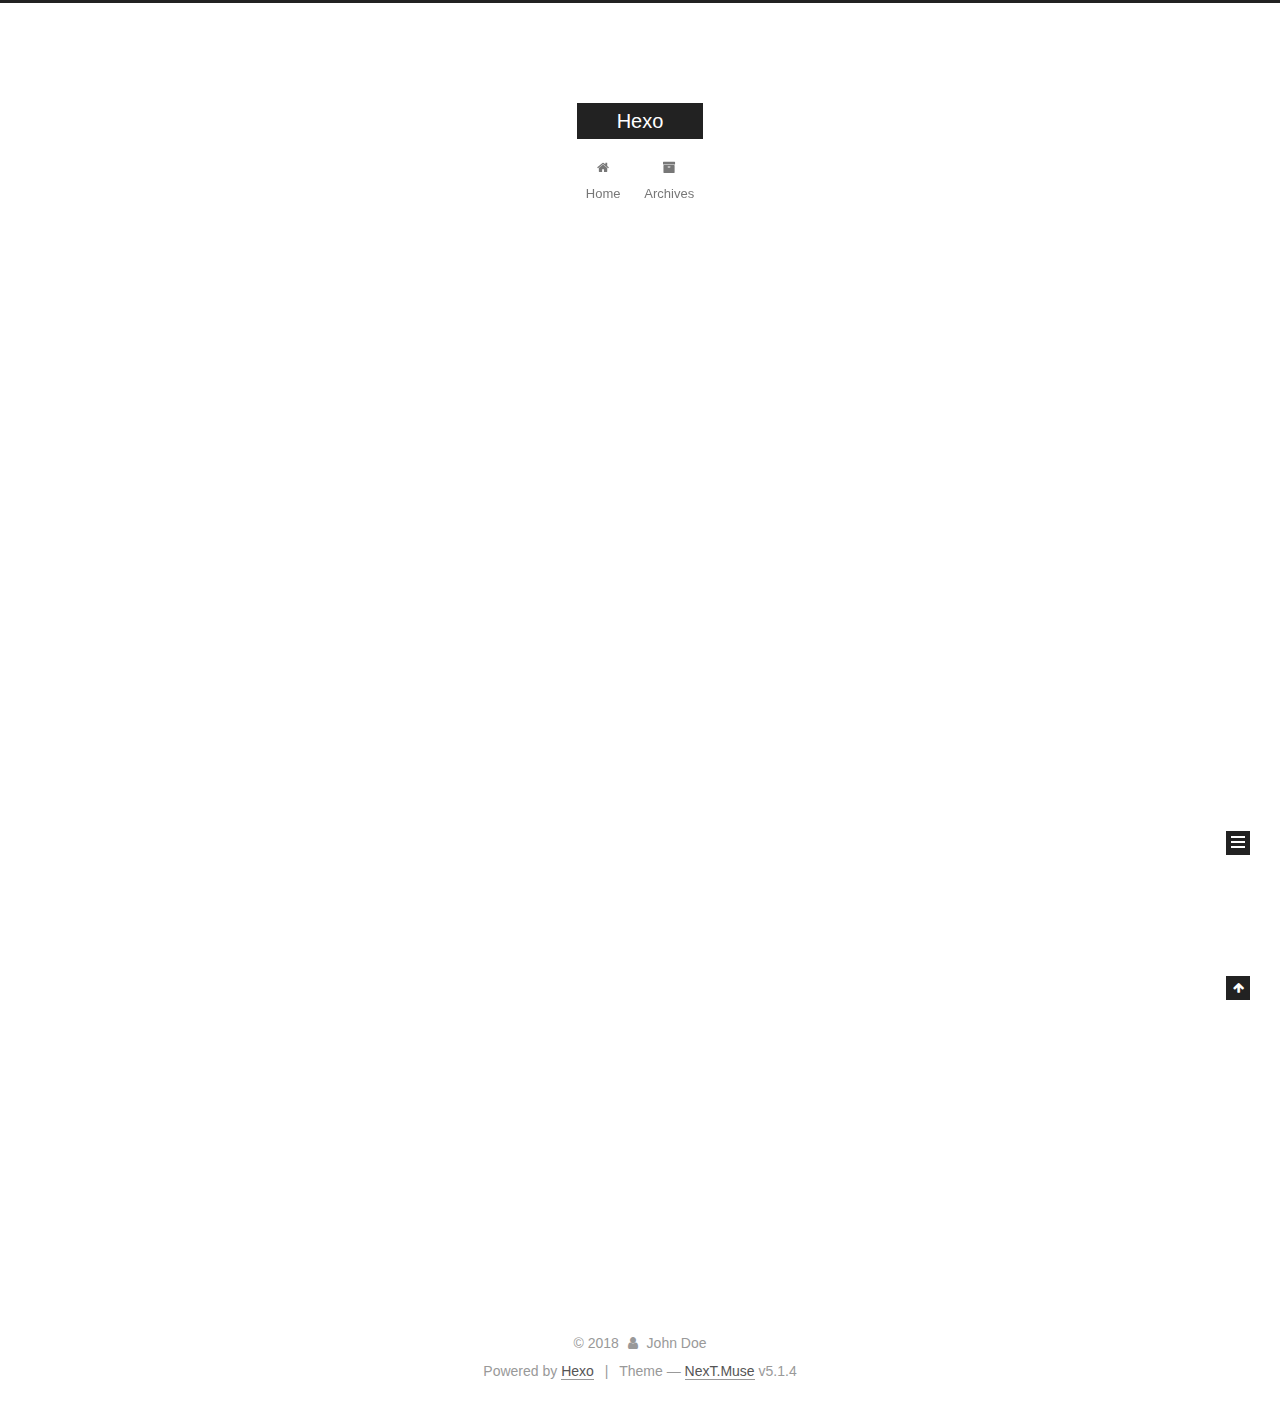
<file: index.html>
<!DOCTYPE html>



  


<html class="theme-next muse use-motion" lang="">
<head>
  <meta charset="UTF-8"/>
<meta http-equiv="X-UA-Compatible" content="IE=edge" />
<meta name="viewport" content="width=device-width, initial-scale=1, maximum-scale=1"/>
<meta name="theme-color" content="#222">









<meta http-equiv="Cache-Control" content="no-transform" />
<meta http-equiv="Cache-Control" content="no-siteapp" />
















  
  
  <link href="/lib/fancybox/source/jquery.fancybox.css?v=2.1.5" rel="stylesheet" type="text/css" />







<link href="/lib/font-awesome/css/font-awesome.min.css?v=4.6.2" rel="stylesheet" type="text/css" />

<link href="/css/main.css?v=5.1.4" rel="stylesheet" type="text/css" />


  <link rel="apple-touch-icon" sizes="180x180" href="/images/apple-touch-icon-next.png?v=5.1.4">


  <link rel="icon" type="image/png" sizes="32x32" href="/images/favicon-32x32-next.png?v=5.1.4">


  <link rel="icon" type="image/png" sizes="16x16" href="/images/favicon-16x16-next.png?v=5.1.4">


  <link rel="mask-icon" href="/images/logo.svg?v=5.1.4" color="#222">





  <meta name="keywords" content="Hexo, NexT" />










<meta property="og:type" content="website">
<meta property="og:title" content="Hexo">
<meta property="og:url" content="http://yoursite.com/index.html">
<meta property="og:site_name" content="Hexo">
<meta property="og:locale" content="default">
<meta name="twitter:card" content="summary">
<meta name="twitter:title" content="Hexo">



<script type="text/javascript" id="hexo.configurations">
  var NexT = window.NexT || {};
  var CONFIG = {
    root: '/',
    scheme: 'Muse',
    version: '5.1.4',
    sidebar: {"position":"left","display":"post","offset":12,"b2t":false,"scrollpercent":false,"onmobile":false},
    fancybox: true,
    tabs: true,
    motion: {"enable":true,"async":false,"transition":{"post_block":"fadeIn","post_header":"slideDownIn","post_body":"slideDownIn","coll_header":"slideLeftIn","sidebar":"slideUpIn"}},
    duoshuo: {
      userId: '0',
      author: 'Author'
    },
    algolia: {
      applicationID: '',
      apiKey: '',
      indexName: '',
      hits: {"per_page":10},
      labels: {"input_placeholder":"Search for Posts","hits_empty":"We didn't find any results for the search: ${query}","hits_stats":"${hits} results found in ${time} ms"}
    }
  };
</script>



  <link rel="canonical" href="http://yoursite.com/"/>





  <title>Hexo</title>
  








</head>

<body itemscope itemtype="http://schema.org/WebPage" lang="default">

  
  
    
  

  <div class="container sidebar-position-left 
  page-home">
    <div class="headband"></div>

    <header id="header" class="header" itemscope itemtype="http://schema.org/WPHeader">
      <div class="header-inner"><div class="site-brand-wrapper">
  <div class="site-meta ">
    

    <div class="custom-logo-site-title">
      <a href="/"  class="brand" rel="start">
        <span class="logo-line-before"><i></i></span>
        <span class="site-title">Hexo</span>
        <span class="logo-line-after"><i></i></span>
      </a>
    </div>
      
        <p class="site-subtitle"></p>
      
  </div>

  <div class="site-nav-toggle">
    <button>
      <span class="btn-bar"></span>
      <span class="btn-bar"></span>
      <span class="btn-bar"></span>
    </button>
  </div>
</div>

<nav class="site-nav">
  

  
    <ul id="menu" class="menu">
      
        
        <li class="menu-item menu-item-home">
          <a href="/" rel="section">
            
              <i class="menu-item-icon fa fa-fw fa-home"></i> <br />
            
            Home
          </a>
        </li>
      
        
        <li class="menu-item menu-item-archives">
          <a href="/archives/" rel="section">
            
              <i class="menu-item-icon fa fa-fw fa-archive"></i> <br />
            
            Archives
          </a>
        </li>
      

      
    </ul>
  

  
</nav>



 </div>
    </header>

    <main id="main" class="main">
      <div class="main-inner">
        <div class="content-wrap">
          <div id="content" class="content">
            
  <section id="posts" class="posts-expand">
    
      

  

  
  
  

  <article class="post post-type-normal" itemscope itemtype="http://schema.org/Article">
  
  
  
  <div class="post-block">
    <link itemprop="mainEntityOfPage" href="http://yoursite.com/2018/05/03/hello-world/">

    <span hidden itemprop="author" itemscope itemtype="http://schema.org/Person">
      <meta itemprop="name" content="John Doe">
      <meta itemprop="description" content="">
      <meta itemprop="image" content="/images/avatar.gif">
    </span>

    <span hidden itemprop="publisher" itemscope itemtype="http://schema.org/Organization">
      <meta itemprop="name" content="Hexo">
    </span>

    
      <header class="post-header">

        
        
          <h1 class="post-title" itemprop="name headline">
                
                <a class="post-title-link" href="/2018/05/03/hello-world/" itemprop="url">Hello World</a></h1>
        

        <div class="post-meta">
          <span class="post-time">
            
              <span class="post-meta-item-icon">
                <i class="fa fa-calendar-o"></i>
              </span>
              
                <span class="post-meta-item-text">Posted on</span>
              
              <time title="Post created" itemprop="dateCreated datePublished" datetime="2018-05-03T17:34:32+08:00">
                2018-05-03
              </time>
            

            

            
          </span>

          

          
            
          

          
          

          

          

          

        </div>
      </header>
    

    
    
    
    <div class="post-body" itemprop="articleBody">

      
      

      
        
          
            <p>Welcome to <a href="https://hexo.io/" target="_blank" rel="noopener">Hexo</a>! This is your very first post. Check <a href="https://hexo.io/docs/" target="_blank" rel="noopener">documentation</a> for more info. If you get any problems when using Hexo, you can find the answer in <a href="https://hexo.io/docs/troubleshooting.html" target="_blank" rel="noopener">troubleshooting</a> or you can ask me on <a href="https://github.com/hexojs/hexo/issues" target="_blank" rel="noopener">GitHub</a>.</p>
<h2 id="Quick-Start"><a href="#Quick-Start" class="headerlink" title="Quick Start"></a>Quick Start</h2><h3 id="Create-a-new-post"><a href="#Create-a-new-post" class="headerlink" title="Create a new post"></a>Create a new post</h3><figure class="highlight bash"><table><tr><td class="gutter"><pre><span class="line">1</span><br></pre></td><td class="code"><pre><span class="line">$ hexo new <span class="string">"My New Post"</span></span><br></pre></td></tr></table></figure>
<p>More info: <a href="https://hexo.io/docs/writing.html" target="_blank" rel="noopener">Writing</a></p>
<h3 id="Run-server"><a href="#Run-server" class="headerlink" title="Run server"></a>Run server</h3><figure class="highlight bash"><table><tr><td class="gutter"><pre><span class="line">1</span><br></pre></td><td class="code"><pre><span class="line">$ hexo server</span><br></pre></td></tr></table></figure>
<p>More info: <a href="https://hexo.io/docs/server.html" target="_blank" rel="noopener">Server</a></p>
<h3 id="Generate-static-files"><a href="#Generate-static-files" class="headerlink" title="Generate static files"></a>Generate static files</h3><figure class="highlight bash"><table><tr><td class="gutter"><pre><span class="line">1</span><br></pre></td><td class="code"><pre><span class="line">$ hexo generate</span><br></pre></td></tr></table></figure>
<p>More info: <a href="https://hexo.io/docs/generating.html" target="_blank" rel="noopener">Generating</a></p>
<h3 id="Deploy-to-remote-sites"><a href="#Deploy-to-remote-sites" class="headerlink" title="Deploy to remote sites"></a>Deploy to remote sites</h3><figure class="highlight bash"><table><tr><td class="gutter"><pre><span class="line">1</span><br></pre></td><td class="code"><pre><span class="line">$ hexo deploy</span><br></pre></td></tr></table></figure>
<p>More info: <a href="https://hexo.io/docs/deployment.html" target="_blank" rel="noopener">Deployment</a></p>

          
        
      
    </div>
    
    
    

    

    

    

    <footer class="post-footer">
      

      

      

      
      
        <div class="post-eof"></div>
      
    </footer>
  </div>
  
  
  
  </article>


    
  </section>

  


          </div>
          


          

        </div>
        
          
  
  <div class="sidebar-toggle">
    <div class="sidebar-toggle-line-wrap">
      <span class="sidebar-toggle-line sidebar-toggle-line-first"></span>
      <span class="sidebar-toggle-line sidebar-toggle-line-middle"></span>
      <span class="sidebar-toggle-line sidebar-toggle-line-last"></span>
    </div>
  </div>

  <aside id="sidebar" class="sidebar">
    
    <div class="sidebar-inner">

      

      

      <section class="site-overview-wrap sidebar-panel sidebar-panel-active">
        <div class="site-overview">
          <div class="site-author motion-element" itemprop="author" itemscope itemtype="http://schema.org/Person">
            
              <p class="site-author-name" itemprop="name">John Doe</p>
              <p class="site-description motion-element" itemprop="description"></p>
          </div>

          <nav class="site-state motion-element">

            
              <div class="site-state-item site-state-posts">
              
                <a href="/archives/">
              
                  <span class="site-state-item-count">1</span>
                  <span class="site-state-item-name">posts</span>
                </a>
              </div>
            

            

            

          </nav>

          

          

          
          

          
          

          

        </div>
      </section>

      

      

    </div>
  </aside>


        
      </div>
    </main>

    <footer id="footer" class="footer">
      <div class="footer-inner">
        <div class="copyright">&copy; <span itemprop="copyrightYear">2018</span>
  <span class="with-love">
    <i class="fa fa-user"></i>
  </span>
  <span class="author" itemprop="copyrightHolder">John Doe</span>

  
</div>


  <div class="powered-by">Powered by <a class="theme-link" target="_blank" href="https://hexo.io">Hexo</a></div>



  <span class="post-meta-divider">|</span>



  <div class="theme-info">Theme &mdash; <a class="theme-link" target="_blank" href="https://github.com/iissnan/hexo-theme-next">NexT.Muse</a> v5.1.4</div>




        







        
      </div>
    </footer>

    
      <div class="back-to-top">
        <i class="fa fa-arrow-up"></i>
        
      </div>
    

    

  </div>

  

<script type="text/javascript">
  if (Object.prototype.toString.call(window.Promise) !== '[object Function]') {
    window.Promise = null;
  }
</script>









  












  
  
    <script type="text/javascript" src="/lib/jquery/index.js?v=2.1.3"></script>
  

  
  
    <script type="text/javascript" src="/lib/fastclick/lib/fastclick.min.js?v=1.0.6"></script>
  

  
  
    <script type="text/javascript" src="/lib/jquery_lazyload/jquery.lazyload.js?v=1.9.7"></script>
  

  
  
    <script type="text/javascript" src="/lib/velocity/velocity.min.js?v=1.2.1"></script>
  

  
  
    <script type="text/javascript" src="/lib/velocity/velocity.ui.min.js?v=1.2.1"></script>
  

  
  
    <script type="text/javascript" src="/lib/fancybox/source/jquery.fancybox.pack.js?v=2.1.5"></script>
  


  


  <script type="text/javascript" src="/js/src/utils.js?v=5.1.4"></script>

  <script type="text/javascript" src="/js/src/motion.js?v=5.1.4"></script>



  
  

  

  


  <script type="text/javascript" src="/js/src/bootstrap.js?v=5.1.4"></script>



  


  




	





  





  












  





  

  

  

  
  

  

  

  

</body>
</html>
</file>
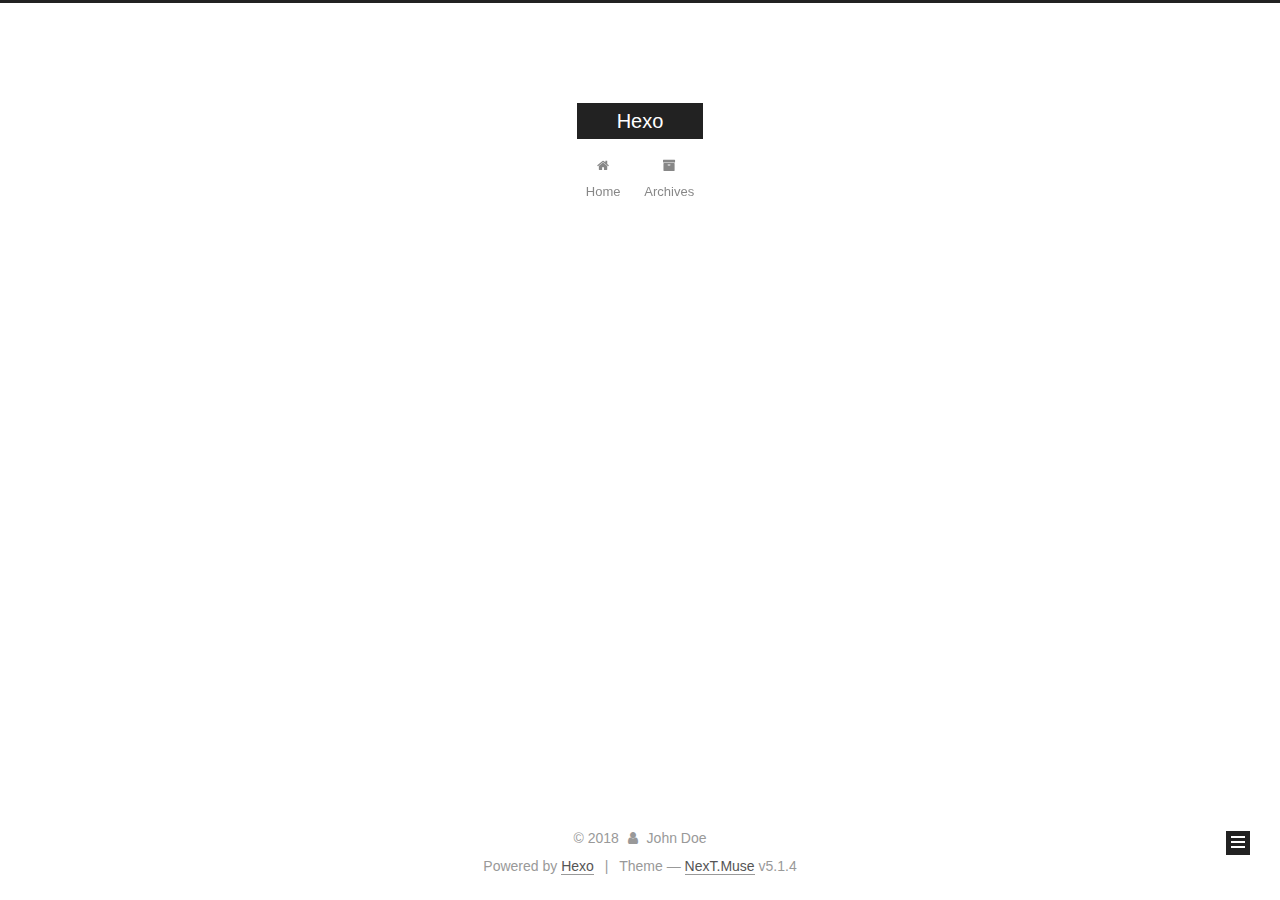
<file: archives/index.html>
<!DOCTYPE html>



  


<html class="theme-next muse use-motion" lang="">
<head>
  <meta charset="UTF-8"/>
<meta http-equiv="X-UA-Compatible" content="IE=edge" />
<meta name="viewport" content="width=device-width, initial-scale=1, maximum-scale=1"/>
<meta name="theme-color" content="#222">









<meta http-equiv="Cache-Control" content="no-transform" />
<meta http-equiv="Cache-Control" content="no-siteapp" />
















  
  
  <link href="/lib/fancybox/source/jquery.fancybox.css?v=2.1.5" rel="stylesheet" type="text/css" />







<link href="/lib/font-awesome/css/font-awesome.min.css?v=4.6.2" rel="stylesheet" type="text/css" />

<link href="/css/main.css?v=5.1.4" rel="stylesheet" type="text/css" />


  <link rel="apple-touch-icon" sizes="180x180" href="/images/apple-touch-icon-next.png?v=5.1.4">


  <link rel="icon" type="image/png" sizes="32x32" href="/images/favicon-32x32-next.png?v=5.1.4">


  <link rel="icon" type="image/png" sizes="16x16" href="/images/favicon-16x16-next.png?v=5.1.4">


  <link rel="mask-icon" href="/images/logo.svg?v=5.1.4" color="#222">





  <meta name="keywords" content="Hexo, NexT" />










<meta property="og:type" content="website">
<meta property="og:title" content="Hexo">
<meta property="og:url" content="http://yoursite.com/archives/index.html">
<meta property="og:site_name" content="Hexo">
<meta property="og:locale" content="default">
<meta name="twitter:card" content="summary">
<meta name="twitter:title" content="Hexo">



<script type="text/javascript" id="hexo.configurations">
  var NexT = window.NexT || {};
  var CONFIG = {
    root: '/',
    scheme: 'Muse',
    version: '5.1.4',
    sidebar: {"position":"left","display":"post","offset":12,"b2t":false,"scrollpercent":false,"onmobile":false},
    fancybox: true,
    tabs: true,
    motion: {"enable":true,"async":false,"transition":{"post_block":"fadeIn","post_header":"slideDownIn","post_body":"slideDownIn","coll_header":"slideLeftIn","sidebar":"slideUpIn"}},
    duoshuo: {
      userId: '0',
      author: 'Author'
    },
    algolia: {
      applicationID: '',
      apiKey: '',
      indexName: '',
      hits: {"per_page":10},
      labels: {"input_placeholder":"Search for Posts","hits_empty":"We didn't find any results for the search: ${query}","hits_stats":"${hits} results found in ${time} ms"}
    }
  };
</script>



  <link rel="canonical" href="http://yoursite.com/archives/"/>





  <title>Archive | Hexo</title>
  








</head>

<body itemscope itemtype="http://schema.org/WebPage" lang="default">

  
  
    
  

  <div class="container sidebar-position-left page-archive">
    <div class="headband"></div>

    <header id="header" class="header" itemscope itemtype="http://schema.org/WPHeader">
      <div class="header-inner"><div class="site-brand-wrapper">
  <div class="site-meta ">
    

    <div class="custom-logo-site-title">
      <a href="/"  class="brand" rel="start">
        <span class="logo-line-before"><i></i></span>
        <span class="site-title">Hexo</span>
        <span class="logo-line-after"><i></i></span>
      </a>
    </div>
      
        <p class="site-subtitle"></p>
      
  </div>

  <div class="site-nav-toggle">
    <button>
      <span class="btn-bar"></span>
      <span class="btn-bar"></span>
      <span class="btn-bar"></span>
    </button>
  </div>
</div>

<nav class="site-nav">
  

  
    <ul id="menu" class="menu">
      
        
        <li class="menu-item menu-item-home">
          <a href="/" rel="section">
            
              <i class="menu-item-icon fa fa-fw fa-home"></i> <br />
            
            Home
          </a>
        </li>
      
        
        <li class="menu-item menu-item-archives">
          <a href="/archives/" rel="section">
            
              <i class="menu-item-icon fa fa-fw fa-archive"></i> <br />
            
            Archives
          </a>
        </li>
      

      
    </ul>
  

  
</nav>



 </div>
    </header>

    <main id="main" class="main">
      <div class="main-inner">
        <div class="content-wrap">
          <div id="content" class="content">
            

  
  
  
  <div class="post-block archive">
    <div id="posts" class="posts-collapse">
      <span class="archive-move-on"></span>

      <span class="archive-page-counter">
        
        
        
          
        
        Um..! 1 post. Keep on posting.
      </span>

      

        
        
        

        
          
          <div class="collection-title">
            <h1 class="archive-year" id="archive-year-2018">2018</h1>
          </div>
        
        

        

  <article class="post post-type-normal" itemscope itemtype="http://schema.org/Article">
    <header class="post-header">

      <h2 class="post-title">
        
            <a class="post-title-link" href="/2018/05/03/hello-world/" itemprop="url">
              
                <span itemprop="name">Hello World</span>
              
            </a>
        
      </h2>

      <div class="post-meta">
        <time class="post-time" itemprop="dateCreated"
              datetime="2018-05-03T17:34:32+08:00"
              content="2018-05-03" >
          05-03
        </time>
      </div>

    </header>
  </article>



      

    </div>
  </div>
  
  
  

  



          </div>
          


          

        </div>
        
          
  
  <div class="sidebar-toggle">
    <div class="sidebar-toggle-line-wrap">
      <span class="sidebar-toggle-line sidebar-toggle-line-first"></span>
      <span class="sidebar-toggle-line sidebar-toggle-line-middle"></span>
      <span class="sidebar-toggle-line sidebar-toggle-line-last"></span>
    </div>
  </div>

  <aside id="sidebar" class="sidebar">
    
    <div class="sidebar-inner">

      

      

      <section class="site-overview-wrap sidebar-panel sidebar-panel-active">
        <div class="site-overview">
          <div class="site-author motion-element" itemprop="author" itemscope itemtype="http://schema.org/Person">
            
              <p class="site-author-name" itemprop="name">John Doe</p>
              <p class="site-description motion-element" itemprop="description"></p>
          </div>

          <nav class="site-state motion-element">

            
              <div class="site-state-item site-state-posts">
              
                <a href="/archives/">
              
                  <span class="site-state-item-count">1</span>
                  <span class="site-state-item-name">posts</span>
                </a>
              </div>
            

            

            

          </nav>

          

          

          
          

          
          

          

        </div>
      </section>

      

      

    </div>
  </aside>


        
      </div>
    </main>

    <footer id="footer" class="footer">
      <div class="footer-inner">
        <div class="copyright">&copy; <span itemprop="copyrightYear">2018</span>
  <span class="with-love">
    <i class="fa fa-user"></i>
  </span>
  <span class="author" itemprop="copyrightHolder">John Doe</span>

  
</div>


  <div class="powered-by">Powered by <a class="theme-link" target="_blank" href="https://hexo.io">Hexo</a></div>



  <span class="post-meta-divider">|</span>



  <div class="theme-info">Theme &mdash; <a class="theme-link" target="_blank" href="https://github.com/iissnan/hexo-theme-next">NexT.Muse</a> v5.1.4</div>




        







        
      </div>
    </footer>

    
      <div class="back-to-top">
        <i class="fa fa-arrow-up"></i>
        
      </div>
    

    

  </div>

  

<script type="text/javascript">
  if (Object.prototype.toString.call(window.Promise) !== '[object Function]') {
    window.Promise = null;
  }
</script>









  












  
  
    <script type="text/javascript" src="/lib/jquery/index.js?v=2.1.3"></script>
  

  
  
    <script type="text/javascript" src="/lib/fastclick/lib/fastclick.min.js?v=1.0.6"></script>
  

  
  
    <script type="text/javascript" src="/lib/jquery_lazyload/jquery.lazyload.js?v=1.9.7"></script>
  

  
  
    <script type="text/javascript" src="/lib/velocity/velocity.min.js?v=1.2.1"></script>
  

  
  
    <script type="text/javascript" src="/lib/velocity/velocity.ui.min.js?v=1.2.1"></script>
  

  
  
    <script type="text/javascript" src="/lib/fancybox/source/jquery.fancybox.pack.js?v=2.1.5"></script>
  


  


  <script type="text/javascript" src="/js/src/utils.js?v=5.1.4"></script>

  <script type="text/javascript" src="/js/src/motion.js?v=5.1.4"></script>



  
  

  

  


  <script type="text/javascript" src="/js/src/bootstrap.js?v=5.1.4"></script>



  


  




	





  





  












  





  

  

  

  
  

  

  

  

</body>
</html>
</file>
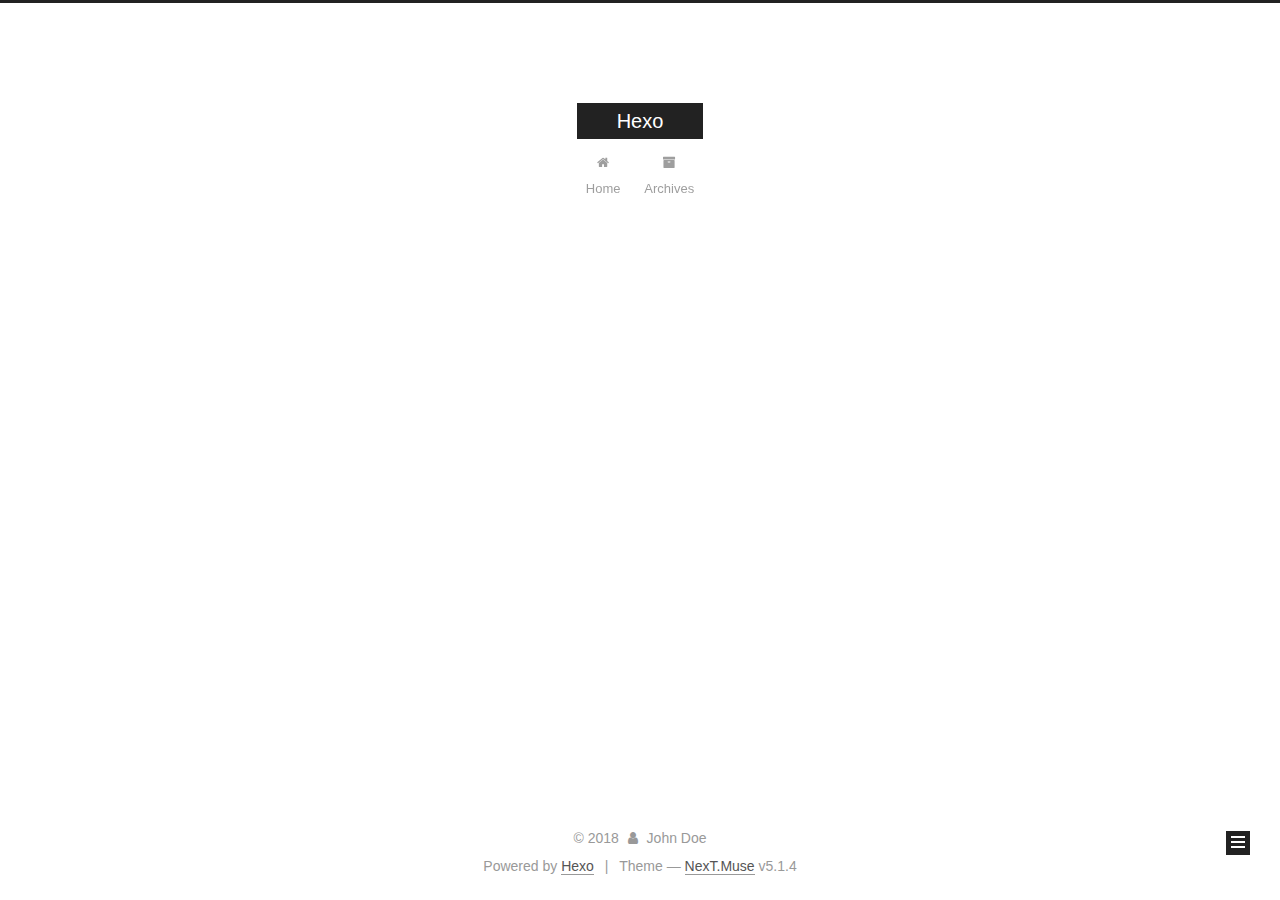
<file: archives/2018/index.html>
<!DOCTYPE html>



  


<html class="theme-next muse use-motion" lang="">
<head>
  <meta charset="UTF-8"/>
<meta http-equiv="X-UA-Compatible" content="IE=edge" />
<meta name="viewport" content="width=device-width, initial-scale=1, maximum-scale=1"/>
<meta name="theme-color" content="#222">









<meta http-equiv="Cache-Control" content="no-transform" />
<meta http-equiv="Cache-Control" content="no-siteapp" />
















  
  
  <link href="/lib/fancybox/source/jquery.fancybox.css?v=2.1.5" rel="stylesheet" type="text/css" />







<link href="/lib/font-awesome/css/font-awesome.min.css?v=4.6.2" rel="stylesheet" type="text/css" />

<link href="/css/main.css?v=5.1.4" rel="stylesheet" type="text/css" />


  <link rel="apple-touch-icon" sizes="180x180" href="/images/apple-touch-icon-next.png?v=5.1.4">


  <link rel="icon" type="image/png" sizes="32x32" href="/images/favicon-32x32-next.png?v=5.1.4">


  <link rel="icon" type="image/png" sizes="16x16" href="/images/favicon-16x16-next.png?v=5.1.4">


  <link rel="mask-icon" href="/images/logo.svg?v=5.1.4" color="#222">





  <meta name="keywords" content="Hexo, NexT" />










<meta property="og:type" content="website">
<meta property="og:title" content="Hexo">
<meta property="og:url" content="http://yoursite.com/archives/2018/index.html">
<meta property="og:site_name" content="Hexo">
<meta property="og:locale" content="default">
<meta name="twitter:card" content="summary">
<meta name="twitter:title" content="Hexo">



<script type="text/javascript" id="hexo.configurations">
  var NexT = window.NexT || {};
  var CONFIG = {
    root: '/',
    scheme: 'Muse',
    version: '5.1.4',
    sidebar: {"position":"left","display":"post","offset":12,"b2t":false,"scrollpercent":false,"onmobile":false},
    fancybox: true,
    tabs: true,
    motion: {"enable":true,"async":false,"transition":{"post_block":"fadeIn","post_header":"slideDownIn","post_body":"slideDownIn","coll_header":"slideLeftIn","sidebar":"slideUpIn"}},
    duoshuo: {
      userId: '0',
      author: 'Author'
    },
    algolia: {
      applicationID: '',
      apiKey: '',
      indexName: '',
      hits: {"per_page":10},
      labels: {"input_placeholder":"Search for Posts","hits_empty":"We didn't find any results for the search: ${query}","hits_stats":"${hits} results found in ${time} ms"}
    }
  };
</script>



  <link rel="canonical" href="http://yoursite.com/archives/2018/"/>





  <title>Archive | Hexo</title>
  








</head>

<body itemscope itemtype="http://schema.org/WebPage" lang="default">

  
  
    
  

  <div class="container sidebar-position-left page-archive">
    <div class="headband"></div>

    <header id="header" class="header" itemscope itemtype="http://schema.org/WPHeader">
      <div class="header-inner"><div class="site-brand-wrapper">
  <div class="site-meta ">
    

    <div class="custom-logo-site-title">
      <a href="/"  class="brand" rel="start">
        <span class="logo-line-before"><i></i></span>
        <span class="site-title">Hexo</span>
        <span class="logo-line-after"><i></i></span>
      </a>
    </div>
      
        <p class="site-subtitle"></p>
      
  </div>

  <div class="site-nav-toggle">
    <button>
      <span class="btn-bar"></span>
      <span class="btn-bar"></span>
      <span class="btn-bar"></span>
    </button>
  </div>
</div>

<nav class="site-nav">
  

  
    <ul id="menu" class="menu">
      
        
        <li class="menu-item menu-item-home">
          <a href="/" rel="section">
            
              <i class="menu-item-icon fa fa-fw fa-home"></i> <br />
            
            Home
          </a>
        </li>
      
        
        <li class="menu-item menu-item-archives">
          <a href="/archives/" rel="section">
            
              <i class="menu-item-icon fa fa-fw fa-archive"></i> <br />
            
            Archives
          </a>
        </li>
      

      
    </ul>
  

  
</nav>



 </div>
    </header>

    <main id="main" class="main">
      <div class="main-inner">
        <div class="content-wrap">
          <div id="content" class="content">
            

  
  
  
  <div class="post-block archive">
    <div id="posts" class="posts-collapse">
      <span class="archive-move-on"></span>

      <span class="archive-page-counter">
        
        
        
          
        
        Um..! 1 post. Keep on posting.
      </span>

      

        
        
        

        
          
          <div class="collection-title">
            <h1 class="archive-year" id="archive-year-2018">2018</h1>
          </div>
        
        

        

  <article class="post post-type-normal" itemscope itemtype="http://schema.org/Article">
    <header class="post-header">

      <h2 class="post-title">
        
            <a class="post-title-link" href="/2018/05/03/hello-world/" itemprop="url">
              
                <span itemprop="name">Hello World</span>
              
            </a>
        
      </h2>

      <div class="post-meta">
        <time class="post-time" itemprop="dateCreated"
              datetime="2018-05-03T17:34:32+08:00"
              content="2018-05-03" >
          05-03
        </time>
      </div>

    </header>
  </article>



      

    </div>
  </div>
  
  
  

  



          </div>
          


          

        </div>
        
          
  
  <div class="sidebar-toggle">
    <div class="sidebar-toggle-line-wrap">
      <span class="sidebar-toggle-line sidebar-toggle-line-first"></span>
      <span class="sidebar-toggle-line sidebar-toggle-line-middle"></span>
      <span class="sidebar-toggle-line sidebar-toggle-line-last"></span>
    </div>
  </div>

  <aside id="sidebar" class="sidebar">
    
    <div class="sidebar-inner">

      

      

      <section class="site-overview-wrap sidebar-panel sidebar-panel-active">
        <div class="site-overview">
          <div class="site-author motion-element" itemprop="author" itemscope itemtype="http://schema.org/Person">
            
              <p class="site-author-name" itemprop="name">John Doe</p>
              <p class="site-description motion-element" itemprop="description"></p>
          </div>

          <nav class="site-state motion-element">

            
              <div class="site-state-item site-state-posts">
              
                <a href="/archives/">
              
                  <span class="site-state-item-count">1</span>
                  <span class="site-state-item-name">posts</span>
                </a>
              </div>
            

            

            

          </nav>

          

          

          
          

          
          

          

        </div>
      </section>

      

      

    </div>
  </aside>


        
      </div>
    </main>

    <footer id="footer" class="footer">
      <div class="footer-inner">
        <div class="copyright">&copy; <span itemprop="copyrightYear">2018</span>
  <span class="with-love">
    <i class="fa fa-user"></i>
  </span>
  <span class="author" itemprop="copyrightHolder">John Doe</span>

  
</div>


  <div class="powered-by">Powered by <a class="theme-link" target="_blank" href="https://hexo.io">Hexo</a></div>



  <span class="post-meta-divider">|</span>



  <div class="theme-info">Theme &mdash; <a class="theme-link" target="_blank" href="https://github.com/iissnan/hexo-theme-next">NexT.Muse</a> v5.1.4</div>




        







        
      </div>
    </footer>

    
      <div class="back-to-top">
        <i class="fa fa-arrow-up"></i>
        
      </div>
    

    

  </div>

  

<script type="text/javascript">
  if (Object.prototype.toString.call(window.Promise) !== '[object Function]') {
    window.Promise = null;
  }
</script>









  












  
  
    <script type="text/javascript" src="/lib/jquery/index.js?v=2.1.3"></script>
  

  
  
    <script type="text/javascript" src="/lib/fastclick/lib/fastclick.min.js?v=1.0.6"></script>
  

  
  
    <script type="text/javascript" src="/lib/jquery_lazyload/jquery.lazyload.js?v=1.9.7"></script>
  

  
  
    <script type="text/javascript" src="/lib/velocity/velocity.min.js?v=1.2.1"></script>
  

  
  
    <script type="text/javascript" src="/lib/velocity/velocity.ui.min.js?v=1.2.1"></script>
  

  
  
    <script type="text/javascript" src="/lib/fancybox/source/jquery.fancybox.pack.js?v=2.1.5"></script>
  


  


  <script type="text/javascript" src="/js/src/utils.js?v=5.1.4"></script>

  <script type="text/javascript" src="/js/src/motion.js?v=5.1.4"></script>



  
  

  

  


  <script type="text/javascript" src="/js/src/bootstrap.js?v=5.1.4"></script>



  


  




	





  





  












  





  

  

  

  
  

  

  

  

</body>
</html>
</file>
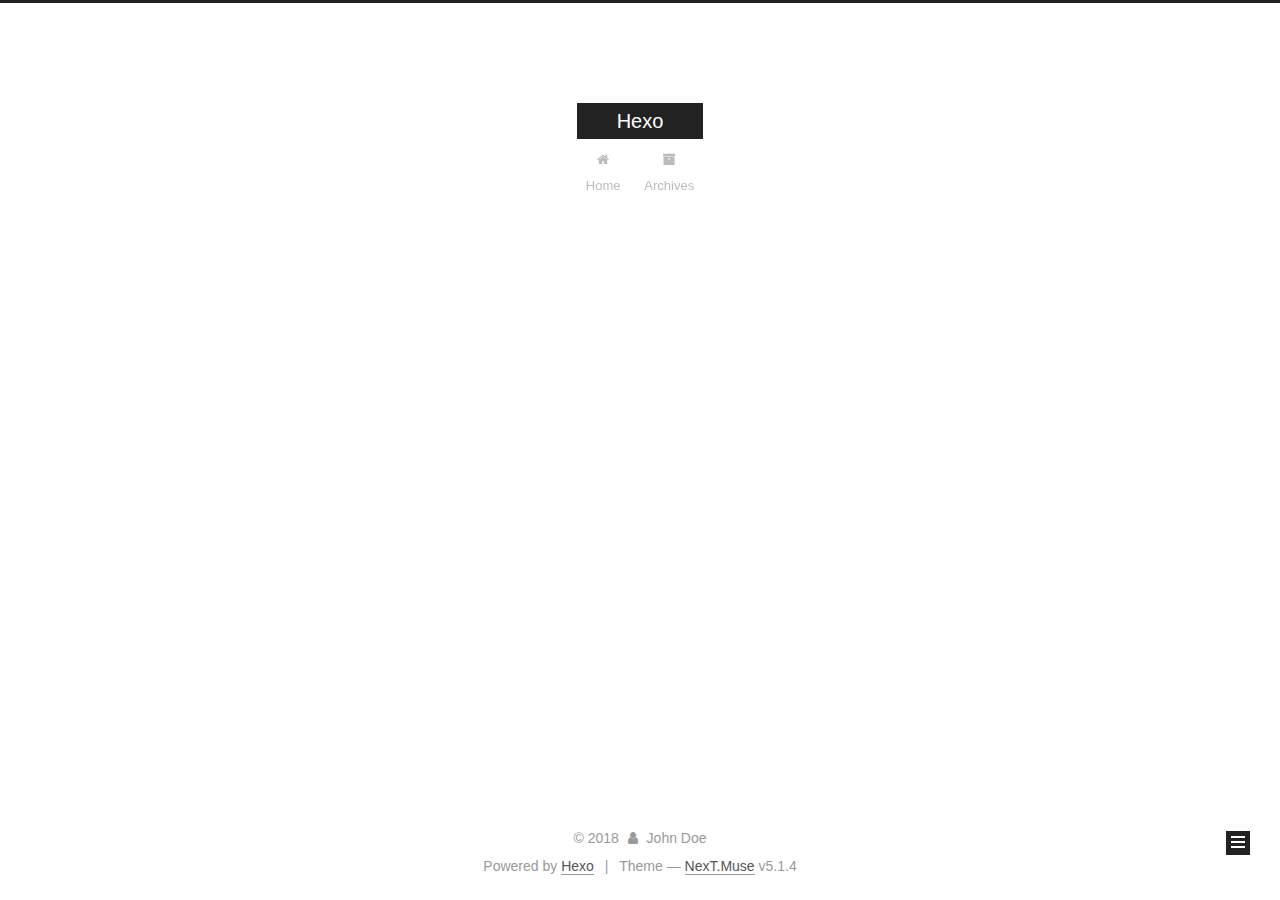
<file: archives/2018/05/index.html>
<!DOCTYPE html>



  


<html class="theme-next muse use-motion" lang="">
<head>
  <meta charset="UTF-8"/>
<meta http-equiv="X-UA-Compatible" content="IE=edge" />
<meta name="viewport" content="width=device-width, initial-scale=1, maximum-scale=1"/>
<meta name="theme-color" content="#222">









<meta http-equiv="Cache-Control" content="no-transform" />
<meta http-equiv="Cache-Control" content="no-siteapp" />
















  
  
  <link href="/lib/fancybox/source/jquery.fancybox.css?v=2.1.5" rel="stylesheet" type="text/css" />







<link href="/lib/font-awesome/css/font-awesome.min.css?v=4.6.2" rel="stylesheet" type="text/css" />

<link href="/css/main.css?v=5.1.4" rel="stylesheet" type="text/css" />


  <link rel="apple-touch-icon" sizes="180x180" href="/images/apple-touch-icon-next.png?v=5.1.4">


  <link rel="icon" type="image/png" sizes="32x32" href="/images/favicon-32x32-next.png?v=5.1.4">


  <link rel="icon" type="image/png" sizes="16x16" href="/images/favicon-16x16-next.png?v=5.1.4">


  <link rel="mask-icon" href="/images/logo.svg?v=5.1.4" color="#222">





  <meta name="keywords" content="Hexo, NexT" />










<meta property="og:type" content="website">
<meta property="og:title" content="Hexo">
<meta property="og:url" content="http://yoursite.com/archives/2018/05/index.html">
<meta property="og:site_name" content="Hexo">
<meta property="og:locale" content="default">
<meta name="twitter:card" content="summary">
<meta name="twitter:title" content="Hexo">



<script type="text/javascript" id="hexo.configurations">
  var NexT = window.NexT || {};
  var CONFIG = {
    root: '/',
    scheme: 'Muse',
    version: '5.1.4',
    sidebar: {"position":"left","display":"post","offset":12,"b2t":false,"scrollpercent":false,"onmobile":false},
    fancybox: true,
    tabs: true,
    motion: {"enable":true,"async":false,"transition":{"post_block":"fadeIn","post_header":"slideDownIn","post_body":"slideDownIn","coll_header":"slideLeftIn","sidebar":"slideUpIn"}},
    duoshuo: {
      userId: '0',
      author: 'Author'
    },
    algolia: {
      applicationID: '',
      apiKey: '',
      indexName: '',
      hits: {"per_page":10},
      labels: {"input_placeholder":"Search for Posts","hits_empty":"We didn't find any results for the search: ${query}","hits_stats":"${hits} results found in ${time} ms"}
    }
  };
</script>



  <link rel="canonical" href="http://yoursite.com/archives/2018/05/"/>





  <title>Archive | Hexo</title>
  








</head>

<body itemscope itemtype="http://schema.org/WebPage" lang="default">

  
  
    
  

  <div class="container sidebar-position-left page-archive">
    <div class="headband"></div>

    <header id="header" class="header" itemscope itemtype="http://schema.org/WPHeader">
      <div class="header-inner"><div class="site-brand-wrapper">
  <div class="site-meta ">
    

    <div class="custom-logo-site-title">
      <a href="/"  class="brand" rel="start">
        <span class="logo-line-before"><i></i></span>
        <span class="site-title">Hexo</span>
        <span class="logo-line-after"><i></i></span>
      </a>
    </div>
      
        <p class="site-subtitle"></p>
      
  </div>

  <div class="site-nav-toggle">
    <button>
      <span class="btn-bar"></span>
      <span class="btn-bar"></span>
      <span class="btn-bar"></span>
    </button>
  </div>
</div>

<nav class="site-nav">
  

  
    <ul id="menu" class="menu">
      
        
        <li class="menu-item menu-item-home">
          <a href="/" rel="section">
            
              <i class="menu-item-icon fa fa-fw fa-home"></i> <br />
            
            Home
          </a>
        </li>
      
        
        <li class="menu-item menu-item-archives">
          <a href="/archives/" rel="section">
            
              <i class="menu-item-icon fa fa-fw fa-archive"></i> <br />
            
            Archives
          </a>
        </li>
      

      
    </ul>
  

  
</nav>



 </div>
    </header>

    <main id="main" class="main">
      <div class="main-inner">
        <div class="content-wrap">
          <div id="content" class="content">
            

  
  
  
  <div class="post-block archive">
    <div id="posts" class="posts-collapse">
      <span class="archive-move-on"></span>

      <span class="archive-page-counter">
        
        
        
          
        
        Um..! 1 post. Keep on posting.
      </span>

      

        
        
        

        
          
          <div class="collection-title">
            <h1 class="archive-year" id="archive-year-2018">2018</h1>
          </div>
        
        

        

  <article class="post post-type-normal" itemscope itemtype="http://schema.org/Article">
    <header class="post-header">

      <h2 class="post-title">
        
            <a class="post-title-link" href="/2018/05/03/hello-world/" itemprop="url">
              
                <span itemprop="name">Hello World</span>
              
            </a>
        
      </h2>

      <div class="post-meta">
        <time class="post-time" itemprop="dateCreated"
              datetime="2018-05-03T17:34:32+08:00"
              content="2018-05-03" >
          05-03
        </time>
      </div>

    </header>
  </article>



      

    </div>
  </div>
  
  
  

  



          </div>
          


          

        </div>
        
          
  
  <div class="sidebar-toggle">
    <div class="sidebar-toggle-line-wrap">
      <span class="sidebar-toggle-line sidebar-toggle-line-first"></span>
      <span class="sidebar-toggle-line sidebar-toggle-line-middle"></span>
      <span class="sidebar-toggle-line sidebar-toggle-line-last"></span>
    </div>
  </div>

  <aside id="sidebar" class="sidebar">
    
    <div class="sidebar-inner">

      

      

      <section class="site-overview-wrap sidebar-panel sidebar-panel-active">
        <div class="site-overview">
          <div class="site-author motion-element" itemprop="author" itemscope itemtype="http://schema.org/Person">
            
              <p class="site-author-name" itemprop="name">John Doe</p>
              <p class="site-description motion-element" itemprop="description"></p>
          </div>

          <nav class="site-state motion-element">

            
              <div class="site-state-item site-state-posts">
              
                <a href="/archives/">
              
                  <span class="site-state-item-count">1</span>
                  <span class="site-state-item-name">posts</span>
                </a>
              </div>
            

            

            

          </nav>

          

          

          
          

          
          

          

        </div>
      </section>

      

      

    </div>
  </aside>


        
      </div>
    </main>

    <footer id="footer" class="footer">
      <div class="footer-inner">
        <div class="copyright">&copy; <span itemprop="copyrightYear">2018</span>
  <span class="with-love">
    <i class="fa fa-user"></i>
  </span>
  <span class="author" itemprop="copyrightHolder">John Doe</span>

  
</div>


  <div class="powered-by">Powered by <a class="theme-link" target="_blank" href="https://hexo.io">Hexo</a></div>



  <span class="post-meta-divider">|</span>



  <div class="theme-info">Theme &mdash; <a class="theme-link" target="_blank" href="https://github.com/iissnan/hexo-theme-next">NexT.Muse</a> v5.1.4</div>




        







        
      </div>
    </footer>

    
      <div class="back-to-top">
        <i class="fa fa-arrow-up"></i>
        
      </div>
    

    

  </div>

  

<script type="text/javascript">
  if (Object.prototype.toString.call(window.Promise) !== '[object Function]') {
    window.Promise = null;
  }
</script>









  












  
  
    <script type="text/javascript" src="/lib/jquery/index.js?v=2.1.3"></script>
  

  
  
    <script type="text/javascript" src="/lib/fastclick/lib/fastclick.min.js?v=1.0.6"></script>
  

  
  
    <script type="text/javascript" src="/lib/jquery_lazyload/jquery.lazyload.js?v=1.9.7"></script>
  

  
  
    <script type="text/javascript" src="/lib/velocity/velocity.min.js?v=1.2.1"></script>
  

  
  
    <script type="text/javascript" src="/lib/velocity/velocity.ui.min.js?v=1.2.1"></script>
  

  
  
    <script type="text/javascript" src="/lib/fancybox/source/jquery.fancybox.pack.js?v=2.1.5"></script>
  


  


  <script type="text/javascript" src="/js/src/utils.js?v=5.1.4"></script>

  <script type="text/javascript" src="/js/src/motion.js?v=5.1.4"></script>



  
  

  

  


  <script type="text/javascript" src="/js/src/bootstrap.js?v=5.1.4"></script>



  


  




	





  





  












  





  

  

  

  
  

  

  

  

</body>
</html>
</file>
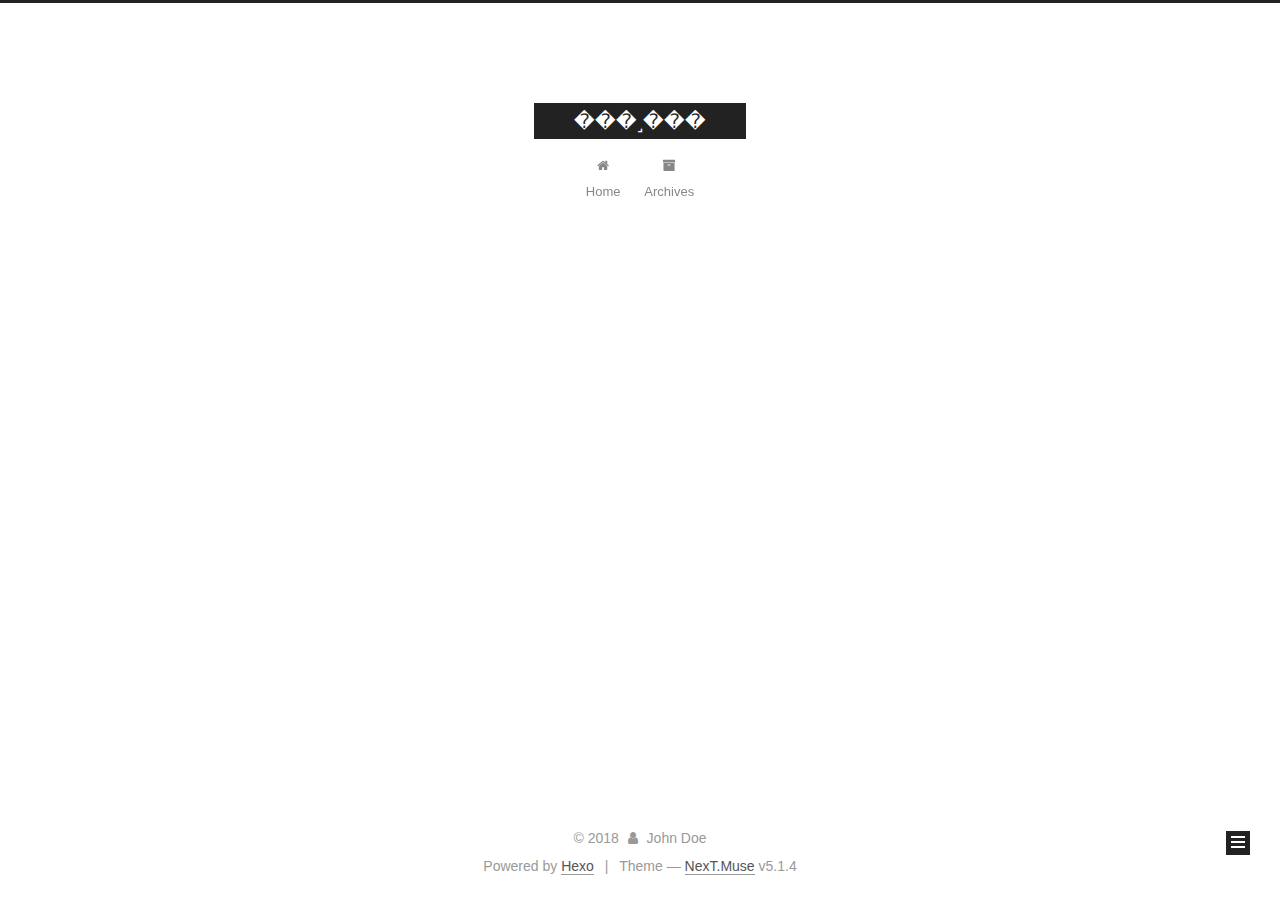
<file: archives/2018/09/index.html>
<!DOCTYPE html>



  


<html class="theme-next muse use-motion" lang="">
<head>
  <meta charset="UTF-8"/>
<meta http-equiv="X-UA-Compatible" content="IE=edge" />
<meta name="viewport" content="width=device-width, initial-scale=1, maximum-scale=1"/>
<meta name="theme-color" content="#222">









<meta http-equiv="Cache-Control" content="no-transform" />
<meta http-equiv="Cache-Control" content="no-siteapp" />
















  
  
  <link href="/lib/fancybox/source/jquery.fancybox.css?v=2.1.5" rel="stylesheet" type="text/css" />







<link href="/lib/font-awesome/css/font-awesome.min.css?v=4.6.2" rel="stylesheet" type="text/css" />

<link href="/css/main.css?v=5.1.4" rel="stylesheet" type="text/css" />


  <link rel="apple-touch-icon" sizes="180x180" href="/images/apple-touch-icon-next.png?v=5.1.4">


  <link rel="icon" type="image/png" sizes="32x32" href="/images/favicon-32x32-next.png?v=5.1.4">


  <link rel="icon" type="image/png" sizes="16x16" href="/images/favicon-16x16-next.png?v=5.1.4">


  <link rel="mask-icon" href="/images/logo.svg?v=5.1.4" color="#222">





  <meta name="keywords" content="Hexo, NexT" />










<meta property="og:type" content="website">
<meta property="og:title" content="���˼���">
<meta property="og:url" content="http://yoursite.com/archives/2018/09/index.html">
<meta property="og:site_name" content="���˼���">
<meta property="og:locale" content="default">
<meta name="twitter:card" content="summary">
<meta name="twitter:title" content="���˼���">



<script type="text/javascript" id="hexo.configurations">
  var NexT = window.NexT || {};
  var CONFIG = {
    root: '/',
    scheme: 'Muse',
    version: '5.1.4',
    sidebar: {"position":"left","display":"post","offset":12,"b2t":false,"scrollpercent":false,"onmobile":false},
    fancybox: true,
    tabs: true,
    motion: {"enable":true,"async":false,"transition":{"post_block":"fadeIn","post_header":"slideDownIn","post_body":"slideDownIn","coll_header":"slideLeftIn","sidebar":"slideUpIn"}},
    duoshuo: {
      userId: '0',
      author: 'Author'
    },
    algolia: {
      applicationID: '',
      apiKey: '',
      indexName: '',
      hits: {"per_page":10},
      labels: {"input_placeholder":"Search for Posts","hits_empty":"We didn't find any results for the search: ${query}","hits_stats":"${hits} results found in ${time} ms"}
    }
  };
</script>



  <link rel="canonical" href="http://yoursite.com/archives/2018/09/"/>





  <title>Archive | ���˼���</title>
  








</head>

<body itemscope itemtype="http://schema.org/WebPage" lang="default">

  
  
    
  

  <div class="container sidebar-position-left page-archive">
    <div class="headband"></div>

    <header id="header" class="header" itemscope itemtype="http://schema.org/WPHeader">
      <div class="header-inner"><div class="site-brand-wrapper">
  <div class="site-meta ">
    

    <div class="custom-logo-site-title">
      <a href="/"  class="brand" rel="start">
        <span class="logo-line-before"><i></i></span>
        <span class="site-title">���˼���</span>
        <span class="logo-line-after"><i></i></span>
      </a>
    </div>
      
        <p class="site-subtitle"></p>
      
  </div>

  <div class="site-nav-toggle">
    <button>
      <span class="btn-bar"></span>
      <span class="btn-bar"></span>
      <span class="btn-bar"></span>
    </button>
  </div>
</div>

<nav class="site-nav">
  

  
    <ul id="menu" class="menu">
      
        
        <li class="menu-item menu-item-home">
          <a href="/" rel="section">
            
              <i class="menu-item-icon fa fa-fw fa-home"></i> <br />
            
            Home
          </a>
        </li>
      
        
        <li class="menu-item menu-item-archives">
          <a href="/archives/" rel="section">
            
              <i class="menu-item-icon fa fa-fw fa-archive"></i> <br />
            
            Archives
          </a>
        </li>
      

      
    </ul>
  

  
</nav>



 </div>
    </header>

    <main id="main" class="main">
      <div class="main-inner">
        <div class="content-wrap">
          <div id="content" class="content">
            

  
  
  
  <div class="post-block archive">
    <div id="posts" class="posts-collapse">
      <span class="archive-move-on"></span>

      <span class="archive-page-counter">
        
        
        
          
        
        Um..! 2 posts in total. Keep on posting.
      </span>

      

        
        
        

        
          
          <div class="collection-title">
            <h1 class="archive-year" id="archive-year-2018">2018</h1>
          </div>
        
        

        

  <article class="post post-type-normal" itemscope itemtype="http://schema.org/Article">
    <header class="post-header">

      <h2 class="post-title">
        
            <a class="post-title-link" href="/2018/09/04/我的/" itemprop="url">
              
                <span itemprop="name">我的</span>
              
            </a>
        
      </h2>

      <div class="post-meta">
        <time class="post-time" itemprop="dateCreated"
              datetime="2018-09-04T15:22:11+08:00"
              content="2018-09-04" >
          09-04
        </time>
      </div>

    </header>
  </article>



      

    </div>
  </div>
  
  
  

  



          </div>
          


          

        </div>
        
          
  
  <div class="sidebar-toggle">
    <div class="sidebar-toggle-line-wrap">
      <span class="sidebar-toggle-line sidebar-toggle-line-first"></span>
      <span class="sidebar-toggle-line sidebar-toggle-line-middle"></span>
      <span class="sidebar-toggle-line sidebar-toggle-line-last"></span>
    </div>
  </div>

  <aside id="sidebar" class="sidebar">
    
    <div class="sidebar-inner">

      

      

      <section class="site-overview-wrap sidebar-panel sidebar-panel-active">
        <div class="site-overview">
          <div class="site-author motion-element" itemprop="author" itemscope itemtype="http://schema.org/Person">
            
              <p class="site-author-name" itemprop="name">John Doe</p>
              <p class="site-description motion-element" itemprop="description"></p>
          </div>

          <nav class="site-state motion-element">

            
              <div class="site-state-item site-state-posts">
              
                <a href="/archives/">
              
                  <span class="site-state-item-count">2</span>
                  <span class="site-state-item-name">posts</span>
                </a>
              </div>
            

            

            

          </nav>

          

          

          
          

          
          

          

        </div>
      </section>

      

      

    </div>
  </aside>


        
      </div>
    </main>

    <footer id="footer" class="footer">
      <div class="footer-inner">
        <div class="copyright">&copy; <span itemprop="copyrightYear">2018</span>
  <span class="with-love">
    <i class="fa fa-user"></i>
  </span>
  <span class="author" itemprop="copyrightHolder">John Doe</span>

  
</div>


  <div class="powered-by">Powered by <a class="theme-link" target="_blank" href="https://hexo.io">Hexo</a></div>



  <span class="post-meta-divider">|</span>



  <div class="theme-info">Theme &mdash; <a class="theme-link" target="_blank" href="https://github.com/iissnan/hexo-theme-next">NexT.Muse</a> v5.1.4</div>




        







        
      </div>
    </footer>

    
      <div class="back-to-top">
        <i class="fa fa-arrow-up"></i>
        
      </div>
    

    

  </div>

  

<script type="text/javascript">
  if (Object.prototype.toString.call(window.Promise) !== '[object Function]') {
    window.Promise = null;
  }
</script>









  












  
  
    <script type="text/javascript" src="/lib/jquery/index.js?v=2.1.3"></script>
  

  
  
    <script type="text/javascript" src="/lib/fastclick/lib/fastclick.min.js?v=1.0.6"></script>
  

  
  
    <script type="text/javascript" src="/lib/jquery_lazyload/jquery.lazyload.js?v=1.9.7"></script>
  

  
  
    <script type="text/javascript" src="/lib/velocity/velocity.min.js?v=1.2.1"></script>
  

  
  
    <script type="text/javascript" src="/lib/velocity/velocity.ui.min.js?v=1.2.1"></script>
  

  
  
    <script type="text/javascript" src="/lib/fancybox/source/jquery.fancybox.pack.js?v=2.1.5"></script>
  


  


  <script type="text/javascript" src="/js/src/utils.js?v=5.1.4"></script>

  <script type="text/javascript" src="/js/src/motion.js?v=5.1.4"></script>



  
  

  

  


  <script type="text/javascript" src="/js/src/bootstrap.js?v=5.1.4"></script>



  


  




	





  





  












  





  

  

  

  
  

  

  

  

</body>
</html>
</file>
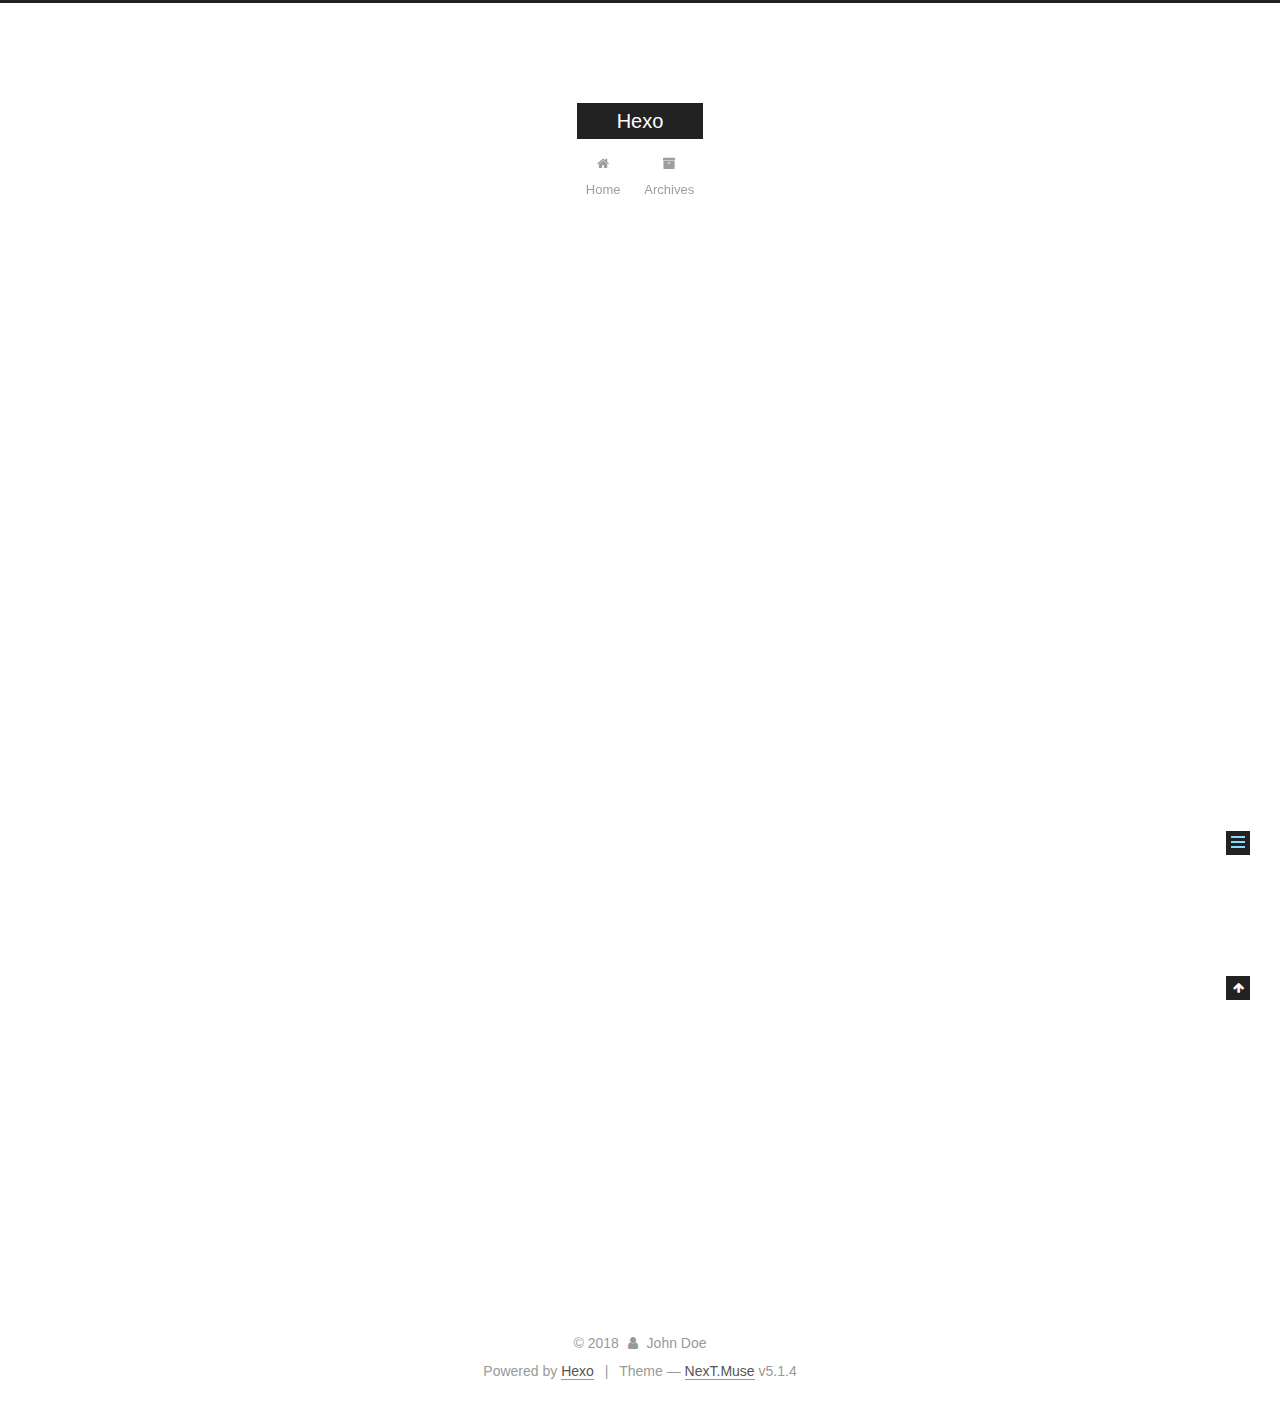
<file: 2018/05/03/hello-world/index.html>
<!DOCTYPE html>



  


<html class="theme-next muse use-motion" lang="">
<head>
  <meta charset="UTF-8"/>
<meta http-equiv="X-UA-Compatible" content="IE=edge" />
<meta name="viewport" content="width=device-width, initial-scale=1, maximum-scale=1"/>
<meta name="theme-color" content="#222">









<meta http-equiv="Cache-Control" content="no-transform" />
<meta http-equiv="Cache-Control" content="no-siteapp" />
















  
  
  <link href="/lib/fancybox/source/jquery.fancybox.css?v=2.1.5" rel="stylesheet" type="text/css" />







<link href="/lib/font-awesome/css/font-awesome.min.css?v=4.6.2" rel="stylesheet" type="text/css" />

<link href="/css/main.css?v=5.1.4" rel="stylesheet" type="text/css" />


  <link rel="apple-touch-icon" sizes="180x180" href="/images/apple-touch-icon-next.png?v=5.1.4">


  <link rel="icon" type="image/png" sizes="32x32" href="/images/favicon-32x32-next.png?v=5.1.4">


  <link rel="icon" type="image/png" sizes="16x16" href="/images/favicon-16x16-next.png?v=5.1.4">


  <link rel="mask-icon" href="/images/logo.svg?v=5.1.4" color="#222">





  <meta name="keywords" content="Hexo, NexT" />










<meta name="description" content="Welcome to Hexo! This is your very first post. Check documentation for more info. If you get any problems when using Hexo, you can find the answer in troubleshooting or you can ask me on GitHub. Quick">
<meta property="og:type" content="article">
<meta property="og:title" content="Hello World">
<meta property="og:url" content="http://yoursite.com/2018/05/03/hello-world/index.html">
<meta property="og:site_name" content="Hexo">
<meta property="og:description" content="Welcome to Hexo! This is your very first post. Check documentation for more info. If you get any problems when using Hexo, you can find the answer in troubleshooting or you can ask me on GitHub. Quick">
<meta property="og:locale" content="default">
<meta property="og:updated_time" content="2018-05-03T09:34:32.641Z">
<meta name="twitter:card" content="summary">
<meta name="twitter:title" content="Hello World">
<meta name="twitter:description" content="Welcome to Hexo! This is your very first post. Check documentation for more info. If you get any problems when using Hexo, you can find the answer in troubleshooting or you can ask me on GitHub. Quick">



<script type="text/javascript" id="hexo.configurations">
  var NexT = window.NexT || {};
  var CONFIG = {
    root: '/',
    scheme: 'Muse',
    version: '5.1.4',
    sidebar: {"position":"left","display":"post","offset":12,"b2t":false,"scrollpercent":false,"onmobile":false},
    fancybox: true,
    tabs: true,
    motion: {"enable":true,"async":false,"transition":{"post_block":"fadeIn","post_header":"slideDownIn","post_body":"slideDownIn","coll_header":"slideLeftIn","sidebar":"slideUpIn"}},
    duoshuo: {
      userId: '0',
      author: 'Author'
    },
    algolia: {
      applicationID: '',
      apiKey: '',
      indexName: '',
      hits: {"per_page":10},
      labels: {"input_placeholder":"Search for Posts","hits_empty":"We didn't find any results for the search: ${query}","hits_stats":"${hits} results found in ${time} ms"}
    }
  };
</script>



  <link rel="canonical" href="http://yoursite.com/2018/05/03/hello-world/"/>





  <title>Hello World | Hexo</title>
  








</head>

<body itemscope itemtype="http://schema.org/WebPage" lang="default">

  
  
    
  

  <div class="container sidebar-position-left page-post-detail">
    <div class="headband"></div>

    <header id="header" class="header" itemscope itemtype="http://schema.org/WPHeader">
      <div class="header-inner"><div class="site-brand-wrapper">
  <div class="site-meta ">
    

    <div class="custom-logo-site-title">
      <a href="/"  class="brand" rel="start">
        <span class="logo-line-before"><i></i></span>
        <span class="site-title">Hexo</span>
        <span class="logo-line-after"><i></i></span>
      </a>
    </div>
      
        <p class="site-subtitle"></p>
      
  </div>

  <div class="site-nav-toggle">
    <button>
      <span class="btn-bar"></span>
      <span class="btn-bar"></span>
      <span class="btn-bar"></span>
    </button>
  </div>
</div>

<nav class="site-nav">
  

  
    <ul id="menu" class="menu">
      
        
        <li class="menu-item menu-item-home">
          <a href="/" rel="section">
            
              <i class="menu-item-icon fa fa-fw fa-home"></i> <br />
            
            Home
          </a>
        </li>
      
        
        <li class="menu-item menu-item-archives">
          <a href="/archives/" rel="section">
            
              <i class="menu-item-icon fa fa-fw fa-archive"></i> <br />
            
            Archives
          </a>
        </li>
      

      
    </ul>
  

  
</nav>



 </div>
    </header>

    <main id="main" class="main">
      <div class="main-inner">
        <div class="content-wrap">
          <div id="content" class="content">
            

  <div id="posts" class="posts-expand">
    

  

  
  
  

  <article class="post post-type-normal" itemscope itemtype="http://schema.org/Article">
  
  
  
  <div class="post-block">
    <link itemprop="mainEntityOfPage" href="http://yoursite.com/2018/05/03/hello-world/">

    <span hidden itemprop="author" itemscope itemtype="http://schema.org/Person">
      <meta itemprop="name" content="John Doe">
      <meta itemprop="description" content="">
      <meta itemprop="image" content="/images/avatar.gif">
    </span>

    <span hidden itemprop="publisher" itemscope itemtype="http://schema.org/Organization">
      <meta itemprop="name" content="Hexo">
    </span>

    
      <header class="post-header">

        
        
          <h1 class="post-title" itemprop="name headline">Hello World</h1>
        

        <div class="post-meta">
          <span class="post-time">
            
              <span class="post-meta-item-icon">
                <i class="fa fa-calendar-o"></i>
              </span>
              
                <span class="post-meta-item-text">Posted on</span>
              
              <time title="Post created" itemprop="dateCreated datePublished" datetime="2018-05-03T17:34:32+08:00">
                2018-05-03
              </time>
            

            

            
          </span>

          

          
            
          

          
          

          

          

          

        </div>
      </header>
    

    
    
    
    <div class="post-body" itemprop="articleBody">

      
      

      
        <p>Welcome to <a href="https://hexo.io/" target="_blank" rel="noopener">Hexo</a>! This is your very first post. Check <a href="https://hexo.io/docs/" target="_blank" rel="noopener">documentation</a> for more info. If you get any problems when using Hexo, you can find the answer in <a href="https://hexo.io/docs/troubleshooting.html" target="_blank" rel="noopener">troubleshooting</a> or you can ask me on <a href="https://github.com/hexojs/hexo/issues" target="_blank" rel="noopener">GitHub</a>.</p>
<h2 id="Quick-Start"><a href="#Quick-Start" class="headerlink" title="Quick Start"></a>Quick Start</h2><h3 id="Create-a-new-post"><a href="#Create-a-new-post" class="headerlink" title="Create a new post"></a>Create a new post</h3><figure class="highlight bash"><table><tr><td class="gutter"><pre><span class="line">1</span><br></pre></td><td class="code"><pre><span class="line">$ hexo new <span class="string">"My New Post"</span></span><br></pre></td></tr></table></figure>
<p>More info: <a href="https://hexo.io/docs/writing.html" target="_blank" rel="noopener">Writing</a></p>
<h3 id="Run-server"><a href="#Run-server" class="headerlink" title="Run server"></a>Run server</h3><figure class="highlight bash"><table><tr><td class="gutter"><pre><span class="line">1</span><br></pre></td><td class="code"><pre><span class="line">$ hexo server</span><br></pre></td></tr></table></figure>
<p>More info: <a href="https://hexo.io/docs/server.html" target="_blank" rel="noopener">Server</a></p>
<h3 id="Generate-static-files"><a href="#Generate-static-files" class="headerlink" title="Generate static files"></a>Generate static files</h3><figure class="highlight bash"><table><tr><td class="gutter"><pre><span class="line">1</span><br></pre></td><td class="code"><pre><span class="line">$ hexo generate</span><br></pre></td></tr></table></figure>
<p>More info: <a href="https://hexo.io/docs/generating.html" target="_blank" rel="noopener">Generating</a></p>
<h3 id="Deploy-to-remote-sites"><a href="#Deploy-to-remote-sites" class="headerlink" title="Deploy to remote sites"></a>Deploy to remote sites</h3><figure class="highlight bash"><table><tr><td class="gutter"><pre><span class="line">1</span><br></pre></td><td class="code"><pre><span class="line">$ hexo deploy</span><br></pre></td></tr></table></figure>
<p>More info: <a href="https://hexo.io/docs/deployment.html" target="_blank" rel="noopener">Deployment</a></p>

      
    </div>
    
    
    

    

    

    

    <footer class="post-footer">
      

      
      
      

      

      
      
    </footer>
  </div>
  
  
  
  </article>



    <div class="post-spread">
      
    </div>
  </div>


          </div>
          


          

  



        </div>
        
          
  
  <div class="sidebar-toggle">
    <div class="sidebar-toggle-line-wrap">
      <span class="sidebar-toggle-line sidebar-toggle-line-first"></span>
      <span class="sidebar-toggle-line sidebar-toggle-line-middle"></span>
      <span class="sidebar-toggle-line sidebar-toggle-line-last"></span>
    </div>
  </div>

  <aside id="sidebar" class="sidebar">
    
    <div class="sidebar-inner">

      

      
        <ul class="sidebar-nav motion-element">
          <li class="sidebar-nav-toc sidebar-nav-active" data-target="post-toc-wrap">
            Table of Contents
          </li>
          <li class="sidebar-nav-overview" data-target="site-overview-wrap">
            Overview
          </li>
        </ul>
      

      <section class="site-overview-wrap sidebar-panel">
        <div class="site-overview">
          <div class="site-author motion-element" itemprop="author" itemscope itemtype="http://schema.org/Person">
            
              <p class="site-author-name" itemprop="name">John Doe</p>
              <p class="site-description motion-element" itemprop="description"></p>
          </div>

          <nav class="site-state motion-element">

            
              <div class="site-state-item site-state-posts">
              
                <a href="/archives/">
              
                  <span class="site-state-item-count">1</span>
                  <span class="site-state-item-name">posts</span>
                </a>
              </div>
            

            

            

          </nav>

          

          

          
          

          
          

          

        </div>
      </section>

      
      <!--noindex-->
        <section class="post-toc-wrap motion-element sidebar-panel sidebar-panel-active">
          <div class="post-toc">

            
              
            

            
              <div class="post-toc-content"><ol class="nav"><li class="nav-item nav-level-2"><a class="nav-link" href="#Quick-Start"><span class="nav-number">1.</span> <span class="nav-text">Quick Start</span></a><ol class="nav-child"><li class="nav-item nav-level-3"><a class="nav-link" href="#Create-a-new-post"><span class="nav-number">1.1.</span> <span class="nav-text">Create a new post</span></a></li><li class="nav-item nav-level-3"><a class="nav-link" href="#Run-server"><span class="nav-number">1.2.</span> <span class="nav-text">Run server</span></a></li><li class="nav-item nav-level-3"><a class="nav-link" href="#Generate-static-files"><span class="nav-number">1.3.</span> <span class="nav-text">Generate static files</span></a></li><li class="nav-item nav-level-3"><a class="nav-link" href="#Deploy-to-remote-sites"><span class="nav-number">1.4.</span> <span class="nav-text">Deploy to remote sites</span></a></li></ol></li></ol></div>
            

          </div>
        </section>
      <!--/noindex-->
      

      

    </div>
  </aside>


        
      </div>
    </main>

    <footer id="footer" class="footer">
      <div class="footer-inner">
        <div class="copyright">&copy; <span itemprop="copyrightYear">2018</span>
  <span class="with-love">
    <i class="fa fa-user"></i>
  </span>
  <span class="author" itemprop="copyrightHolder">John Doe</span>

  
</div>


  <div class="powered-by">Powered by <a class="theme-link" target="_blank" href="https://hexo.io">Hexo</a></div>



  <span class="post-meta-divider">|</span>



  <div class="theme-info">Theme &mdash; <a class="theme-link" target="_blank" href="https://github.com/iissnan/hexo-theme-next">NexT.Muse</a> v5.1.4</div>




        







        
      </div>
    </footer>

    
      <div class="back-to-top">
        <i class="fa fa-arrow-up"></i>
        
      </div>
    

    

  </div>

  

<script type="text/javascript">
  if (Object.prototype.toString.call(window.Promise) !== '[object Function]') {
    window.Promise = null;
  }
</script>









  












  
  
    <script type="text/javascript" src="/lib/jquery/index.js?v=2.1.3"></script>
  

  
  
    <script type="text/javascript" src="/lib/fastclick/lib/fastclick.min.js?v=1.0.6"></script>
  

  
  
    <script type="text/javascript" src="/lib/jquery_lazyload/jquery.lazyload.js?v=1.9.7"></script>
  

  
  
    <script type="text/javascript" src="/lib/velocity/velocity.min.js?v=1.2.1"></script>
  

  
  
    <script type="text/javascript" src="/lib/velocity/velocity.ui.min.js?v=1.2.1"></script>
  

  
  
    <script type="text/javascript" src="/lib/fancybox/source/jquery.fancybox.pack.js?v=2.1.5"></script>
  


  


  <script type="text/javascript" src="/js/src/utils.js?v=5.1.4"></script>

  <script type="text/javascript" src="/js/src/motion.js?v=5.1.4"></script>



  
  

  
  <script type="text/javascript" src="/js/src/scrollspy.js?v=5.1.4"></script>
<script type="text/javascript" src="/js/src/post-details.js?v=5.1.4"></script>



  


  <script type="text/javascript" src="/js/src/bootstrap.js?v=5.1.4"></script>



  


  




	





  





  












  





  

  

  

  
  

  

  

  

</body>
</html>
</file>
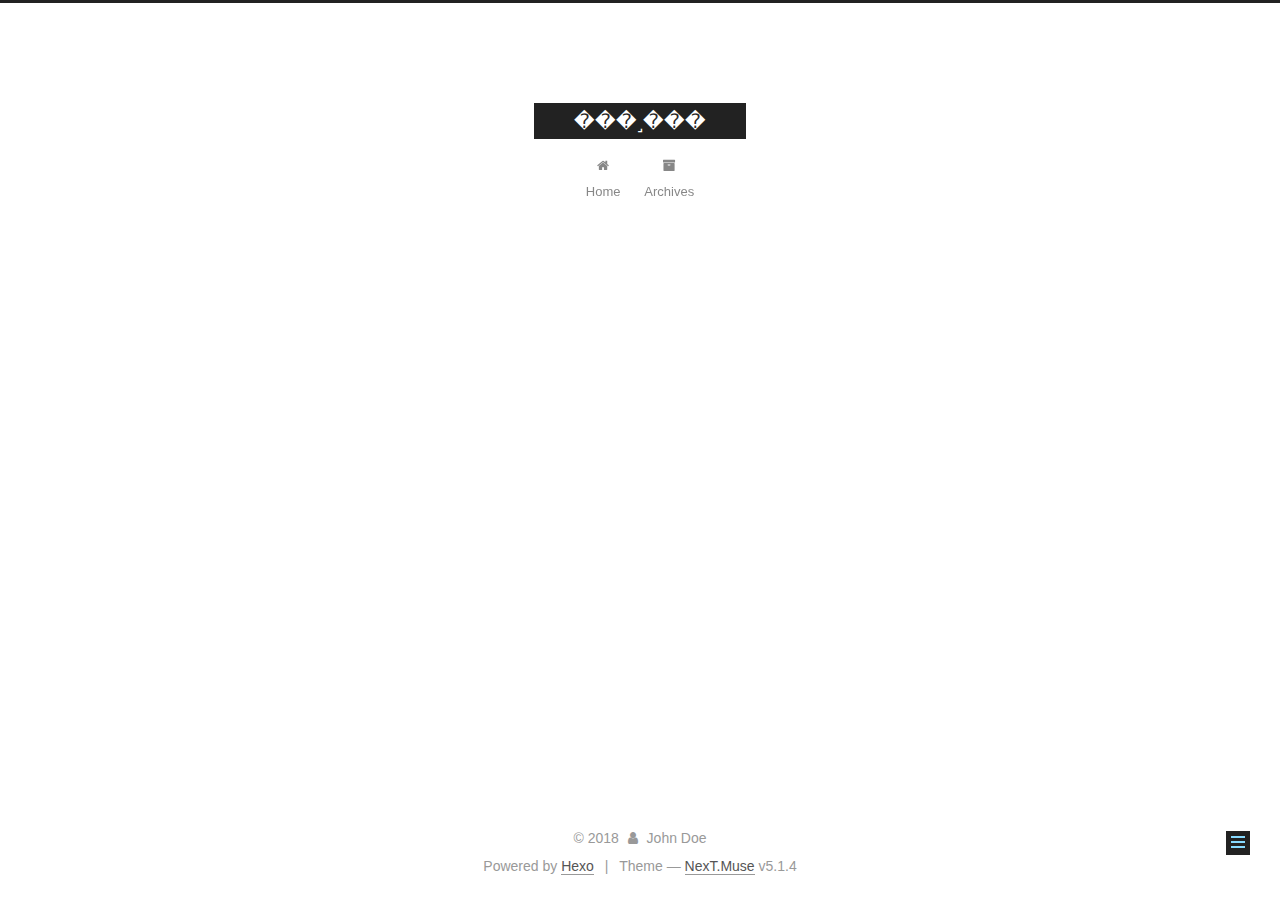
<file: 2018/09/04/我的/index.html>
<!DOCTYPE html>



  


<html class="theme-next muse use-motion" lang="">
<head>
  <meta charset="UTF-8"/>
<meta http-equiv="X-UA-Compatible" content="IE=edge" />
<meta name="viewport" content="width=device-width, initial-scale=1, maximum-scale=1"/>
<meta name="theme-color" content="#222">









<meta http-equiv="Cache-Control" content="no-transform" />
<meta http-equiv="Cache-Control" content="no-siteapp" />
















  
  
  <link href="/lib/fancybox/source/jquery.fancybox.css?v=2.1.5" rel="stylesheet" type="text/css" />







<link href="/lib/font-awesome/css/font-awesome.min.css?v=4.6.2" rel="stylesheet" type="text/css" />

<link href="/css/main.css?v=5.1.4" rel="stylesheet" type="text/css" />


  <link rel="apple-touch-icon" sizes="180x180" href="/images/apple-touch-icon-next.png?v=5.1.4">


  <link rel="icon" type="image/png" sizes="32x32" href="/images/favicon-32x32-next.png?v=5.1.4">


  <link rel="icon" type="image/png" sizes="16x16" href="/images/favicon-16x16-next.png?v=5.1.4">


  <link rel="mask-icon" href="/images/logo.svg?v=5.1.4" color="#222">





  <meta name="keywords" content="Hexo, NexT" />










<meta property="og:type" content="article">
<meta property="og:title" content="我的">
<meta property="og:url" content="http://yoursite.com/2018/09/04/我的/index.html">
<meta property="og:site_name" content="���˼���">
<meta property="og:locale" content="default">
<meta property="og:updated_time" content="2018-09-04T07:22:11.288Z">
<meta name="twitter:card" content="summary">
<meta name="twitter:title" content="我的">



<script type="text/javascript" id="hexo.configurations">
  var NexT = window.NexT || {};
  var CONFIG = {
    root: '/',
    scheme: 'Muse',
    version: '5.1.4',
    sidebar: {"position":"left","display":"post","offset":12,"b2t":false,"scrollpercent":false,"onmobile":false},
    fancybox: true,
    tabs: true,
    motion: {"enable":true,"async":false,"transition":{"post_block":"fadeIn","post_header":"slideDownIn","post_body":"slideDownIn","coll_header":"slideLeftIn","sidebar":"slideUpIn"}},
    duoshuo: {
      userId: '0',
      author: 'Author'
    },
    algolia: {
      applicationID: '',
      apiKey: '',
      indexName: '',
      hits: {"per_page":10},
      labels: {"input_placeholder":"Search for Posts","hits_empty":"We didn't find any results for the search: ${query}","hits_stats":"${hits} results found in ${time} ms"}
    }
  };
</script>



  <link rel="canonical" href="http://yoursite.com/2018/09/04/我的/"/>





  <title>我的 | ���˼���</title>
  








</head>

<body itemscope itemtype="http://schema.org/WebPage" lang="default">

  
  
    
  

  <div class="container sidebar-position-left page-post-detail">
    <div class="headband"></div>

    <header id="header" class="header" itemscope itemtype="http://schema.org/WPHeader">
      <div class="header-inner"><div class="site-brand-wrapper">
  <div class="site-meta ">
    

    <div class="custom-logo-site-title">
      <a href="/"  class="brand" rel="start">
        <span class="logo-line-before"><i></i></span>
        <span class="site-title">���˼���</span>
        <span class="logo-line-after"><i></i></span>
      </a>
    </div>
      
        <p class="site-subtitle"></p>
      
  </div>

  <div class="site-nav-toggle">
    <button>
      <span class="btn-bar"></span>
      <span class="btn-bar"></span>
      <span class="btn-bar"></span>
    </button>
  </div>
</div>

<nav class="site-nav">
  

  
    <ul id="menu" class="menu">
      
        
        <li class="menu-item menu-item-home">
          <a href="/" rel="section">
            
              <i class="menu-item-icon fa fa-fw fa-home"></i> <br />
            
            Home
          </a>
        </li>
      
        
        <li class="menu-item menu-item-archives">
          <a href="/archives/" rel="section">
            
              <i class="menu-item-icon fa fa-fw fa-archive"></i> <br />
            
            Archives
          </a>
        </li>
      

      
    </ul>
  

  
</nav>



 </div>
    </header>

    <main id="main" class="main">
      <div class="main-inner">
        <div class="content-wrap">
          <div id="content" class="content">
            

  <div id="posts" class="posts-expand">
    

  

  
  
  

  <article class="post post-type-normal" itemscope itemtype="http://schema.org/Article">
  
  
  
  <div class="post-block">
    <link itemprop="mainEntityOfPage" href="http://yoursite.com/2018/09/04/我的/">

    <span hidden itemprop="author" itemscope itemtype="http://schema.org/Person">
      <meta itemprop="name" content="John Doe">
      <meta itemprop="description" content="">
      <meta itemprop="image" content="/images/avatar.gif">
    </span>

    <span hidden itemprop="publisher" itemscope itemtype="http://schema.org/Organization">
      <meta itemprop="name" content="���˼���">
    </span>

    
      <header class="post-header">

        
        
          <h1 class="post-title" itemprop="name headline">我的</h1>
        

        <div class="post-meta">
          <span class="post-time">
            
              <span class="post-meta-item-icon">
                <i class="fa fa-calendar-o"></i>
              </span>
              
                <span class="post-meta-item-text">Posted on</span>
              
              <time title="Post created" itemprop="dateCreated datePublished" datetime="2018-09-04T15:22:11+08:00">
                2018-09-04
              </time>
            

            

            
          </span>

          

          
            
          

          
          

          

          

          

        </div>
      </header>
    

    
    
    
    <div class="post-body" itemprop="articleBody">

      
      

      
        
      
    </div>
    
    
    

    

    

    

    <footer class="post-footer">
      

      
      
      

      
        <div class="post-nav">
          <div class="post-nav-next post-nav-item">
            
              <a href="/2018/05/03/hello-world/" rel="next" title="Hello World">
                <i class="fa fa-chevron-left"></i> Hello World
              </a>
            
          </div>

          <span class="post-nav-divider"></span>

          <div class="post-nav-prev post-nav-item">
            
          </div>
        </div>
      

      
      
    </footer>
  </div>
  
  
  
  </article>



    <div class="post-spread">
      
    </div>
  </div>


          </div>
          


          

  



        </div>
        
          
  
  <div class="sidebar-toggle">
    <div class="sidebar-toggle-line-wrap">
      <span class="sidebar-toggle-line sidebar-toggle-line-first"></span>
      <span class="sidebar-toggle-line sidebar-toggle-line-middle"></span>
      <span class="sidebar-toggle-line sidebar-toggle-line-last"></span>
    </div>
  </div>

  <aside id="sidebar" class="sidebar">
    
    <div class="sidebar-inner">

      

      

      <section class="site-overview-wrap sidebar-panel sidebar-panel-active">
        <div class="site-overview">
          <div class="site-author motion-element" itemprop="author" itemscope itemtype="http://schema.org/Person">
            
              <p class="site-author-name" itemprop="name">John Doe</p>
              <p class="site-description motion-element" itemprop="description"></p>
          </div>

          <nav class="site-state motion-element">

            
              <div class="site-state-item site-state-posts">
              
                <a href="/archives/">
              
                  <span class="site-state-item-count">2</span>
                  <span class="site-state-item-name">posts</span>
                </a>
              </div>
            

            

            

          </nav>

          

          

          
          

          
          

          

        </div>
      </section>

      

      

    </div>
  </aside>


        
      </div>
    </main>

    <footer id="footer" class="footer">
      <div class="footer-inner">
        <div class="copyright">&copy; <span itemprop="copyrightYear">2018</span>
  <span class="with-love">
    <i class="fa fa-user"></i>
  </span>
  <span class="author" itemprop="copyrightHolder">John Doe</span>

  
</div>


  <div class="powered-by">Powered by <a class="theme-link" target="_blank" href="https://hexo.io">Hexo</a></div>



  <span class="post-meta-divider">|</span>



  <div class="theme-info">Theme &mdash; <a class="theme-link" target="_blank" href="https://github.com/iissnan/hexo-theme-next">NexT.Muse</a> v5.1.4</div>




        







        
      </div>
    </footer>

    
      <div class="back-to-top">
        <i class="fa fa-arrow-up"></i>
        
      </div>
    

    

  </div>

  

<script type="text/javascript">
  if (Object.prototype.toString.call(window.Promise) !== '[object Function]') {
    window.Promise = null;
  }
</script>









  












  
  
    <script type="text/javascript" src="/lib/jquery/index.js?v=2.1.3"></script>
  

  
  
    <script type="text/javascript" src="/lib/fastclick/lib/fastclick.min.js?v=1.0.6"></script>
  

  
  
    <script type="text/javascript" src="/lib/jquery_lazyload/jquery.lazyload.js?v=1.9.7"></script>
  

  
  
    <script type="text/javascript" src="/lib/velocity/velocity.min.js?v=1.2.1"></script>
  

  
  
    <script type="text/javascript" src="/lib/velocity/velocity.ui.min.js?v=1.2.1"></script>
  

  
  
    <script type="text/javascript" src="/lib/fancybox/source/jquery.fancybox.pack.js?v=2.1.5"></script>
  


  


  <script type="text/javascript" src="/js/src/utils.js?v=5.1.4"></script>

  <script type="text/javascript" src="/js/src/motion.js?v=5.1.4"></script>



  
  

  
  <script type="text/javascript" src="/js/src/scrollspy.js?v=5.1.4"></script>
<script type="text/javascript" src="/js/src/post-details.js?v=5.1.4"></script>



  


  <script type="text/javascript" src="/js/src/bootstrap.js?v=5.1.4"></script>



  


  




	





  





  












  





  

  

  

  
  

  

  

  

</body>
</html>
</file>
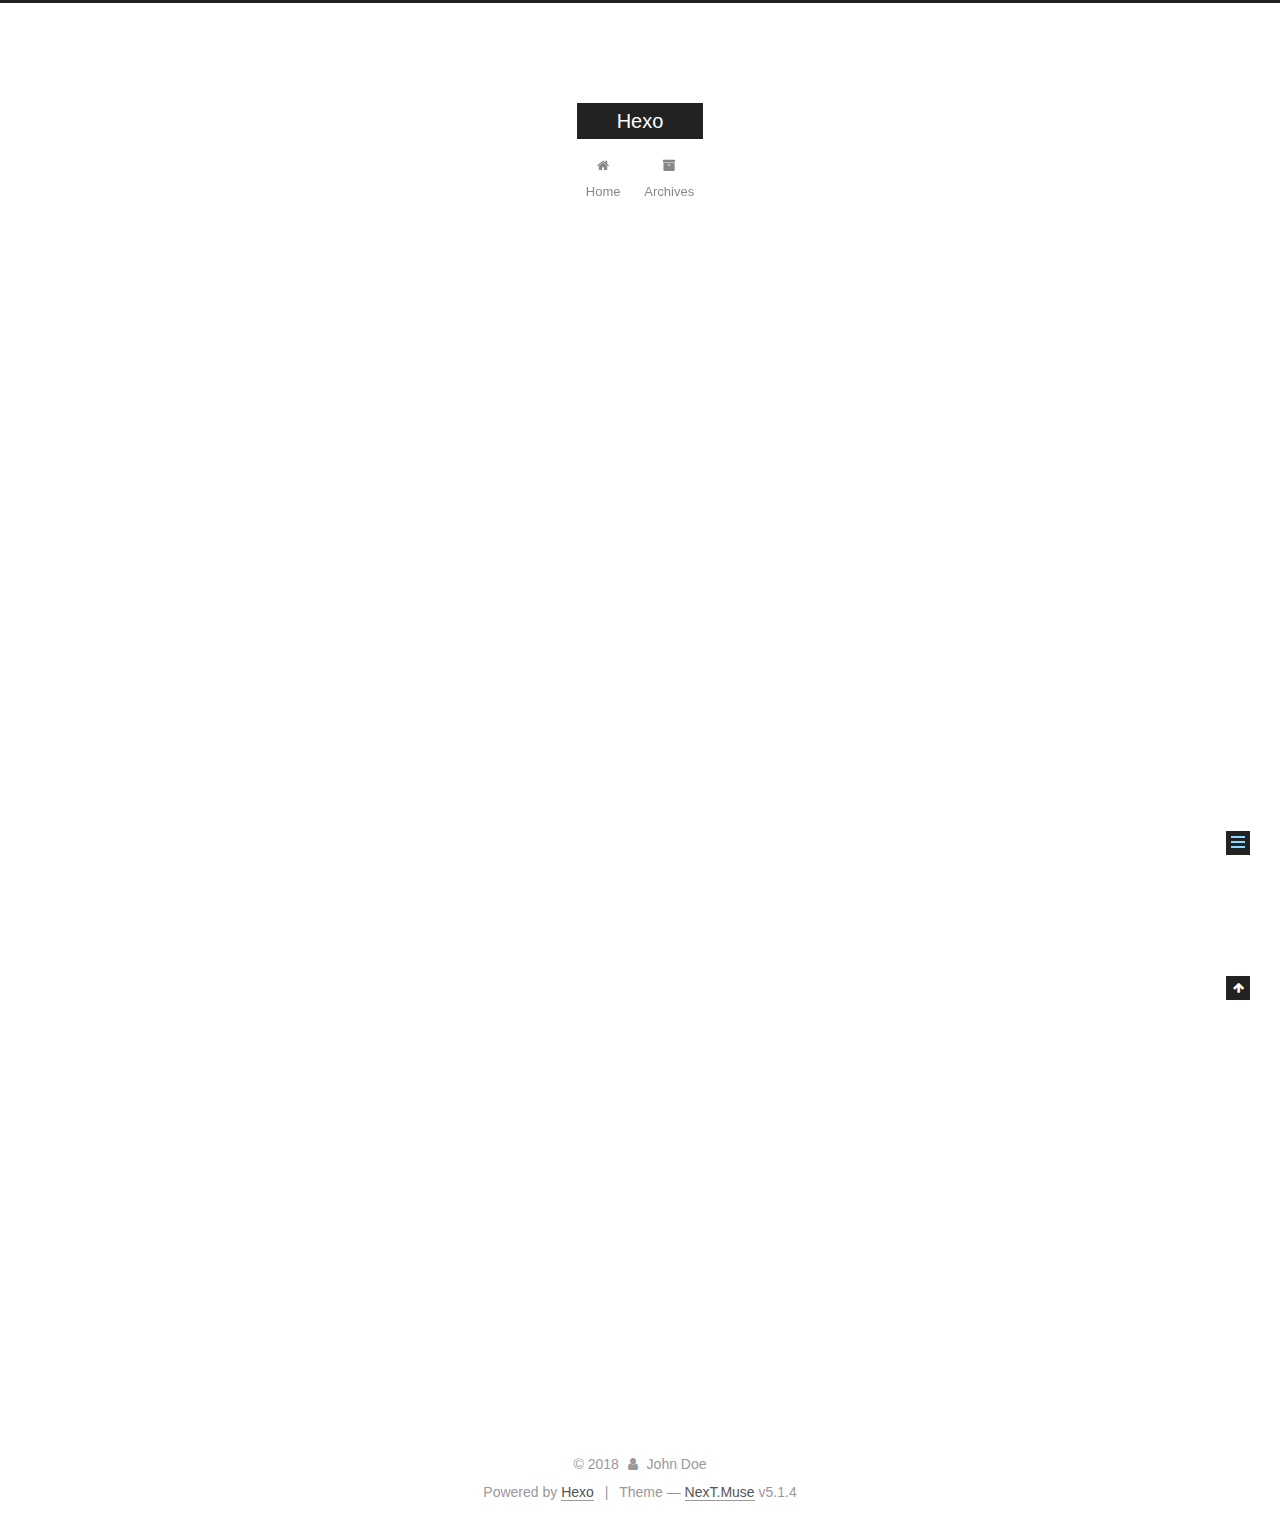
<file: 2018/09/04/作业15/guaAlert/index.html>
<!DOCTYPE html>



  


<html class="theme-next muse use-motion" lang="">
<head>
  <meta charset="UTF-8"/>
<meta http-equiv="X-UA-Compatible" content="IE=edge" />
<meta name="viewport" content="width=device-width, initial-scale=1, maximum-scale=1"/>
<meta name="theme-color" content="#222">









<meta http-equiv="Cache-Control" content="no-transform" />
<meta http-equiv="Cache-Control" content="no-siteapp" />
















  
  
  <link href="/lib/fancybox/source/jquery.fancybox.css?v=2.1.5" rel="stylesheet" type="text/css" />







<link href="/lib/font-awesome/css/font-awesome.min.css?v=4.6.2" rel="stylesheet" type="text/css" />

<link href="/css/main.css?v=5.1.4" rel="stylesheet" type="text/css" />


  <link rel="apple-touch-icon" sizes="180x180" href="/images/apple-touch-icon-next.png?v=5.1.4">


  <link rel="icon" type="image/png" sizes="32x32" href="/images/favicon-32x32-next.png?v=5.1.4">


  <link rel="icon" type="image/png" sizes="16x16" href="/images/favicon-16x16-next.png?v=5.1.4">


  <link rel="mask-icon" href="/images/logo.svg?v=5.1.4" color="#222">





  <meta name="keywords" content="Hexo, NexT" />










<meta name="description" content="var log = console.log.bind(console)  var e = function(selector) {     var element = document.querySelector(selector)     if (element == null) {         var s = `元素没找到，选择器 ${selector} 没有找到或者 js 没有放在 bo">
<meta property="og:type" content="article">
<meta property="og:title" content="Hexo">
<meta property="og:url" content="http://yoursite.com/2018/09/04/作业15/guaAlert/index.html">
<meta property="og:site_name" content="Hexo">
<meta property="og:description" content="var log = console.log.bind(console)  var e = function(selector) {     var element = document.querySelector(selector)     if (element == null) {         var s = `元素没找到，选择器 ${selector} 没有找到或者 js 没有放在 bo">
<meta property="og:locale" content="default">
<meta property="og:updated_time" content="2017-12-19T16:21:52.000Z">
<meta name="twitter:card" content="summary">
<meta name="twitter:title" content="Hexo">
<meta name="twitter:description" content="var log = console.log.bind(console)  var e = function(selector) {     var element = document.querySelector(selector)     if (element == null) {         var s = `元素没找到，选择器 ${selector} 没有找到或者 js 没有放在 bo">



<script type="text/javascript" id="hexo.configurations">
  var NexT = window.NexT || {};
  var CONFIG = {
    root: '/',
    scheme: 'Muse',
    version: '5.1.4',
    sidebar: {"position":"left","display":"post","offset":12,"b2t":false,"scrollpercent":false,"onmobile":false},
    fancybox: true,
    tabs: true,
    motion: {"enable":true,"async":false,"transition":{"post_block":"fadeIn","post_header":"slideDownIn","post_body":"slideDownIn","coll_header":"slideLeftIn","sidebar":"slideUpIn"}},
    duoshuo: {
      userId: '0',
      author: 'Author'
    },
    algolia: {
      applicationID: '',
      apiKey: '',
      indexName: '',
      hits: {"per_page":10},
      labels: {"input_placeholder":"Search for Posts","hits_empty":"We didn't find any results for the search: ${query}","hits_stats":"${hits} results found in ${time} ms"}
    }
  };
</script>



  <link rel="canonical" href="http://yoursite.com/2018/09/04/作业15/guaAlert/"/>





  <title> | Hexo</title>
  








</head>

<body itemscope itemtype="http://schema.org/WebPage" lang="default">

  
  
    
  

  <div class="container sidebar-position-left page-post-detail">
    <div class="headband"></div>

    <header id="header" class="header" itemscope itemtype="http://schema.org/WPHeader">
      <div class="header-inner"><div class="site-brand-wrapper">
  <div class="site-meta ">
    

    <div class="custom-logo-site-title">
      <a href="/"  class="brand" rel="start">
        <span class="logo-line-before"><i></i></span>
        <span class="site-title">Hexo</span>
        <span class="logo-line-after"><i></i></span>
      </a>
    </div>
      
        <p class="site-subtitle"></p>
      
  </div>

  <div class="site-nav-toggle">
    <button>
      <span class="btn-bar"></span>
      <span class="btn-bar"></span>
      <span class="btn-bar"></span>
    </button>
  </div>
</div>

<nav class="site-nav">
  

  
    <ul id="menu" class="menu">
      
        
        <li class="menu-item menu-item-home">
          <a href="/" rel="section">
            
              <i class="menu-item-icon fa fa-fw fa-home"></i> <br />
            
            Home
          </a>
        </li>
      
        
        <li class="menu-item menu-item-archives">
          <a href="/archives/" rel="section">
            
              <i class="menu-item-icon fa fa-fw fa-archive"></i> <br />
            
            Archives
          </a>
        </li>
      

      
    </ul>
  

  
</nav>



 </div>
    </header>

    <main id="main" class="main">
      <div class="main-inner">
        <div class="content-wrap">
          <div id="content" class="content">
            

  <div id="posts" class="posts-expand">
    

  

  
  
  

  <article class="post post-type-normal" itemscope itemtype="http://schema.org/Article">
  
  
  
  <div class="post-block">
    <link itemprop="mainEntityOfPage" href="http://yoursite.com/2018/09/04/作业15/guaAlert/">

    <span hidden itemprop="author" itemscope itemtype="http://schema.org/Person">
      <meta itemprop="name" content="John Doe">
      <meta itemprop="description" content="">
      <meta itemprop="image" content="/images/avatar.gif">
    </span>

    <span hidden itemprop="publisher" itemscope itemtype="http://schema.org/Organization">
      <meta itemprop="name" content="Hexo">
    </span>

    
      <header class="post-header">

        
        
          <h1 class="post-title" itemprop="name headline"></h1>
        

        <div class="post-meta">
          <span class="post-time">
            
              <span class="post-meta-item-icon">
                <i class="fa fa-calendar-o"></i>
              </span>
              
                <span class="post-meta-item-text">Posted on</span>
              
              <time title="Post created" itemprop="dateCreated datePublished" datetime="2018-09-04T16:33:23+08:00">
                2018-09-04
              </time>
            

            

            
          </span>

          

          
            
          

          
          

          

          

          

        </div>
      </header>
    

    
    
    
    <div class="post-body" itemprop="articleBody">

      
      

      
        var log = console.log.bind(console)

var e = function(selector) {
    var element = document.querySelector(selector)
    if (element == null) {
        var s = `元素没找到，选择器 ${selector} 没有找到或者 js 没有放在 body 里`
        alert(s)
    } else {
        return element
    }
}

var appendHtml = (element, html) => element.insertAdjacentHTML('beforeend', html)

var templateAlert = (title, message) => {
    var t = `
        <div class="alert-cell" id="id-div-alert-container">
            <h1 class="alert-title">${title}</h1>
            <input class="alert-message" id="id-input">${message}
            <br>
            <button class="alert-ok">ok</button>
            <button class="alert-cancel">cancel</button>
        </div>
    `
    return t
}

var insertAlert = (title, message) => {
    var container = e('body')
    var html = templateAlert(title, message)
    appendHtml(container, html)
}

var GuaAlert = function(title, message) {
    insertAlert(title, message)
    var container = e('#id-div-alert-container')
    container.addEventListener('click', (event) => {
        var self = event.target
        if (self.classList.contains('alert-ok')) {
            log('button click ok')
            var alert = self.closest('.alert-cell')
            alert.remove()
        }
    })
}

// 作业 2
//
var GuaAlert2 = function(title, message, callback) {
    /*
    title 是 string
    message 是 string
    callback 是一个接受一个 bool 类型参数的函数

    这个函数生成一个上课所说的弹窗插入页面
    弹窗包含 title 作为标题 和 message 作为信息
    还包含一个 OK 按钮 和一个 Cancel 按钮
    点击 OK 按钮关闭弹窗, 调用 callback(true)
    点击 Cancel 按钮关闭弹窗, 调用 callback(false)
    */
    insertAlert(title, message)
    var container = e('#id-div-alert-container')
    container.addEventListener('click', (event) => {
        var self = event.target
        var alert = self.closest('.alert-cell')
        if (self.classList.contains('alert-ok')) {
            log('button click ok')
            callback(true)
            alert.remove()
        }else if (self.classList.contains('alert-cancel')) {
            callback(false)
            log('button click cancel')
            alert.remove()
        }

    })

}
// 作业 3
//
var GuaPrompt = function(title, callback) {
    /*
    title 是 string
    callback 是一个如下的函数
    function(clickOk, input) {
        // clickOk 是一个 bool 表明点击的是 OK 还是 Cancel
        // input 是 string
    }

    这个函数生成一个上课所说的弹窗插入页面
    弹窗包含 title 作为标题
    包含一个 input 让用户输入信息
    还包含一个 OK 按钮 和一个 Cancel 按钮
    点击 OK 按钮关闭弹窗, 调用 callback(true, 输入的内容)
    点击 Cancel 按钮关闭弹窗, 调用 callback(false)
    */
    insertAlert(title, "")
    var container = e('#id-div-alert-container')
    container.addEventListener('click', (event) => {
        var self = event.target
        var alert = self.closest('.alert-cell')
        var input = e('#id-input')
        var value = input.value
        if (self.classList.contains('alert-ok')) {
            log('button click ok')
            callback(true, value)
            alert.remove()
        }else if (self.classList.contains('alert-cancel')) {
            callback(false)
            log('button click cancel')
            alert.remove()
        }

    })
}

// 作业 4
//
var GuaActions = function(title, actions, callback) {
    /*
    title 是 string
    actions 是一个包含 string 的数组
    callback 是一个如下的函数
    function(index) {
        // index 是下标, 具体如下
        // index 如果是 -1 表明用户点击了 cancel
    }

    这个函数生成一个弹窗页面
    弹窗包含 title 作为标题
    actions 里面的 string 作为标题生成按钮
    弹窗还包含一个 Cancel 按钮
    点击按钮的时候, 调用 callback(index)
    */
}

var __main = () => {
    // GuaAlert('Good job!', "You clicked the button!")
    // GuaAlert2('Good job!', "You clicked the button!", (bool) => {log(bool)})
    GuaPrompt('Hi!', function(clickOk, input) {
        if (clickOk == true) {
            log('input',input)
            return input
        }
    })
}

__main()

      
    </div>
    
    
    

    

    

    

    <footer class="post-footer">
      

      
      
      

      
        <div class="post-nav">
          <div class="post-nav-next post-nav-item">
            
              <a href="/2018/09/04/作业15/题4/" rel="next" title="">
                <i class="fa fa-chevron-left"></i> 
              </a>
            
          </div>

          <span class="post-nav-divider"></span>

          <div class="post-nav-prev post-nav-item">
            
              <a href="/2018/09/04/作业15/guaAlert2/" rel="prev" title="">
                 <i class="fa fa-chevron-right"></i>
              </a>
            
          </div>
        </div>
      

      
      
    </footer>
  </div>
  
  
  
  </article>



    <div class="post-spread">
      
    </div>
  </div>


          </div>
          


          

  



        </div>
        
          
  
  <div class="sidebar-toggle">
    <div class="sidebar-toggle-line-wrap">
      <span class="sidebar-toggle-line sidebar-toggle-line-first"></span>
      <span class="sidebar-toggle-line sidebar-toggle-line-middle"></span>
      <span class="sidebar-toggle-line sidebar-toggle-line-last"></span>
    </div>
  </div>

  <aside id="sidebar" class="sidebar">
    
    <div class="sidebar-inner">

      

      
        <ul class="sidebar-nav motion-element">
          <li class="sidebar-nav-toc sidebar-nav-active" data-target="post-toc-wrap">
            Table of Contents
          </li>
          <li class="sidebar-nav-overview" data-target="site-overview-wrap">
            Overview
          </li>
        </ul>
      

      <section class="site-overview-wrap sidebar-panel">
        <div class="site-overview">
          <div class="site-author motion-element" itemprop="author" itemscope itemtype="http://schema.org/Person">
            
              <p class="site-author-name" itemprop="name">John Doe</p>
              <p class="site-description motion-element" itemprop="description"></p>
          </div>

          <nav class="site-state motion-element">

            
              <div class="site-state-item site-state-posts">
              
                <a href="/archives/">
              
                  <span class="site-state-item-count">6</span>
                  <span class="site-state-item-name">posts</span>
                </a>
              </div>
            

            

            

          </nav>

          

          

          
          

          
          

          

        </div>
      </section>

      
      <!--noindex-->
        <section class="post-toc-wrap motion-element sidebar-panel sidebar-panel-active">
          <div class="post-toc">

            
              
            

            
              <div class="post-toc-content"><ol class="nav"><li class="nav-item nav-level-1"><a class="nav-link" href="#undefined"><span class="nav-number">1.</span> <span class="nav-text">${title}</span></a></li></ol></div>
            

          </div>
        </section>
      <!--/noindex-->
      

      

    </div>
  </aside>


        
      </div>
    </main>

    <footer id="footer" class="footer">
      <div class="footer-inner">
        <div class="copyright">&copy; <span itemprop="copyrightYear">2018</span>
  <span class="with-love">
    <i class="fa fa-user"></i>
  </span>
  <span class="author" itemprop="copyrightHolder">John Doe</span>

  
</div>


  <div class="powered-by">Powered by <a class="theme-link" target="_blank" href="https://hexo.io">Hexo</a></div>



  <span class="post-meta-divider">|</span>



  <div class="theme-info">Theme &mdash; <a class="theme-link" target="_blank" href="https://github.com/iissnan/hexo-theme-next">NexT.Muse</a> v5.1.4</div>




        







        
      </div>
    </footer>

    
      <div class="back-to-top">
        <i class="fa fa-arrow-up"></i>
        
      </div>
    

    

  </div>

  

<script type="text/javascript">
  if (Object.prototype.toString.call(window.Promise) !== '[object Function]') {
    window.Promise = null;
  }
</script>









  












  
  
    <script type="text/javascript" src="/lib/jquery/index.js?v=2.1.3"></script>
  

  
  
    <script type="text/javascript" src="/lib/fastclick/lib/fastclick.min.js?v=1.0.6"></script>
  

  
  
    <script type="text/javascript" src="/lib/jquery_lazyload/jquery.lazyload.js?v=1.9.7"></script>
  

  
  
    <script type="text/javascript" src="/lib/velocity/velocity.min.js?v=1.2.1"></script>
  

  
  
    <script type="text/javascript" src="/lib/velocity/velocity.ui.min.js?v=1.2.1"></script>
  

  
  
    <script type="text/javascript" src="/lib/fancybox/source/jquery.fancybox.pack.js?v=2.1.5"></script>
  


  


  <script type="text/javascript" src="/js/src/utils.js?v=5.1.4"></script>

  <script type="text/javascript" src="/js/src/motion.js?v=5.1.4"></script>



  
  

  
  <script type="text/javascript" src="/js/src/scrollspy.js?v=5.1.4"></script>
<script type="text/javascript" src="/js/src/post-details.js?v=5.1.4"></script>



  


  <script type="text/javascript" src="/js/src/bootstrap.js?v=5.1.4"></script>



  


  




	





  





  












  





  

  

  

  
  

  

  

  

</body>
</html>
</file>
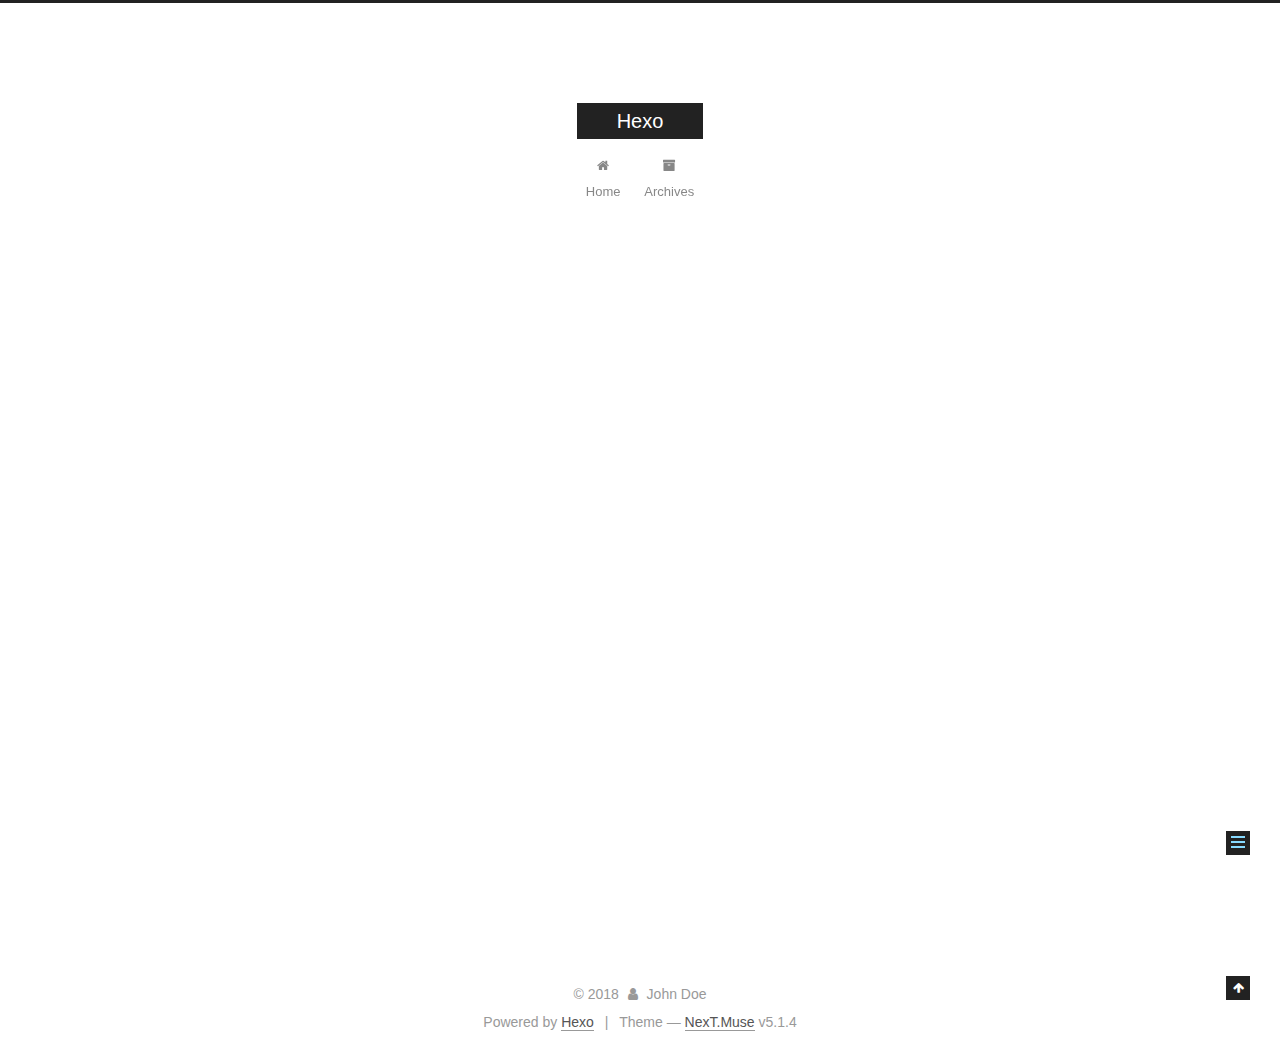
<file: 2018/09/04/作业15/guaAlert2/index.html>
<!DOCTYPE html>



  


<html class="theme-next muse use-motion" lang="">
<head>
  <meta charset="UTF-8"/>
<meta http-equiv="X-UA-Compatible" content="IE=edge" />
<meta name="viewport" content="width=device-width, initial-scale=1, maximum-scale=1"/>
<meta name="theme-color" content="#222">









<meta http-equiv="Cache-Control" content="no-transform" />
<meta http-equiv="Cache-Control" content="no-siteapp" />
















  
  
  <link href="/lib/fancybox/source/jquery.fancybox.css?v=2.1.5" rel="stylesheet" type="text/css" />







<link href="/lib/font-awesome/css/font-awesome.min.css?v=4.6.2" rel="stylesheet" type="text/css" />

<link href="/css/main.css?v=5.1.4" rel="stylesheet" type="text/css" />


  <link rel="apple-touch-icon" sizes="180x180" href="/images/apple-touch-icon-next.png?v=5.1.4">


  <link rel="icon" type="image/png" sizes="32x32" href="/images/favicon-32x32-next.png?v=5.1.4">


  <link rel="icon" type="image/png" sizes="16x16" href="/images/favicon-16x16-next.png?v=5.1.4">


  <link rel="mask-icon" href="/images/logo.svg?v=5.1.4" color="#222">





  <meta name="keywords" content="Hexo, NexT" />










<meta name="description" content="var log = console.log.bind(console)  var e = function(selector) {     var element = document.querySelector(selector)     if (element == null) {         var s = `元素没找到，选择器 ${selector} 没有找到或者 js 没有放在 bo">
<meta property="og:type" content="article">
<meta property="og:title" content="Hexo">
<meta property="og:url" content="http://yoursite.com/2018/09/04/作业15/guaAlert2/index.html">
<meta property="og:site_name" content="Hexo">
<meta property="og:description" content="var log = console.log.bind(console)  var e = function(selector) {     var element = document.querySelector(selector)     if (element == null) {         var s = `元素没找到，选择器 ${selector} 没有找到或者 js 没有放在 bo">
<meta property="og:locale" content="default">
<meta property="og:updated_time" content="2017-12-20T06:59:59.647Z">
<meta name="twitter:card" content="summary">
<meta name="twitter:title" content="Hexo">
<meta name="twitter:description" content="var log = console.log.bind(console)  var e = function(selector) {     var element = document.querySelector(selector)     if (element == null) {         var s = `元素没找到，选择器 ${selector} 没有找到或者 js 没有放在 bo">



<script type="text/javascript" id="hexo.configurations">
  var NexT = window.NexT || {};
  var CONFIG = {
    root: '/',
    scheme: 'Muse',
    version: '5.1.4',
    sidebar: {"position":"left","display":"post","offset":12,"b2t":false,"scrollpercent":false,"onmobile":false},
    fancybox: true,
    tabs: true,
    motion: {"enable":true,"async":false,"transition":{"post_block":"fadeIn","post_header":"slideDownIn","post_body":"slideDownIn","coll_header":"slideLeftIn","sidebar":"slideUpIn"}},
    duoshuo: {
      userId: '0',
      author: 'Author'
    },
    algolia: {
      applicationID: '',
      apiKey: '',
      indexName: '',
      hits: {"per_page":10},
      labels: {"input_placeholder":"Search for Posts","hits_empty":"We didn't find any results for the search: ${query}","hits_stats":"${hits} results found in ${time} ms"}
    }
  };
</script>



  <link rel="canonical" href="http://yoursite.com/2018/09/04/作业15/guaAlert2/"/>





  <title> | Hexo</title>
  








</head>

<body itemscope itemtype="http://schema.org/WebPage" lang="default">

  
  
    
  

  <div class="container sidebar-position-left page-post-detail">
    <div class="headband"></div>

    <header id="header" class="header" itemscope itemtype="http://schema.org/WPHeader">
      <div class="header-inner"><div class="site-brand-wrapper">
  <div class="site-meta ">
    

    <div class="custom-logo-site-title">
      <a href="/"  class="brand" rel="start">
        <span class="logo-line-before"><i></i></span>
        <span class="site-title">Hexo</span>
        <span class="logo-line-after"><i></i></span>
      </a>
    </div>
      
        <p class="site-subtitle"></p>
      
  </div>

  <div class="site-nav-toggle">
    <button>
      <span class="btn-bar"></span>
      <span class="btn-bar"></span>
      <span class="btn-bar"></span>
    </button>
  </div>
</div>

<nav class="site-nav">
  

  
    <ul id="menu" class="menu">
      
        
        <li class="menu-item menu-item-home">
          <a href="/" rel="section">
            
              <i class="menu-item-icon fa fa-fw fa-home"></i> <br />
            
            Home
          </a>
        </li>
      
        
        <li class="menu-item menu-item-archives">
          <a href="/archives/" rel="section">
            
              <i class="menu-item-icon fa fa-fw fa-archive"></i> <br />
            
            Archives
          </a>
        </li>
      

      
    </ul>
  

  
</nav>



 </div>
    </header>

    <main id="main" class="main">
      <div class="main-inner">
        <div class="content-wrap">
          <div id="content" class="content">
            

  <div id="posts" class="posts-expand">
    

  

  
  
  

  <article class="post post-type-normal" itemscope itemtype="http://schema.org/Article">
  
  
  
  <div class="post-block">
    <link itemprop="mainEntityOfPage" href="http://yoursite.com/2018/09/04/作业15/guaAlert2/">

    <span hidden itemprop="author" itemscope itemtype="http://schema.org/Person">
      <meta itemprop="name" content="John Doe">
      <meta itemprop="description" content="">
      <meta itemprop="image" content="/images/avatar.gif">
    </span>

    <span hidden itemprop="publisher" itemscope itemtype="http://schema.org/Organization">
      <meta itemprop="name" content="Hexo">
    </span>

    
      <header class="post-header">

        
        
          <h1 class="post-title" itemprop="name headline"></h1>
        

        <div class="post-meta">
          <span class="post-time">
            
              <span class="post-meta-item-icon">
                <i class="fa fa-calendar-o"></i>
              </span>
              
                <span class="post-meta-item-text">Posted on</span>
              
              <time title="Post created" itemprop="dateCreated datePublished" datetime="2018-09-04T16:33:23+08:00">
                2018-09-04
              </time>
            

            

            
          </span>

          

          
            
          

          
          

          

          

          

        </div>
      </header>
    

    
    
    
    <div class="post-body" itemprop="articleBody">

      
      

      
        var log = console.log.bind(console)

var e = function(selector) {
    var element = document.querySelector(selector)
    if (element == null) {
        var s = `元素没找到，选择器 ${selector} 没有找到或者 js 没有放在 body 里`
        alert(s)
    } else {
        return element
    }
}

var appendHtml = (element, html) => element.insertAdjacentHTML('beforeend', html)

var templateAlert = (title, message) => {
    var t = `
        <div class="alert-cell" id="id-div-alert-container">
            <h1 class="alert-title">${title}</h1>
            <br>
            <span class="alert-button" data-id="index">${message}</span>
            <button class="alert-action" data-id="-1">cancel</button>
        </div>
    `
    return t
}

var insertAlert = (title, message) => {
    var container = e('body')
    var html = templateAlert(title, message)
    appendHtml(container, html)
}

var insertActions = (actions) => {
    for (var i = 0; i < actions.length; i++) {
        var action = actions[i]
        var container = e('.alert-button')
        var html = `<button class="alert-action" data-id="${i}">${action}</button>`
        appendHtml(container, html)
    }
}

// 作业 4
//
var GuaActions = function(title, actions, callback) {
    insertAlert(title, "")
    insertActions(actions)
    var container = e('#id-div-alert-container')
    container.addEventListener('click', (event) => {
        var self = event.target
        // var alert = self.closest('.alert-cell')
        var index = self.dataset.id
        log('first', index)
        callback(index)
    })

}

var __main = () => {
    GuaActions('hello', ['ok', 'fine', 'go'], function(index) {
        // index 是下标, 具体如下
        // index 如果是 -1 表明用户点击了 cancel
        log(index)
        if (index == -1) {
            log('button click cancel')
            var alert = e('.alert-cell')
            alert.remove()
        }
    })
}

__main()

      
    </div>
    
    
    

    

    

    

    <footer class="post-footer">
      

      
      
      

      
        <div class="post-nav">
          <div class="post-nav-next post-nav-item">
            
              <a href="/2018/09/04/作业15/guaAlert/" rel="next" title="">
                <i class="fa fa-chevron-left"></i> 
              </a>
            
          </div>

          <span class="post-nav-divider"></span>

          <div class="post-nav-prev post-nav-item">
            
              <a href="/2018/09/04/作业15/题123/" rel="prev" title="">
                 <i class="fa fa-chevron-right"></i>
              </a>
            
          </div>
        </div>
      

      
      
    </footer>
  </div>
  
  
  
  </article>



    <div class="post-spread">
      
    </div>
  </div>


          </div>
          


          

  



        </div>
        
          
  
  <div class="sidebar-toggle">
    <div class="sidebar-toggle-line-wrap">
      <span class="sidebar-toggle-line sidebar-toggle-line-first"></span>
      <span class="sidebar-toggle-line sidebar-toggle-line-middle"></span>
      <span class="sidebar-toggle-line sidebar-toggle-line-last"></span>
    </div>
  </div>

  <aside id="sidebar" class="sidebar">
    
    <div class="sidebar-inner">

      

      
        <ul class="sidebar-nav motion-element">
          <li class="sidebar-nav-toc sidebar-nav-active" data-target="post-toc-wrap">
            Table of Contents
          </li>
          <li class="sidebar-nav-overview" data-target="site-overview-wrap">
            Overview
          </li>
        </ul>
      

      <section class="site-overview-wrap sidebar-panel">
        <div class="site-overview">
          <div class="site-author motion-element" itemprop="author" itemscope itemtype="http://schema.org/Person">
            
              <p class="site-author-name" itemprop="name">John Doe</p>
              <p class="site-description motion-element" itemprop="description"></p>
          </div>

          <nav class="site-state motion-element">

            
              <div class="site-state-item site-state-posts">
              
                <a href="/archives/">
              
                  <span class="site-state-item-count">6</span>
                  <span class="site-state-item-name">posts</span>
                </a>
              </div>
            

            

            

          </nav>

          

          

          
          

          
          

          

        </div>
      </section>

      
      <!--noindex-->
        <section class="post-toc-wrap motion-element sidebar-panel sidebar-panel-active">
          <div class="post-toc">

            
              
            

            
              <div class="post-toc-content"><ol class="nav"><li class="nav-item nav-level-1"><a class="nav-link" href="#undefined"><span class="nav-number">1.</span> <span class="nav-text">${title}</span></a></li></ol></div>
            

          </div>
        </section>
      <!--/noindex-->
      

      

    </div>
  </aside>


        
      </div>
    </main>

    <footer id="footer" class="footer">
      <div class="footer-inner">
        <div class="copyright">&copy; <span itemprop="copyrightYear">2018</span>
  <span class="with-love">
    <i class="fa fa-user"></i>
  </span>
  <span class="author" itemprop="copyrightHolder">John Doe</span>

  
</div>


  <div class="powered-by">Powered by <a class="theme-link" target="_blank" href="https://hexo.io">Hexo</a></div>



  <span class="post-meta-divider">|</span>



  <div class="theme-info">Theme &mdash; <a class="theme-link" target="_blank" href="https://github.com/iissnan/hexo-theme-next">NexT.Muse</a> v5.1.4</div>




        







        
      </div>
    </footer>

    
      <div class="back-to-top">
        <i class="fa fa-arrow-up"></i>
        
      </div>
    

    

  </div>

  

<script type="text/javascript">
  if (Object.prototype.toString.call(window.Promise) !== '[object Function]') {
    window.Promise = null;
  }
</script>









  












  
  
    <script type="text/javascript" src="/lib/jquery/index.js?v=2.1.3"></script>
  

  
  
    <script type="text/javascript" src="/lib/fastclick/lib/fastclick.min.js?v=1.0.6"></script>
  

  
  
    <script type="text/javascript" src="/lib/jquery_lazyload/jquery.lazyload.js?v=1.9.7"></script>
  

  
  
    <script type="text/javascript" src="/lib/velocity/velocity.min.js?v=1.2.1"></script>
  

  
  
    <script type="text/javascript" src="/lib/velocity/velocity.ui.min.js?v=1.2.1"></script>
  

  
  
    <script type="text/javascript" src="/lib/fancybox/source/jquery.fancybox.pack.js?v=2.1.5"></script>
  


  


  <script type="text/javascript" src="/js/src/utils.js?v=5.1.4"></script>

  <script type="text/javascript" src="/js/src/motion.js?v=5.1.4"></script>



  
  

  
  <script type="text/javascript" src="/js/src/scrollspy.js?v=5.1.4"></script>
<script type="text/javascript" src="/js/src/post-details.js?v=5.1.4"></script>



  


  <script type="text/javascript" src="/js/src/bootstrap.js?v=5.1.4"></script>



  


  




	





  





  












  





  

  

  

  
  

  

  

  

</body>
</html>
</file>
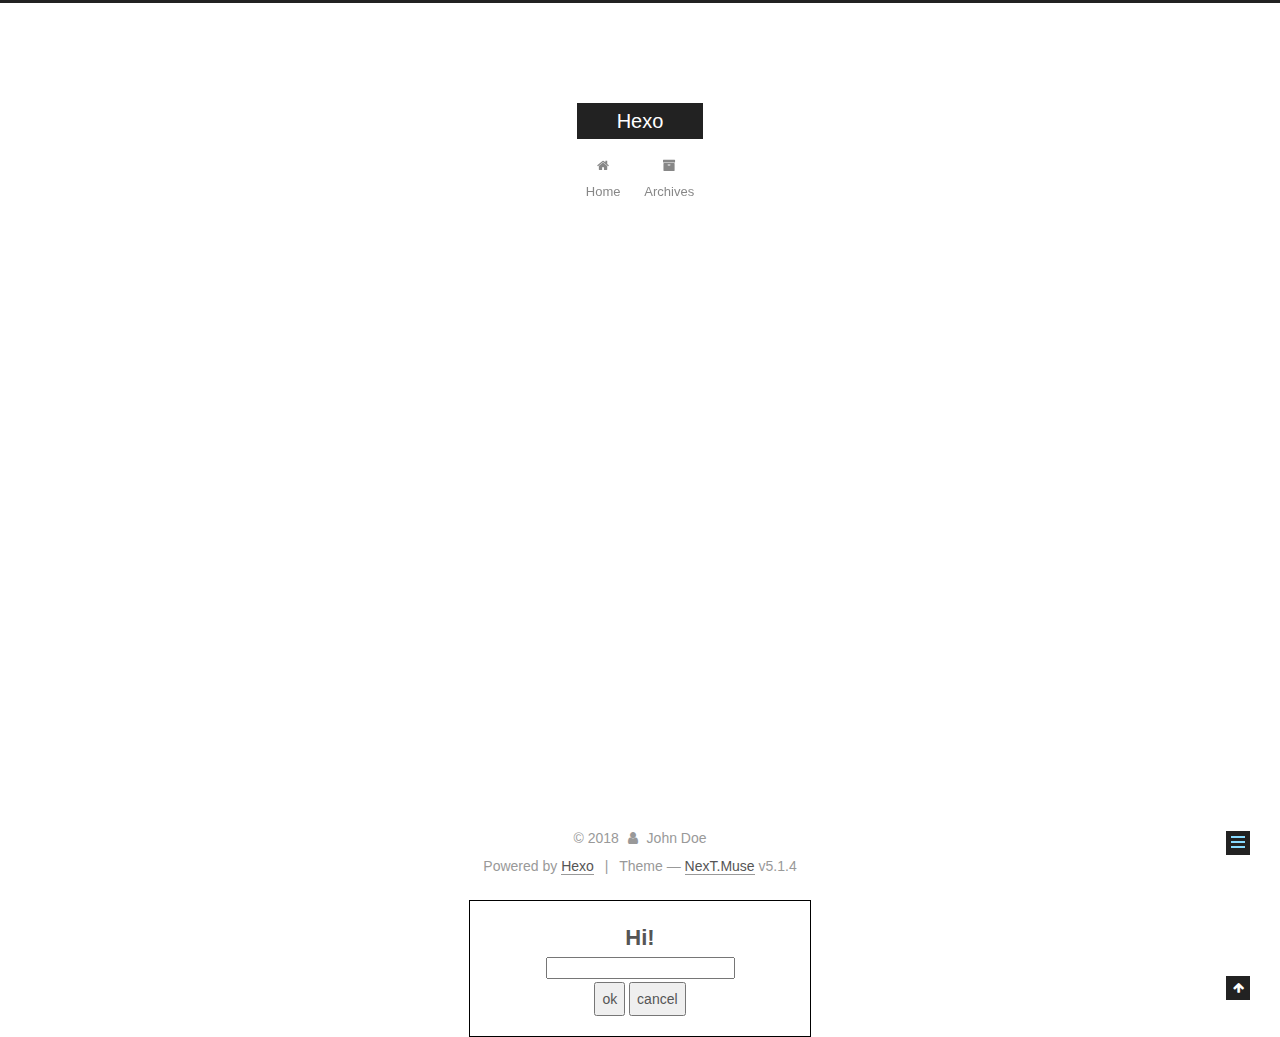
<file: 2018/09/04/作业15/题123/index.html>
<!DOCTYPE html>



  


<html class="theme-next muse use-motion" lang="">
<head>
  <meta charset="UTF-8"/>
<meta http-equiv="X-UA-Compatible" content="IE=edge" />
<meta name="viewport" content="width=device-width, initial-scale=1, maximum-scale=1"/>
<meta name="theme-color" content="#222">









<meta http-equiv="Cache-Control" content="no-transform" />
<meta http-equiv="Cache-Control" content="no-siteapp" />
















  
  
  <link href="/lib/fancybox/source/jquery.fancybox.css?v=2.1.5" rel="stylesheet" type="text/css" />







<link href="/lib/font-awesome/css/font-awesome.min.css?v=4.6.2" rel="stylesheet" type="text/css" />

<link href="/css/main.css?v=5.1.4" rel="stylesheet" type="text/css" />


  <link rel="apple-touch-icon" sizes="180x180" href="/images/apple-touch-icon-next.png?v=5.1.4">


  <link rel="icon" type="image/png" sizes="32x32" href="/images/favicon-32x32-next.png?v=5.1.4">


  <link rel="icon" type="image/png" sizes="16x16" href="/images/favicon-16x16-next.png?v=5.1.4">


  <link rel="mask-icon" href="/images/logo.svg?v=5.1.4" color="#222">





  <meta name="keywords" content="Hexo, NexT" />










<meta name="description" content="题123                  .alert-action{             width: 50px;             height: 20px;             background-color: #d33;         }          .alert-cell {             width:">
<meta property="og:type" content="article">
<meta property="og:title" content="Hexo">
<meta property="og:url" content="http://yoursite.com/2018/09/04/作业15/题123/index.html">
<meta property="og:site_name" content="Hexo">
<meta property="og:description" content="题123                  .alert-action{             width: 50px;             height: 20px;             background-color: #d33;         }          .alert-cell {             width:">
<meta property="og:locale" content="default">
<meta property="og:updated_time" content="2017-12-20T08:07:51.613Z">
<meta name="twitter:card" content="summary">
<meta name="twitter:title" content="Hexo">
<meta name="twitter:description" content="题123                  .alert-action{             width: 50px;             height: 20px;             background-color: #d33;         }          .alert-cell {             width:">



<script type="text/javascript" id="hexo.configurations">
  var NexT = window.NexT || {};
  var CONFIG = {
    root: '/',
    scheme: 'Muse',
    version: '5.1.4',
    sidebar: {"position":"left","display":"post","offset":12,"b2t":false,"scrollpercent":false,"onmobile":false},
    fancybox: true,
    tabs: true,
    motion: {"enable":true,"async":false,"transition":{"post_block":"fadeIn","post_header":"slideDownIn","post_body":"slideDownIn","coll_header":"slideLeftIn","sidebar":"slideUpIn"}},
    duoshuo: {
      userId: '0',
      author: 'Author'
    },
    algolia: {
      applicationID: '',
      apiKey: '',
      indexName: '',
      hits: {"per_page":10},
      labels: {"input_placeholder":"Search for Posts","hits_empty":"We didn't find any results for the search: ${query}","hits_stats":"${hits} results found in ${time} ms"}
    }
  };
</script>



  <link rel="canonical" href="http://yoursite.com/2018/09/04/作业15/题123/"/>





  <title> | Hexo</title>
  








</head>

<body itemscope itemtype="http://schema.org/WebPage" lang="default">

  
  
    
  

  <div class="container sidebar-position-left page-post-detail">
    <div class="headband"></div>

    <header id="header" class="header" itemscope itemtype="http://schema.org/WPHeader">
      <div class="header-inner"><div class="site-brand-wrapper">
  <div class="site-meta ">
    

    <div class="custom-logo-site-title">
      <a href="/"  class="brand" rel="start">
        <span class="logo-line-before"><i></i></span>
        <span class="site-title">Hexo</span>
        <span class="logo-line-after"><i></i></span>
      </a>
    </div>
      
        <p class="site-subtitle"></p>
      
  </div>

  <div class="site-nav-toggle">
    <button>
      <span class="btn-bar"></span>
      <span class="btn-bar"></span>
      <span class="btn-bar"></span>
    </button>
  </div>
</div>

<nav class="site-nav">
  

  
    <ul id="menu" class="menu">
      
        
        <li class="menu-item menu-item-home">
          <a href="/" rel="section">
            
              <i class="menu-item-icon fa fa-fw fa-home"></i> <br />
            
            Home
          </a>
        </li>
      
        
        <li class="menu-item menu-item-archives">
          <a href="/archives/" rel="section">
            
              <i class="menu-item-icon fa fa-fw fa-archive"></i> <br />
            
            Archives
          </a>
        </li>
      

      
    </ul>
  

  
</nav>



 </div>
    </header>

    <main id="main" class="main">
      <div class="main-inner">
        <div class="content-wrap">
          <div id="content" class="content">
            

  <div id="posts" class="posts-expand">
    

  

  
  
  

  <article class="post post-type-normal" itemscope itemtype="http://schema.org/Article">
  
  
  
  <div class="post-block">
    <link itemprop="mainEntityOfPage" href="http://yoursite.com/2018/09/04/作业15/题123/">

    <span hidden itemprop="author" itemscope itemtype="http://schema.org/Person">
      <meta itemprop="name" content="John Doe">
      <meta itemprop="description" content="">
      <meta itemprop="image" content="/images/avatar.gif">
    </span>

    <span hidden itemprop="publisher" itemscope itemtype="http://schema.org/Organization">
      <meta itemprop="name" content="Hexo">
    </span>

    
      <header class="post-header">

        
        
          <h1 class="post-title" itemprop="name headline"></h1>
        

        <div class="post-meta">
          <span class="post-time">
            
              <span class="post-meta-item-icon">
                <i class="fa fa-calendar-o"></i>
              </span>
              
                <span class="post-meta-item-text">Posted on</span>
              
              <time title="Post created" itemprop="dateCreated datePublished" datetime="2018-09-04T16:33:23+08:00">
                2018-09-04
              </time>
            

            

            
          </span>

          

          
            
          

          
          

          

          

          

        </div>
      </header>
    

    
    
    
    <div class="post-body" itemprop="articleBody">

      
      

      
        <!DOCTYPE html>
<html>
    <head>
        <meta charset="utf-8">
        <title>题123</title>
        <style>
        .alert-action{
            width: 50px;
            height: 20px;
            background-color: #d33;
        }

        .alert-cell {
            width: 300px;
            border: black 1px solid;
            background-color: white;
            margin: 0 auto;
            padding: 20px;
            text-align: center;
        }
    </style>
    </head>
    <body>
        <script>
        var log = console.log.bind(console)

        var e = function(selector) {
            var element = document.querySelector(selector)
            if (element == null) {
                var s = `元素没找到，选择器 ${selector} 没有找到或者 js 没有放在 body 里`
                alert(s)
            } else {
                return element
            }
        }

        var appendHtml = (element, html) => element.insertAdjacentHTML('beforeend', html)

        var templateAlert = (title, message) => {
            var t = `
                <div class="alert-cell" id="id-div-alert-container">
                    <h1 class="alert-title">${title}</h1>
                    <input class="alert-message" id="id-input">${message}</input>
                    <br>
                    <button class="alert-ok">ok</button>
                    <button class="alert-cancel">cancel</button>
                </div>
            `
            return t
        }

        var insertAlert = (title, message) => {
            var container = e('body')
            var html = templateAlert(title, message)
            appendHtml(container, html)
        }

        var GuaAlert = function(title, message) {
            insertAlert(title, message)
            var container = e('#id-div-alert-container')
            container.addEventListener('click', (event) => {
                var self = event.target
                if (self.classList.contains('alert-ok')) {
                    log('button click ok')
                    var alert = self.closest('.alert-cell')
                    alert.remove()
                }
            })
        }

        // 作业 2
        //
        var GuaAlert2 = function(title, message, callback) {
            insertAlert(title, message)
            var container = e('#id-div-alert-container')
            container.addEventListener('click', (event) => {
                var self = event.target
                var alert = self.closest('.alert-cell')
                if (self.classList.contains('alert-ok')) {
                    log('button click ok')
                    callback(true)
                    alert.remove()
                }else if (self.classList.contains('alert-cancel')) {
                    callback(false)
                    log('button click cancel')
                    alert.remove()
                }

            })

        }
        // 作业 3
        //
        var GuaPrompt = function(title, callback) {
            insertAlert(title, "")
            var container = e('#id-div-alert-container')
            container.addEventListener('click', (event) => {
                var self = event.target
                var alert = self.closest('.alert-cell')
                var input = e('#id-input')
                var value = input.value
                if (self.classList.contains('alert-ok')) {
                    log('button click ok')
                    callback(true, value)
                    alert.remove()
                }else if (self.classList.contains('alert-cancel')) {
                    callback(false)
                    log('button click cancel')
                    alert.remove()
                }

            })
        }


        var __main = () => {
            // GuaAlert('Good job!', "You clicked the button!")
            // GuaAlert2('Good job!', "You clicked the button!", (bool) => {log(bool)})
            GuaPrompt('Hi!', function(clickOk, input) {
                if (clickOk == true) {
                    log('input',input)
                    return input
                }
            })
        }

        __main()

        </script>
    </body>
</html>

      
    </div>
    
    
    

    

    

    

    <footer class="post-footer">
      

      
      
      

      
        <div class="post-nav">
          <div class="post-nav-next post-nav-item">
            
              <a href="/2018/09/04/作业15/guaAlert2/" rel="next" title="">
                <i class="fa fa-chevron-left"></i> 
              </a>
            
          </div>

          <span class="post-nav-divider"></span>

          <div class="post-nav-prev post-nav-item">
            
          </div>
        </div>
      

      
      
    </footer>
  </div>
  
  
  
  </article>



    <div class="post-spread">
      
    </div>
  </div>


          </div>
          


          

  



        </div>
        
          
  
  <div class="sidebar-toggle">
    <div class="sidebar-toggle-line-wrap">
      <span class="sidebar-toggle-line sidebar-toggle-line-first"></span>
      <span class="sidebar-toggle-line sidebar-toggle-line-middle"></span>
      <span class="sidebar-toggle-line sidebar-toggle-line-last"></span>
    </div>
  </div>

  <aside id="sidebar" class="sidebar">
    
    <div class="sidebar-inner">

      

      

      <section class="site-overview-wrap sidebar-panel sidebar-panel-active">
        <div class="site-overview">
          <div class="site-author motion-element" itemprop="author" itemscope itemtype="http://schema.org/Person">
            
              <p class="site-author-name" itemprop="name">John Doe</p>
              <p class="site-description motion-element" itemprop="description"></p>
          </div>

          <nav class="site-state motion-element">

            
              <div class="site-state-item site-state-posts">
              
                <a href="/archives/">
              
                  <span class="site-state-item-count">6</span>
                  <span class="site-state-item-name">posts</span>
                </a>
              </div>
            

            

            

          </nav>

          

          

          
          

          
          

          

        </div>
      </section>

      

      

    </div>
  </aside>


        
      </div>
    </main>

    <footer id="footer" class="footer">
      <div class="footer-inner">
        <div class="copyright">&copy; <span itemprop="copyrightYear">2018</span>
  <span class="with-love">
    <i class="fa fa-user"></i>
  </span>
  <span class="author" itemprop="copyrightHolder">John Doe</span>

  
</div>


  <div class="powered-by">Powered by <a class="theme-link" target="_blank" href="https://hexo.io">Hexo</a></div>



  <span class="post-meta-divider">|</span>



  <div class="theme-info">Theme &mdash; <a class="theme-link" target="_blank" href="https://github.com/iissnan/hexo-theme-next">NexT.Muse</a> v5.1.4</div>




        







        
      </div>
    </footer>

    
      <div class="back-to-top">
        <i class="fa fa-arrow-up"></i>
        
      </div>
    

    

  </div>

  

<script type="text/javascript">
  if (Object.prototype.toString.call(window.Promise) !== '[object Function]') {
    window.Promise = null;
  }
</script>









  












  
  
    <script type="text/javascript" src="/lib/jquery/index.js?v=2.1.3"></script>
  

  
  
    <script type="text/javascript" src="/lib/fastclick/lib/fastclick.min.js?v=1.0.6"></script>
  

  
  
    <script type="text/javascript" src="/lib/jquery_lazyload/jquery.lazyload.js?v=1.9.7"></script>
  

  
  
    <script type="text/javascript" src="/lib/velocity/velocity.min.js?v=1.2.1"></script>
  

  
  
    <script type="text/javascript" src="/lib/velocity/velocity.ui.min.js?v=1.2.1"></script>
  

  
  
    <script type="text/javascript" src="/lib/fancybox/source/jquery.fancybox.pack.js?v=2.1.5"></script>
  


  


  <script type="text/javascript" src="/js/src/utils.js?v=5.1.4"></script>

  <script type="text/javascript" src="/js/src/motion.js?v=5.1.4"></script>



  
  

  
  <script type="text/javascript" src="/js/src/scrollspy.js?v=5.1.4"></script>
<script type="text/javascript" src="/js/src/post-details.js?v=5.1.4"></script>



  


  <script type="text/javascript" src="/js/src/bootstrap.js?v=5.1.4"></script>



  


  




	





  





  












  





  

  

  

  
  

  

  

  

</body>
</html>
</file>
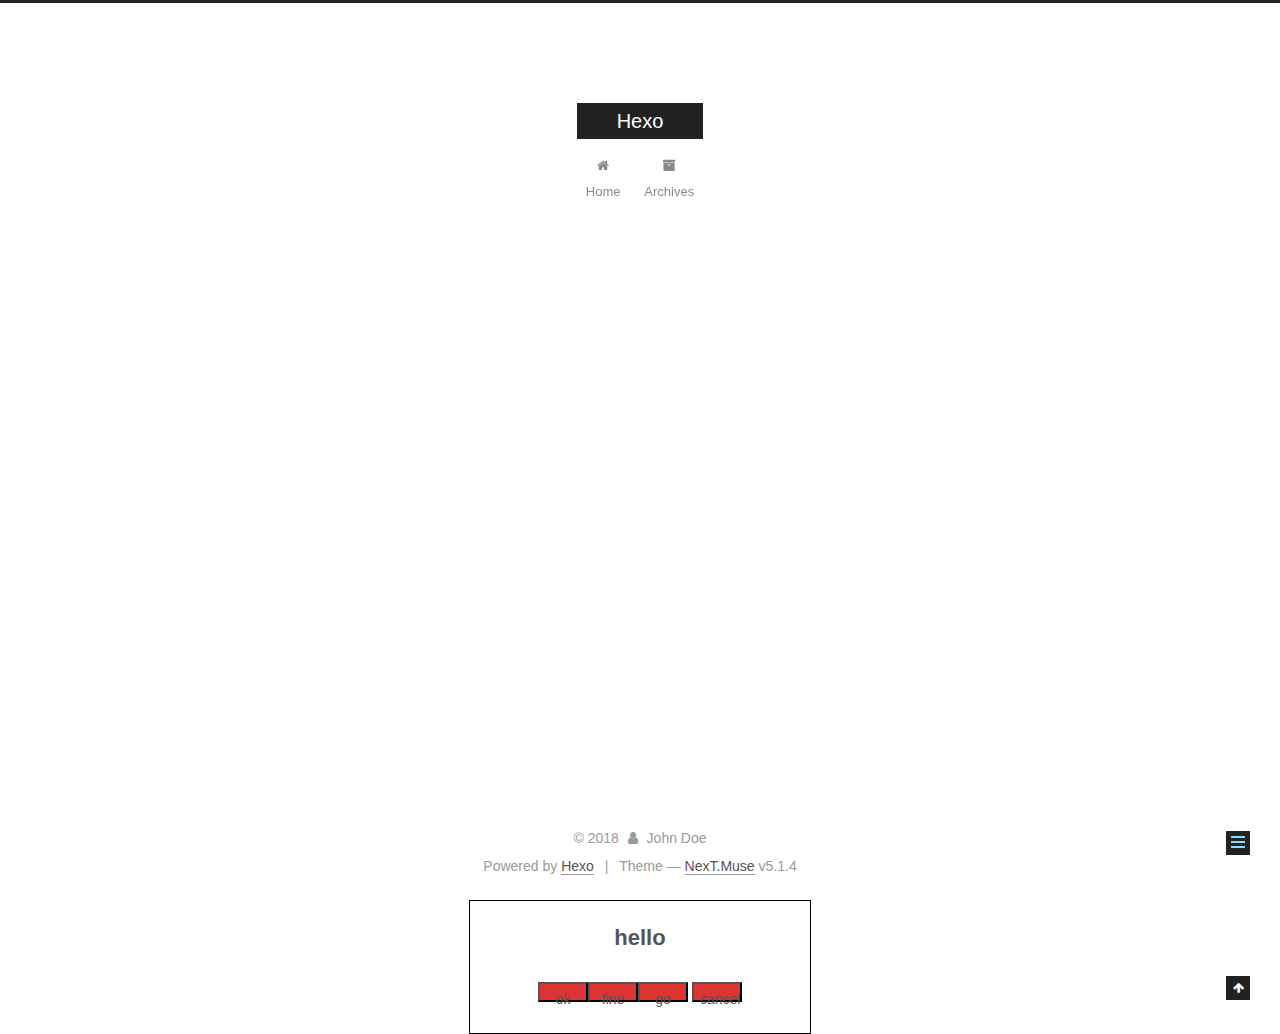
<file: 2018/09/04/作业15/题4/index.html>
<!DOCTYPE html>



  


<html class="theme-next muse use-motion" lang="">
<head>
  <meta charset="UTF-8"/>
<meta http-equiv="X-UA-Compatible" content="IE=edge" />
<meta name="viewport" content="width=device-width, initial-scale=1, maximum-scale=1"/>
<meta name="theme-color" content="#222">









<meta http-equiv="Cache-Control" content="no-transform" />
<meta http-equiv="Cache-Control" content="no-siteapp" />
















  
  
  <link href="/lib/fancybox/source/jquery.fancybox.css?v=2.1.5" rel="stylesheet" type="text/css" />







<link href="/lib/font-awesome/css/font-awesome.min.css?v=4.6.2" rel="stylesheet" type="text/css" />

<link href="/css/main.css?v=5.1.4" rel="stylesheet" type="text/css" />


  <link rel="apple-touch-icon" sizes="180x180" href="/images/apple-touch-icon-next.png?v=5.1.4">


  <link rel="icon" type="image/png" sizes="32x32" href="/images/favicon-32x32-next.png?v=5.1.4">


  <link rel="icon" type="image/png" sizes="16x16" href="/images/favicon-16x16-next.png?v=5.1.4">


  <link rel="mask-icon" href="/images/logo.svg?v=5.1.4" color="#222">





  <meta name="keywords" content="Hexo, NexT" />










<meta name="description" content="题4                  .alert-action{             width: 50px;             height: 20px;             background-color: #d33;         }          .alert-cell {             width: 30">
<meta property="og:type" content="article">
<meta property="og:title" content="Hexo">
<meta property="og:url" content="http://yoursite.com/2018/09/04/作业15/题4/index.html">
<meta property="og:site_name" content="Hexo">
<meta property="og:description" content="题4                  .alert-action{             width: 50px;             height: 20px;             background-color: #d33;         }          .alert-cell {             width: 30">
<meta property="og:locale" content="default">
<meta property="og:updated_time" content="2017-12-20T07:14:23.192Z">
<meta name="twitter:card" content="summary">
<meta name="twitter:title" content="Hexo">
<meta name="twitter:description" content="题4                  .alert-action{             width: 50px;             height: 20px;             background-color: #d33;         }          .alert-cell {             width: 30">



<script type="text/javascript" id="hexo.configurations">
  var NexT = window.NexT || {};
  var CONFIG = {
    root: '/',
    scheme: 'Muse',
    version: '5.1.4',
    sidebar: {"position":"left","display":"post","offset":12,"b2t":false,"scrollpercent":false,"onmobile":false},
    fancybox: true,
    tabs: true,
    motion: {"enable":true,"async":false,"transition":{"post_block":"fadeIn","post_header":"slideDownIn","post_body":"slideDownIn","coll_header":"slideLeftIn","sidebar":"slideUpIn"}},
    duoshuo: {
      userId: '0',
      author: 'Author'
    },
    algolia: {
      applicationID: '',
      apiKey: '',
      indexName: '',
      hits: {"per_page":10},
      labels: {"input_placeholder":"Search for Posts","hits_empty":"We didn't find any results for the search: ${query}","hits_stats":"${hits} results found in ${time} ms"}
    }
  };
</script>



  <link rel="canonical" href="http://yoursite.com/2018/09/04/作业15/题4/"/>





  <title> | Hexo</title>
  








</head>

<body itemscope itemtype="http://schema.org/WebPage" lang="default">

  
  
    
  

  <div class="container sidebar-position-left page-post-detail">
    <div class="headband"></div>

    <header id="header" class="header" itemscope itemtype="http://schema.org/WPHeader">
      <div class="header-inner"><div class="site-brand-wrapper">
  <div class="site-meta ">
    

    <div class="custom-logo-site-title">
      <a href="/"  class="brand" rel="start">
        <span class="logo-line-before"><i></i></span>
        <span class="site-title">Hexo</span>
        <span class="logo-line-after"><i></i></span>
      </a>
    </div>
      
        <p class="site-subtitle"></p>
      
  </div>

  <div class="site-nav-toggle">
    <button>
      <span class="btn-bar"></span>
      <span class="btn-bar"></span>
      <span class="btn-bar"></span>
    </button>
  </div>
</div>

<nav class="site-nav">
  

  
    <ul id="menu" class="menu">
      
        
        <li class="menu-item menu-item-home">
          <a href="/" rel="section">
            
              <i class="menu-item-icon fa fa-fw fa-home"></i> <br />
            
            Home
          </a>
        </li>
      
        
        <li class="menu-item menu-item-archives">
          <a href="/archives/" rel="section">
            
              <i class="menu-item-icon fa fa-fw fa-archive"></i> <br />
            
            Archives
          </a>
        </li>
      

      
    </ul>
  

  
</nav>



 </div>
    </header>

    <main id="main" class="main">
      <div class="main-inner">
        <div class="content-wrap">
          <div id="content" class="content">
            

  <div id="posts" class="posts-expand">
    

  

  
  
  

  <article class="post post-type-normal" itemscope itemtype="http://schema.org/Article">
  
  
  
  <div class="post-block">
    <link itemprop="mainEntityOfPage" href="http://yoursite.com/2018/09/04/作业15/题4/">

    <span hidden itemprop="author" itemscope itemtype="http://schema.org/Person">
      <meta itemprop="name" content="John Doe">
      <meta itemprop="description" content="">
      <meta itemprop="image" content="/images/avatar.gif">
    </span>

    <span hidden itemprop="publisher" itemscope itemtype="http://schema.org/Organization">
      <meta itemprop="name" content="Hexo">
    </span>

    
      <header class="post-header">

        
        
          <h1 class="post-title" itemprop="name headline"></h1>
        

        <div class="post-meta">
          <span class="post-time">
            
              <span class="post-meta-item-icon">
                <i class="fa fa-calendar-o"></i>
              </span>
              
                <span class="post-meta-item-text">Posted on</span>
              
              <time title="Post created" itemprop="dateCreated datePublished" datetime="2018-09-04T16:33:23+08:00">
                2018-09-04
              </time>
            

            

            
          </span>

          

          
            
          

          
          

          

          

          

        </div>
      </header>
    

    
    
    
    <div class="post-body" itemprop="articleBody">

      
      

      
        <!DOCTYPE html>
<html>
    <head>
        <meta charset="utf-8">
        <title>题4</title>
        <style>
        .alert-action{
            width: 50px;
            height: 20px;
            background-color: #d33;
        }

        .alert-cell {
            width: 300px;
            border: black 1px solid;
            background-color: white;
            margin: 0 auto;
            padding: 20px;
            text-align: center;
        }
    </style>
    </head>
    <body>
        <script>
        var log = console.log.bind(console)

        var e = function(selector) {
            var element = document.querySelector(selector)
            if (element == null) {
                var s = `元素没找到，选择器 ${selector} 没有找到或者 js 没有放在 body 里`
                alert(s)
            } else {
                return element
            }
        }

        var appendHtml = (element, html) => element.insertAdjacentHTML('beforeend', html)

        var templateAlert = (title, message) => {
            var t = `
                <div class="alert-cell" id="id-div-alert-container">
                    <h1 class="alert-title">${title}</h1>
                    <br>
                    <span class="alert-button" data-id="index">${message}</span>
                    <button class="alert-action" data-id="-1">cancel</button>
                </div>
            `
            return t
        }

        var insertAlert = (title, message) => {
            var container = e('body')
            var html = templateAlert(title, message)
            appendHtml(container, html)
        }

        var insertActions = (actions) => {
            for (var i = 0; i < actions.length; i++) {
                var action = actions[i]
                var container = e('.alert-button')
                var html = `<button class="alert-action" data-id="${i}">${action}</button>`
                appendHtml(container, html)
            }
        }

        // 作业 4
        //
        var GuaActions = function(title, actions, callback) {
            insertAlert(title, "")
            insertActions(actions)
            var container = e('#id-div-alert-container')
            container.addEventListener('click', (event) => {
                var self = event.target
                // var alert = self.closest('.alert-cell')
                var index = self.dataset.id
                log('first', index)
                callback(index)
            })

        }

        var __main = () => {
            GuaActions('hello', ['ok', 'fine', 'go'], function(index) {
                // index 是下标, 具体如下
                // index 如果是 -1 表明用户点击了 cancel
                log(index)
                if (index == -1) {
                    log('button click cancel')
                    var alert = e('.alert-cell')
                    alert.remove()
                }
            })
        }

        __main()
        </script>
    </body>
</html>

      
    </div>
    
    
    

    

    

    

    <footer class="post-footer">
      

      
      
      

      
        <div class="post-nav">
          <div class="post-nav-next post-nav-item">
            
              <a href="/2018/09/04/我的/" rel="next" title="我的">
                <i class="fa fa-chevron-left"></i> 我的
              </a>
            
          </div>

          <span class="post-nav-divider"></span>

          <div class="post-nav-prev post-nav-item">
            
              <a href="/2018/09/04/作业15/guaAlert/" rel="prev" title="">
                 <i class="fa fa-chevron-right"></i>
              </a>
            
          </div>
        </div>
      

      
      
    </footer>
  </div>
  
  
  
  </article>



    <div class="post-spread">
      
    </div>
  </div>


          </div>
          


          

  



        </div>
        
          
  
  <div class="sidebar-toggle">
    <div class="sidebar-toggle-line-wrap">
      <span class="sidebar-toggle-line sidebar-toggle-line-first"></span>
      <span class="sidebar-toggle-line sidebar-toggle-line-middle"></span>
      <span class="sidebar-toggle-line sidebar-toggle-line-last"></span>
    </div>
  </div>

  <aside id="sidebar" class="sidebar">
    
    <div class="sidebar-inner">

      

      

      <section class="site-overview-wrap sidebar-panel sidebar-panel-active">
        <div class="site-overview">
          <div class="site-author motion-element" itemprop="author" itemscope itemtype="http://schema.org/Person">
            
              <p class="site-author-name" itemprop="name">John Doe</p>
              <p class="site-description motion-element" itemprop="description"></p>
          </div>

          <nav class="site-state motion-element">

            
              <div class="site-state-item site-state-posts">
              
                <a href="/archives/">
              
                  <span class="site-state-item-count">6</span>
                  <span class="site-state-item-name">posts</span>
                </a>
              </div>
            

            

            

          </nav>

          

          

          
          

          
          

          

        </div>
      </section>

      

      

    </div>
  </aside>


        
      </div>
    </main>

    <footer id="footer" class="footer">
      <div class="footer-inner">
        <div class="copyright">&copy; <span itemprop="copyrightYear">2018</span>
  <span class="with-love">
    <i class="fa fa-user"></i>
  </span>
  <span class="author" itemprop="copyrightHolder">John Doe</span>

  
</div>


  <div class="powered-by">Powered by <a class="theme-link" target="_blank" href="https://hexo.io">Hexo</a></div>



  <span class="post-meta-divider">|</span>



  <div class="theme-info">Theme &mdash; <a class="theme-link" target="_blank" href="https://github.com/iissnan/hexo-theme-next">NexT.Muse</a> v5.1.4</div>




        







        
      </div>
    </footer>

    
      <div class="back-to-top">
        <i class="fa fa-arrow-up"></i>
        
      </div>
    

    

  </div>

  

<script type="text/javascript">
  if (Object.prototype.toString.call(window.Promise) !== '[object Function]') {
    window.Promise = null;
  }
</script>









  












  
  
    <script type="text/javascript" src="/lib/jquery/index.js?v=2.1.3"></script>
  

  
  
    <script type="text/javascript" src="/lib/fastclick/lib/fastclick.min.js?v=1.0.6"></script>
  

  
  
    <script type="text/javascript" src="/lib/jquery_lazyload/jquery.lazyload.js?v=1.9.7"></script>
  

  
  
    <script type="text/javascript" src="/lib/velocity/velocity.min.js?v=1.2.1"></script>
  

  
  
    <script type="text/javascript" src="/lib/velocity/velocity.ui.min.js?v=1.2.1"></script>
  

  
  
    <script type="text/javascript" src="/lib/fancybox/source/jquery.fancybox.pack.js?v=2.1.5"></script>
  


  


  <script type="text/javascript" src="/js/src/utils.js?v=5.1.4"></script>

  <script type="text/javascript" src="/js/src/motion.js?v=5.1.4"></script>



  
  

  
  <script type="text/javascript" src="/js/src/scrollspy.js?v=5.1.4"></script>
<script type="text/javascript" src="/js/src/post-details.js?v=5.1.4"></script>



  


  <script type="text/javascript" src="/js/src/bootstrap.js?v=5.1.4"></script>



  


  




	





  





  












  





  

  

  

  
  

  

  

  

</body>
</html>
</file>
<file: css/main.css>
/* normalize.css v3.0.2 | MIT License | git.io/normalize */
html {
  font-family: sans-serif; /* 1 */
  -ms-text-size-adjust: 100%; /* 2 */
  -webkit-text-size-adjust: 100%; /* 2 */
}
body {
  margin: 0;
}
article,
aside,
details,
figcaption,
figure,
footer,
header,
hgroup,
main,
menu,
nav,
section,
summary {
  display: block;
}
audio,
canvas,
progress,
video {
  display: inline-block; /* 1 */
  vertical-align: baseline; /* 2 */
}
audio:not([controls]) {
  display: none;
  height: 0;
}
[hidden],
template {
  display: none;
}
a {
  background-color: transparent;
}
a:active,
a:hover {
  outline: 0;
}
abbr[title] {
  border-bottom: 1px dotted;
}
b,
strong {
  font-weight: bold;
}
dfn {
  font-style: italic;
}
h1 {
  font-size: 2em;
  margin: 0.67em 0;
}
mark {
  background: #ff0;
  color: #000;
}
small {
  font-size: 80%;
}
sub,
sup {
  font-size: 75%;
  line-height: 0;
  position: relative;
  vertical-align: baseline;
}
sup {
  top: -0.5em;
}
sub {
  bottom: -0.25em;
}
img {
  border: 0;
}
svg:not(:root) {
  overflow: hidden;
}
figure {
  margin: 1em 40px;
}
hr {
  -moz-box-sizing: content-box;
  box-sizing: content-box;
  height: 0;
}
pre {
  overflow: auto;
}
code,
kbd,
pre,
samp {
  font-family: monospace, monospace;
  font-size: 1em;
}
button,
input,
optgroup,
select,
textarea {
  color: inherit; /* 1 */
  font: inherit; /* 2 */
  margin: 0; /* 3 */
}
button {
  overflow: visible;
}
button,
select {
  text-transform: none;
}
button,
html input[type="button"],
input[type="reset"],
input[type="submit"] {
  -webkit-appearance: button; /* 2 */
  cursor: pointer; /* 3 */
}
button[disabled],
html input[disabled] {
  cursor: default;
}
button::-moz-focus-inner,
input::-moz-focus-inner {
  border: 0;
  padding: 0;
}
input {
  line-height: normal;
}
input[type="checkbox"],
input[type="radio"] {
  box-sizing: border-box; /* 1 */
  padding: 0; /* 2 */
}
input[type="number"]::-webkit-inner-spin-button,
input[type="number"]::-webkit-outer-spin-button {
  height: auto;
}
input[type="search"] {
  -webkit-appearance: textfield; /* 1 */
  -moz-box-sizing: content-box;
  -webkit-box-sizing: content-box; /* 2 */
  box-sizing: content-box;
}
input[type="search"]::-webkit-search-cancel-button,
input[type="search"]::-webkit-search-decoration {
  -webkit-appearance: none;
}
fieldset {
  border: 1px solid #c0c0c0;
  margin: 0 2px;
  padding: 0.35em 0.625em 0.75em;
}
legend {
  border: 0; /* 1 */
  padding: 0; /* 2 */
}
textarea {
  overflow: auto;
}
optgroup {
  font-weight: bold;
}
table {
  border-collapse: collapse;
  border-spacing: 0;
}
td,
th {
  padding: 0;
}
::selection {
  background: #262a30;
  color: #fff;
}
body {
  position: relative;
  font-family: 'Lato', "PingFang SC", "Microsoft YaHei", sans-serif;
  font-size: 14px;
  line-height: 2;
  color: #555;
  background: #fff;
}
@media (max-width: 767px) {
  body {
    padding-right: 0 !important;
  }
}
@media (min-width: 768px) and (max-width: 991px) {
  body {
    padding-right: 0 !important;
  }
}
@media (min-width: 1600px) {
  body {
    font-size: 16px;
  }
}
h1,
h2,
h3,
h4,
h5,
h6 {
  margin: 0;
  padding: 0;
  font-weight: bold;
  line-height: 1.5;
  font-family: 'Lato', "PingFang SC", "Microsoft YaHei", sans-serif;
}
h2,
h3,
h4,
h5,
h6 {
  margin: 20px 0 15px;
}
h1 {
  font-size: 22px;
}
@media (max-width: 767px) {
  h1 {
    font-size: 18px;
  }
}
h2 {
  font-size: 20px;
}
@media (max-width: 767px) {
  h2 {
    font-size: 16px;
  }
}
h3 {
  font-size: 18px;
}
@media (max-width: 767px) {
  h3 {
    font-size: 14px;
  }
}
h4 {
  font-size: 16px;
}
@media (max-width: 767px) {
  h4 {
    font-size: 12px;
  }
}
h5 {
  font-size: 14px;
}
@media (max-width: 767px) {
  h5 {
    font-size: 10px;
  }
}
h6 {
  font-size: 12px;
}
@media (max-width: 767px) {
  h6 {
    font-size: 8px;
  }
}
p {
  margin: 0 0 20px 0;
}
a {
  color: #555;
  text-decoration: none;
  outline: none;
  border-bottom: 1px solid #999;
  word-wrap: break-word;
}
a:hover {
  color: #222;
  border-bottom-color: #222;
}
blockquote {
  margin: 0;
  padding: 0;
}
img {
  display: block;
  margin: auto;
  max-width: 100%;
  height: auto;
}
hr {
  margin: 40px 0;
  height: 3px;
  border: none;
  background-color: #ddd;
  background-image: repeating-linear-gradient(-45deg, #fff, #fff 4px, transparent 4px, transparent 8px);
}
blockquote {
  padding: 0 15px;
  color: #666;
  border-left: 4px solid #ddd;
}
blockquote cite::before {
  content: "-";
  padding: 0 5px;
}
dt {
  font-weight: 700;
}
dd {
  margin: 0;
  padding: 0;
}
kbd {
  border: 1px solid #ccc;
  border-radius: 0.2em;
  box-shadow: 0.1em 0.1em 0.2em rgba(0,0,0,0.1);
  background-color: #f9f9f9;
  font-family: inherit;
  background-image: -webkit-linear-gradient(top, #eee, #fff, #eee);
  padding: 0.1em 0.3em;
  white-space: nowrap;
}
.text-left {
  text-align: left;
}
.text-center {
  text-align: center;
}
.text-right {
  text-align: right;
}
.text-justify {
  text-align: justify;
}
.text-nowrap {
  white-space: nowrap;
}
.text-lowercase {
  text-transform: lowercase;
}
.text-uppercase {
  text-transform: uppercase;
}
.text-capitalize {
  text-transform: capitalize;
}
.center-block {
  display: block;
  margin-left: auto;
  margin-right: auto;
}
.clearfix:before,
.clearfix:after {
  content: " ";
  display: table;
}
.clearfix:after {
  clear: both;
}
.pullquote {
  width: 45%;
}
.pullquote.left {
  float: left;
  margin-left: 5px;
  margin-right: 10px;
}
.pullquote.right {
  float: right;
  margin-left: 10px;
  margin-right: 5px;
}
.affix.affix.affix {
  position: fixed;
}
.translation {
  margin-top: -20px;
  font-size: 14px;
  color: #999;
}
.scrollbar-measure {
  width: 100px;
  height: 100px;
  overflow: scroll;
  position: absolute;
  top: -9999px;
}
.use-motion .motion-element {
  opacity: 0;
}
table {
  margin: 20px 0;
  width: 100%;
  border-collapse: collapse;
  border-spacing: 0;
  border: 1px solid #ddd;
  font-size: 14px;
  table-layout: fixed;
  word-wrap: break-all;
}
table>tbody>tr:nth-of-type(odd) {
  background-color: #f9f9f9;
}
table>tbody>tr:hover {
  background-color: #f5f5f5;
}
caption,
th,
td {
  padding: 8px;
  text-align: left;
  vertical-align: middle;
  font-weight: normal;
}
th,
td {
  border-bottom: 3px solid #ddd;
  border-right: 1px solid #eee;
}
th {
  padding-bottom: 10px;
  font-weight: 700;
}
td {
  border-bottom-width: 1px;
}
html,
body {
  height: 100%;
}
.container {
  position: relative;
  min-height: 100%;
}
.header-inner {
  margin: 0 auto;
  padding: 100px 0 70px;
  width: 700px;
}
@media (min-width: 1600px) {
  .container .header-inner {
    width: 900px;
  }
}
.main {
  padding-bottom: 150px;
}
.main-inner {
  margin: 0 auto;
  width: 700px;
}
@media (min-width: 1600px) {
  .container .main-inner {
    width: 900px;
  }
}
.footer {
  position: absolute;
  left: 0;
  bottom: 0;
  width: 100%;
  min-height: 50px;
}
.footer-inner {
  box-sizing: border-box;
  margin: 20px auto;
  width: 700px;
}
@media (min-width: 1600px) {
  .container .footer-inner {
    width: 900px;
  }
}
pre,
.highlight {
  overflow: auto;
  margin: 20px 0;
  padding: 0;
  font-size: 13px;
  color: #4d4d4c;
  background: #f7f7f7;
  line-height: 1.6;
}
pre,
code {
  font-family: consolas, Menlo, "PingFang SC", "Microsoft YaHei", monospace;
}
code {
  padding: 2px 4px;
  word-wrap: break-word;
  color: #555;
  background: #eee;
  border-radius: 3px;
  font-size: 13px;
}
pre {
  padding: 10px;
}
pre code {
  padding: 0;
  color: #4d4d4c;
  background: none;
  text-shadow: none;
}
.highlight {
  border-radius: 1px;
}
.highlight pre {
  border: none;
  margin: 0;
  padding: 10px 0;
}
.highlight table {
  margin: 0;
  width: auto;
  border: none;
}
.highlight td {
  border: none;
  padding: 0;
}
.highlight figcaption {
  font-size: 1em;
  color: #4d4d4c;
  line-height: 1em;
  margin-bottom: 1em;
}
.highlight figcaption:before,
.highlight figcaption:after {
  content: " ";
  display: table;
}
.highlight figcaption:after {
  clear: both;
}
.highlight figcaption a {
  float: right;
  color: #4d4d4c;
}
.highlight figcaption a:hover {
  border-bottom-color: #4d4d4c;
}
.highlight .gutter pre {
  padding-left: 10px;
  padding-right: 10px;
  color: #869194;
  text-align: right;
  background-color: #eff2f3;
}
.highlight .code pre {
  width: 100%;
  padding-left: 10px;
  padding-right: 10px;
  background-color: #f7f7f7;
}
.highlight .line {
  height: 20px;
}
.gutter {
  -webkit-user-select: none;
  -moz-user-select: none;
  -ms-user-select: none;
  user-select: none;
}
.gist table {
  width: auto;
}
.gist table td {
  border: none;
}
pre .deletion {
  background: #fdd;
}
pre .addition {
  background: #dfd;
}
pre .meta {
  color: #8959a8;
}
pre .comment {
  color: #8e908c;
}
pre .variable,
pre .attribute,
pre .tag,
pre .regexp,
pre .ruby .constant,
pre .xml .tag .title,
pre .xml .pi,
pre .xml .doctype,
pre .html .doctype,
pre .css .id,
pre .css .class,
pre .css .pseudo {
  color: #c82829;
}
pre .number,
pre .preprocessor,
pre .built_in,
pre .literal,
pre .params,
pre .constant,
pre .command {
  color: #f5871f;
}
pre .ruby .class .title,
pre .css .rules .attribute,
pre .string,
pre .value,
pre .inheritance,
pre .header,
pre .ruby .symbol,
pre .xml .cdata,
pre .special,
pre .number,
pre .formula {
  color: #718c00;
}
pre .title,
pre .css .hexcolor {
  color: #3e999f;
}
pre .function,
pre .python .decorator,
pre .python .title,
pre .ruby .function .title,
pre .ruby .title .keyword,
pre .perl .sub,
pre .javascript .title,
pre .coffeescript .title {
  color: #4271ae;
}
pre .keyword,
pre .javascript .function {
  color: #8959a8;
}
.full-image.full-image.full-image.full-image {
  border: none;
  max-width: 100%;
  width: auto;
  margin: 20px auto 25px;
}
@media (min-width: 992px) {
  .full-image.full-image.full-image.full-image {
    max-width: none;
    width: 110%;
    margin: 25px -5%;
  }
}
.blockquote-center,
.page-home .post-type-quote blockquote,
.page-post-detail .post-type-quote blockquote {
  position: relative;
  margin: 40px 0;
  padding: 0;
  border-left: none;
  text-align: center;
}
.blockquote-center::before,
.page-home .post-type-quote blockquote::before,
.page-post-detail .post-type-quote blockquote::before,
.blockquote-center::after,
.page-home .post-type-quote blockquote::after,
.page-post-detail .post-type-quote blockquote::after {
  position: absolute;
  content: ' ';
  display: block;
  width: 100%;
  height: 24px;
  opacity: 0.2;
  background-repeat: no-repeat;
  background-position: 0 -6px;
  background-size: 22px 22px;
}
.blockquote-center::before,
.page-home .post-type-quote blockquote::before,
.page-post-detail .post-type-quote blockquote::before {
  top: -20px;
  background-image: url("../images/quote-l.svg");
  border-top: 1px solid #ccc;
}
.blockquote-center::after,
.page-home .post-type-quote blockquote::after,
.page-post-detail .post-type-quote blockquote::after {
  bottom: -20px;
  background-image: url("../images/quote-r.svg");
  border-bottom: 1px solid #ccc;
  background-position: 100% 8px;
}
.blockquote-center p,
.page-home .post-type-quote blockquote p,
.page-post-detail .post-type-quote blockquote p,
.blockquote-center div,
.page-home .post-type-quote blockquote div,
.page-post-detail .post-type-quote blockquote div {
  text-align: center;
}
.post .post-body .group-picture img {
  box-sizing: border-box;
  padding: 0 3px;
  border: none;
}
.post .group-picture-row {
  overflow: hidden;
  margin-top: 6px;
}
.post .group-picture-row:first-child {
  margin-top: 0;
}
.post .group-picture-column {
  float: left;
}
.page-post-detail .post-body .group-picture-column {
  float: none;
  margin-top: 10px;
  width: auto !important;
}
.page-post-detail .post-body .group-picture-column img {
  margin: 0 auto;
}
.page-archive .group-picture-container {
  overflow: hidden;
}
.page-archive .group-picture-row {
  float: left;
}
.page-archive .group-picture-row:first-child {
  margin-top: 6px;
}
.page-archive .group-picture-column {
  max-width: 150px;
  max-height: 150px;
}
.post-body .note {
  position: relative;
  padding: 15px;
  margin-bottom: 20px;
  border: 1px solid #eee;
  border-left-width: 5px;
  border-radius: 3px;
}
.post-body .note h2,
.post-body .note h3,
.post-body .note h4,
.post-body .note h5,
.post-body .note h6 {
  margin-top: 0;
  margin-bottom: 0;
  border-bottom: initial;
  padding-top: 0 !important;
}
.post-body .note p:first-child,
.post-body .note ul:first-child,
.post-body .note ol:first-child,
.post-body .note table:first-child,
.post-body .note pre:first-child,
.post-body .note blockquote:first-child {
  margin-top: 0;
}
.post-body .note p:last-child,
.post-body .note ul:last-child,
.post-body .note ol:last-child,
.post-body .note table:last-child,
.post-body .note pre:last-child,
.post-body .note blockquote:last-child {
  margin-bottom: 0;
}
.post-body .note.default {
  border-left-color: #777;
}
.post-body .note.default h2,
.post-body .note.default h3,
.post-body .note.default h4,
.post-body .note.default h5,
.post-body .note.default h6 {
  color: #777;
}
.post-body .note.primary {
  border-left-color: #6f42c1;
}
.post-body .note.primary h2,
.post-body .note.primary h3,
.post-body .note.primary h4,
.post-body .note.primary h5,
.post-body .note.primary h6 {
  color: #6f42c1;
}
.post-body .note.info {
  border-left-color: #428bca;
}
.post-body .note.info h2,
.post-body .note.info h3,
.post-body .note.info h4,
.post-body .note.info h5,
.post-body .note.info h6 {
  color: #428bca;
}
.post-body .note.success {
  border-left-color: #5cb85c;
}
.post-body .note.success h2,
.post-body .note.success h3,
.post-body .note.success h4,
.post-body .note.success h5,
.post-body .note.success h6 {
  color: #5cb85c;
}
.post-body .note.warning {
  border-left-color: #f0ad4e;
}
.post-body .note.warning h2,
.post-body .note.warning h3,
.post-body .note.warning h4,
.post-body .note.warning h5,
.post-body .note.warning h6 {
  color: #f0ad4e;
}
.post-body .note.danger {
  border-left-color: #d9534f;
}
.post-body .note.danger h2,
.post-body .note.danger h3,
.post-body .note.danger h4,
.post-body .note.danger h5,
.post-body .note.danger h6 {
  color: #d9534f;
}
.post-body .label {
  display: inline;
  padding: 0 2px;
  white-space: nowrap;
}
.post-body .label.default {
  background-color: #f0f0f0;
}
.post-body .label.primary {
  background-color: #efe6f7;
}
.post-body .label.info {
  background-color: #e5f2f8;
}
.post-body .label.success {
  background-color: #e7f4e9;
}
.post-body .label.warning {
  background-color: #fcf6e1;
}
.post-body .label.danger {
  background-color: #fae8eb;
}
.post-body .tabs {
  position: relative;
  display: block;
  margin-bottom: 20px;
  padding-top: 10px;
}
.post-body .tabs ul.nav-tabs {
  margin: 0;
  padding: 0;
  display: flex;
  margin-bottom: -1px;
}
@media (max-width: 413px) {
  .post-body .tabs ul.nav-tabs {
    display: block;
    margin-bottom: 5px;
  }
}
.post-body .tabs ul.nav-tabs li.tab {
  list-style-type: none !important;
  margin: 0 0.25em 0 0;
  border-top: 3px solid transparent;
  border-left: 1px solid transparent;
  border-right: 1px solid transparent;
}
@media (max-width: 413px) {
  .post-body .tabs ul.nav-tabs li.tab {
    margin: initial;
    border-top: 1px solid transparent;
    border-left: 3px solid transparent;
    border-right: 1px solid transparent;
    border-bottom: 1px solid transparent;
  }
}
.post-body .tabs ul.nav-tabs li.tab a {
  outline: 0;
  border-bottom: initial;
  display: block;
  line-height: 1.8em;
  padding: 0.25em 0.75em;
  transition-duration: 0.2s;
  transition-timing-function: ease-out;
  transition-delay: 0s;
}
.post-body .tabs ul.nav-tabs li.tab a i {
  width: 1.285714285714286em;
}
.post-body .tabs ul.nav-tabs li.tab.active {
  border-top: 3px solid #fc6423;
  border-left: 1px solid #ddd;
  border-right: 1px solid #ddd;
  background-color: #fff;
}
@media (max-width: 413px) {
  .post-body .tabs ul.nav-tabs li.tab.active {
    border-top: 1px solid #ddd;
    border-left: 3px solid #fc6423;
    border-right: 1px solid #ddd;
    border-bottom: 1px solid #ddd;
  }
}
.post-body .tabs ul.nav-tabs li.tab.active a {
  cursor: default;
  color: #555;
}
.post-body .tabs .tab-content {
  background-color: #fff;
}
.post-body .tabs .tab-content .tab-pane {
  border: 1px solid #ddd;
  padding: 20px 20px 0 20px;
}
.post-body .tabs .tab-content .tab-pane:not(.active) {
  display: none !important;
}
.post-body .tabs .tab-content .tab-pane.active {
  display: block !important;
}
.btn {
  display: inline-block;
  padding: 0 20px;
  font-size: 14px;
  color: #fff;
  background: #222;
  border: 2px solid #222;
  text-decoration: none;
  border-radius: 0;
  transition-property: background-color;
  transition-duration: 0.2s;
  transition-timing-function: ease-in-out;
  transition-delay: 0s;
  line-height: 2;
}
.btn:hover {
  border-color: #222;
  color: #222;
  background: #fff;
}
.btn +.btn {
  margin: 0 0 8px 8px;
}
.btn .fa-fw {
  width: 1.285714285714286em;
  text-align: left;
}
.btn-bar {
  display: block;
  width: 22px;
  height: 2px;
  background: #555;
  border-radius: 1px;
}
.btn-bar+.btn-bar {
  margin-top: 4px;
}
.pagination {
  margin: 120px 0 40px;
  text-align: center;
  border-top: 1px solid #eee;
}
.page-number-basic,
.pagination .prev,
.pagination .next,
.pagination .page-number,
.pagination .space {
  display: inline-block;
  position: relative;
  top: -1px;
  margin: 0 10px;
  padding: 0 11px;
}
@media (max-width: 767px) {
  .page-number-basic,
  .pagination .prev,
  .pagination .next,
  .pagination .page-number,
  .pagination .space {
    margin: 0 5px;
  }
}
.pagination .prev,
.pagination .next,
.pagination .page-number {
  border-bottom: 0;
  border-top: 1px solid #eee;
  transition-property: border-color;
  transition-duration: 0.2s;
  transition-timing-function: ease-in-out;
  transition-delay: 0s;
}
.pagination .prev:hover,
.pagination .next:hover,
.pagination .page-number:hover {
  border-top-color: #222;
}
.pagination .space {
  padding: 0;
  margin: 0;
}
.pagination .prev {
  margin-left: 0;
}
.pagination .next {
  margin-right: 0;
}
.pagination .page-number.current {
  color: #fff;
  background: #ccc;
  border-top-color: #ccc;
}
@media (max-width: 767px) {
  .pagination {
    border-top: none;
  }
  .pagination .prev,
  .pagination .next,
  .pagination .page-number {
    margin-bottom: 10px;
    border-top: 0;
    border-bottom: 1px solid #eee;
    padding: 0 10px;
  }
  .pagination .prev:hover,
  .pagination .next:hover,
  .pagination .page-number:hover {
    border-bottom-color: #222;
  }
}
.comments {
  margin: 60px 20px 0;
}
.tag-cloud {
  text-align: center;
}
.tag-cloud a {
  display: inline-block;
  margin: 10px;
}
.back-to-top {
  box-sizing: border-box;
  position: fixed;
  bottom: -100px;
  right: 30px;
  z-index: 1050;
  padding: 0 6px;
  width: 24px;
  background: #222;
  font-size: 12px;
  opacity: 1;
  color: #fff;
  cursor: pointer;
  text-align: center;
  -webkit-transform: translateZ(0);
  transition-property: bottom;
  transition-duration: 0.2s;
  transition-timing-function: ease-in-out;
  transition-delay: 0s;
}
@media (min-width: 768px) and (max-width: 991px) {
  .back-to-top {
    display: none !important;
  }
}
@media (max-width: 767px) {
  .back-to-top {
    display: none !important;
  }
}
.back-to-top.back-to-top-on {
  bottom: 19px;
}
.header {
  background: transparent;
}
.header-inner {
  position: relative;
}
.headband {
  height: 3px;
  background: #222;
}
.site-meta {
  margin: 0;
  text-align: center;
}
@media (max-width: 767px) {
  .site-meta {
    text-align: center;
  }
}
.brand {
  position: relative;
  display: inline-block;
  padding: 0 40px;
  color: #fff;
  background: #222;
  border-bottom: none;
}
.brand:hover {
  color: #fff;
}
.logo {
  display: inline-block;
  margin-right: 5px;
  line-height: 36px;
  vertical-align: top;
}
.site-title {
  display: inline-block;
  vertical-align: top;
  line-height: 36px;
  font-size: 20px;
  font-weight: normal;
  font-family: 'Lato', "PingFang SC", "Microsoft YaHei", sans-serif;
}
.site-subtitle {
  margin-top: 10px;
  font-size: 13px;
  color: #999;
}
.use-motion .brand {
  opacity: 0;
}
.use-motion .logo,
.use-motion .site-title,
.use-motion .site-subtitle {
  opacity: 0;
  position: relative;
  top: -10px;
}
.site-nav-toggle {
  display: none;
  position: absolute;
  top: 10px;
  left: 10px;
}
@media (max-width: 767px) {
  .site-nav-toggle {
    display: block;
  }
}
.site-nav-toggle button {
  margin-top: 2px;
  padding: 9px 10px;
  background: transparent;
  border: none;
}
@media (max-width: 767px) {
  .site-nav {
    display: none;
    margin: 0 -10px;
    padding: 0 10px;
    clear: both;
    border-top: 1px solid #ddd;
  }
}
@media (min-width: 768px) and (max-width: 991px) {
  .site-nav {
    display: block !important;
  }
}
@media (min-width: 992px) {
  .site-nav {
    display: block !important;
  }
}
.menu {
  margin-top: 20px;
  padding-left: 0;
  text-align: center;
}
.menu .menu-item {
  display: inline-block;
  margin: 0 10px;
  list-style: none;
}
@media screen and (max-width: 767px) {
  .menu .menu-item {
    margin-top: 10px;
  }
}
.menu .menu-item a {
  display: block;
  font-size: 13px;
  line-height: inherit;
  border-bottom: 1px solid transparent;
  transition-property: border-color;
  transition-duration: 0.2s;
  transition-timing-function: ease-in-out;
  transition-delay: 0s;
}
.menu .menu-item a:hover {
  border-bottom-color: #222;
}
.menu .menu-item .fa {
  margin-right: 5px;
}
.use-motion .menu-item {
  opacity: 0;
}
.post-body {
  font-family: 'Lato', "PingFang SC", "Microsoft YaHei", sans-serif;
}
@media (max-width: 767px) {
  .post-body {
    word-break: break-word;
  }
}
.post-body .fancybox img {
  display: block !important;
  margin: 0 auto;
  cursor: pointer;
  cursor: zoom-in;
  cursor: -webkit-zoom-in;
}
.post-body .image-caption,
.post-body .figure .caption {
  margin: -20px auto 15px;
  text-align: center;
  font-size: 14px;
  color: #999;
  font-weight: bold;
  line-height: 1;
}
.post-sticky-flag {
  display: inline-block;
  font-size: 16px;
  -ms-transform: rotate(30deg);
  -webkit-transform: rotate(30deg);
  -moz-transform: rotate(30deg);
  -ms-transform: rotate(30deg);
  -o-transform: rotate(30deg);
  transform: rotate(30deg);
}
.use-motion .post-block,
.use-motion .pagination,
.use-motion .comments {
  opacity: 0;
}
.use-motion .post-header {
  opacity: 0;
}
.use-motion .post-body {
  opacity: 0;
}
.use-motion .collection-title {
  opacity: 0;
}
.posts-expand {
  padding-top: 40px;
}
@media (max-width: 767px) {
  .posts-expand {
    margin: 0 20px;
  }
  .post-body pre .gutter pre {
    padding-right: 10px;
  }
  .post-body .highlight {
    margin-left: 0px;
    margin-right: 0px;
    padding: 0;
  }
  .post-body .highlight .gutter pre {
    padding-right: 10px;
  }
}
@media (min-width: 992px) {
  .posts-expand .post-body {
    text-align: justify;
  }
}
.posts-expand .post-body h2,
.posts-expand .post-body h3,
.posts-expand .post-body h4,
.posts-expand .post-body h5,
.posts-expand .post-body h6 {
  padding-top: 10px;
}
.posts-expand .post-body h2 .header-anchor,
.posts-expand .post-body h3 .header-anchor,
.posts-expand .post-body h4 .header-anchor,
.posts-expand .post-body h5 .header-anchor,
.posts-expand .post-body h6 .header-anchor {
  float: right;
  margin-left: 10px;
  color: #ccc;
  border-bottom-style: none;
  visibility: hidden;
}
.posts-expand .post-body h2 .header-anchor:hover,
.posts-expand .post-body h3 .header-anchor:hover,
.posts-expand .post-body h4 .header-anchor:hover,
.posts-expand .post-body h5 .header-anchor:hover,
.posts-expand .post-body h6 .header-anchor:hover {
  color: inherit;
}
.posts-expand .post-body h2:hover .header-anchor,
.posts-expand .post-body h3:hover .header-anchor,
.posts-expand .post-body h4:hover .header-anchor,
.posts-expand .post-body h5:hover .header-anchor,
.posts-expand .post-body h6:hover .header-anchor {
  visibility: visible;
}
.posts-expand .post-body ul li {
  list-style: circle;
}
.posts-expand .post-body img {
  box-sizing: border-box;
  margin: auto;
  padding: 3px;
  border: 1px solid #ddd;
}
.posts-expand .post-body .fancybox img {
  margin: 0 auto 25px;
}
@media (max-width: 767px) {
  .posts-collapse {
    margin: 0 20px;
  }
  .posts-collapse .post-title,
  .posts-collapse .post-meta {
    display: block;
    width: auto;
    text-align: left;
  }
}
.posts-collapse {
  position: relative;
  z-index: 1010;
  margin-left: 55px;
}
.posts-collapse::after {
  content: " ";
  position: absolute;
  top: 20px;
  left: 0;
  margin-left: -2px;
  width: 4px;
  height: 100%;
  background: #f5f5f5;
  z-index: -1;
}
@media (max-width: 767px) {
  .posts-collapse {
    margin: 0 20px;
  }
}
.posts-collapse .collection-title {
  position: relative;
  margin: 60px 0;
}
.posts-collapse .collection-title h1,
.posts-collapse .collection-title h2 {
  margin-left: 20px;
}
.posts-collapse .collection-title small {
  color: #bbb;
  margin-left: 5px;
}
.posts-collapse .collection-title::before {
  content: " ";
  position: absolute;
  left: 0;
  top: 50%;
  margin-left: -4px;
  margin-top: -4px;
  width: 8px;
  height: 8px;
  background: #bbb;
  border-radius: 50%;
}
.posts-collapse .post {
  margin: 30px 0;
}
.posts-collapse .post-header {
  position: relative;
  transition-duration: 0.2s;
  transition-timing-function: ease-in-out;
  transition-delay: 0s;
  transition-property: border;
  border-bottom: 1px dashed #ccc;
}
.posts-collapse .post-header::before {
  content: " ";
  position: absolute;
  left: 0;
  top: 12px;
  width: 6px;
  height: 6px;
  margin-left: -4px;
  background: #bbb;
  border-radius: 50%;
  border: 1px solid #fff;
  transition-duration: 0.2s;
  transition-timing-function: ease-in-out;
  transition-delay: 0s;
  transition-property: background;
}
.posts-collapse .post-header:hover {
  border-bottom-color: #666;
}
.posts-collapse .post-header:hover::before {
  background: #222;
}
.posts-collapse .post-meta {
  position: absolute;
  font-size: 12px;
  left: 20px;
  top: 5px;
}
.posts-collapse .post-comments-count {
  display: none;
}
.posts-collapse .post-title {
  margin-left: 60px;
  font-size: 16px;
  font-weight: normal;
  line-height: inherit;
}
.posts-collapse .post-title::after {
  margin-left: 3px;
  opacity: 0.6;
}
.posts-collapse .post-title a {
  color: #666;
  border-bottom: none;
}
.page-home .post-type-quote .post-header,
.page-post-detail .post-type-quote .post-header,
.page-home .post-type-quote .post-tags,
.page-post-detail .post-type-quote .post-tags {
  display: none;
}
.posts-expand .post-title {
  text-align: center;
  word-break: break-word;
  font-weight: 400;
}
.posts-expand .post-title-link {
  display: inline-block;
  position: relative;
  color: #555;
  border-bottom: none;
  line-height: 1.2;
  vertical-align: top;
}
.posts-expand .post-title-link::before {
  content: "";
  position: absolute;
  width: 100%;
  height: 2px;
  bottom: 0;
  left: 0;
  background-color: #000;
  visibility: hidden;
  -webkit-transform: scaleX(0);
  -moz-transform: scaleX(0);
  -ms-transform: scaleX(0);
  -o-transform: scaleX(0);
  transform: scaleX(0);
  transition-duration: 0.2s;
  transition-timing-function: ease-in-out;
  transition-delay: 0s;
}
.posts-expand .post-title-link:hover::before {
  visibility: visible;
  -webkit-transform: scaleX(1);
  -moz-transform: scaleX(1);
  -ms-transform: scaleX(1);
  -o-transform: scaleX(1);
  transform: scaleX(1);
}
.posts-expand .post-title-link .fa {
  font-size: 16px;
}
.posts-expand .post-meta {
  margin: 3px 0 60px 0;
  color: #999;
  font-family: 'Lato', "PingFang SC", "Microsoft YaHei", sans-serif;
  font-size: 12px;
  text-align: center;
}
.posts-expand .post-meta .post-category-list {
  display: inline-block;
  margin: 0;
  padding: 3px;
}
.posts-expand .post-meta .post-category-list-link {
  color: #999;
}
.posts-expand .post-meta .post-description {
  font-size: 14px;
  margin-top: 2px;
}
.post-meta-divider {
  margin: 0 0.5em;
}
.post-meta-item-icon {
  margin-right: 3px;
}
@media (min-width: 768px) and (max-width: 991px) {
  .post-meta-item-icon {
    display: inline-block;
  }
}
@media (max-width: 767px) {
  .post-meta-item-icon {
    display: inline-block;
  }
}
@media (min-width: 768px) and (max-width: 991px) {
  .post-meta-item-text {
    display: none;
  }
}
@media (max-width: 767px) {
  .post-meta-item-text {
    display: none;
  }
}
@media (max-width: 767px) {
  .posts-expand .post-comments-count {
    display: none;
  }
}
.post-button {
  margin-top: 40px;
}
.posts-expand .post-tags {
  margin-top: 40px;
  text-align: center;
}
.posts-expand .post-tags a {
  display: inline-block;
  margin-right: 10px;
  font-size: 13px;
}
.post-nav {
  display: table;
  margin-top: 15px;
  width: 100%;
  border-top: 1px solid #eee;
}
.post-nav-divider {
  display: table-cell;
  width: 10%;
}
.post-nav-item {
  display: table-cell;
  padding: 10px 0 0 0;
  width: 45%;
  vertical-align: top;
}
.post-nav-item a {
  position: relative;
  display: block;
  line-height: 25px;
  font-size: 14px;
  color: #555;
  border-bottom: none;
}
.post-nav-item a:hover {
  color: #222;
  border-bottom: none;
}
.post-nav-item a:active {
  top: 2px;
}
.post-nav-item .fa {
  position: absolute;
  top: 8px;
  left: 0;
  font-size: 12px;
}
.post-nav-next a {
  padding-left: 15px;
}
.post-nav-prev {
  text-align: right;
}
.post-nav-prev a {
  padding-right: 15px;
}
.post-nav-prev .fa {
  right: 0;
  left: auto;
}
.posts-expand .post-eof {
  display: block;
  margin: 80px auto 60px;
  width: 8%;
  height: 1px;
  background: #ccc;
  text-align: center;
}
.post:last-child .post-eof.post-eof.post-eof {
  display: none;
}
.post-gallery {
  display: table;
  table-layout: fixed;
  width: 100%;
  border-collapse: separate;
}
.post-gallery-row {
  display: table-row;
}
.post-gallery .post-gallery-img {
  display: table-cell;
  text-align: center;
  vertical-align: middle;
  border: none;
}
.post-gallery .post-gallery-img img {
  max-width: 100%;
  max-height: 100%;
  border: none;
}
.fancybox-close,
.fancybox-close:hover {
  border: none;
}
.rtl.post-body p,
.rtl.post-body a,
.rtl.post-body h1,
.rtl.post-body h2,
.rtl.post-body h3,
.rtl.post-body h4,
.rtl.post-body h5,
.rtl.post-body h6,
.rtl.post-body li,
.rtl.post-body ul,
.rtl.post-body ol {
  direction: rtl;
  font-family: UKIJ Ekran;
}
.rtl.post-title {
  font-family: UKIJ Ekran;
}
.sidebar {
  position: fixed;
  right: 0;
  top: 0;
  bottom: 0;
  width: 0;
  z-index: 1040;
  box-shadow: inset 0 2px 6px #000;
  background: #222;
  -webkit-transform: translateZ(0);
}
.sidebar a {
  color: #999;
  border-bottom-color: #555;
}
.sidebar a:hover {
  color: #eee;
}
@media (min-width: 768px) and (max-width: 991px) {
  .sidebar {
    display: none !important;
  }
}
@media (max-width: 767px) {
  .sidebar {
    display: none !important;
  }
}
.sidebar-inner {
  position: relative;
  padding: 20px 10px;
  color: #999;
  text-align: center;
}
.site-overview-wrap {
  overflow: hidden;
}
.site-overview {
  overflow-y: auto;
  overflow-x: hidden;
}
.sidebar-toggle {
  position: fixed;
  right: 30px;
  bottom: 45px;
  width: 14px;
  height: 14px;
  padding: 5px;
  background: #222;
  line-height: 0;
  z-index: 1050;
  cursor: pointer;
  -webkit-transform: translateZ(0);
}
@media (min-width: 768px) and (max-width: 991px) {
  .sidebar-toggle {
    display: none !important;
  }
}
@media (max-width: 767px) {
  .sidebar-toggle {
    display: none !important;
  }
}
.sidebar-toggle-line {
  position: relative;
  display: inline-block;
  vertical-align: top;
  height: 2px;
  width: 100%;
  background: #fff;
  margin-top: 3px;
}
.sidebar-toggle-line:first-child {
  margin-top: 0;
}
.site-author-image {
  display: block;
  margin: 0 auto;
  padding: 2px;
  max-width: 96px;
  height: auto;
  border: 2px solid #333;
}
.site-author-name {
  margin: 5px 0 0;
  text-align: center;
  color: #f5f5f5;
  font-weight: normal;
}
.site-description {
  margin-top: 5px;
  text-align: center;
  font-size: 14px;
  color: #999;
}
.site-state {
  overflow: hidden;
  line-height: 1.4;
  white-space: nowrap;
  text-align: center;
}
.site-state-item {
  display: inline-block;
  padding: 0 15px;
  border-left: 1px solid #333;
}
.site-state-item:first-child {
  border-left: none;
}
.site-state-item a {
  border-bottom: none;
}
.site-state-item-count {
  display: block;
  text-align: center;
  color: inherit;
  font-weight: 600;
  font-size: 18px;
}
.site-state-item-name {
  font-size: 13px;
  color: inherit;
}
.feed-link {
  margin-top: 20px;
}
.feed-link a {
  display: inline-block;
  padding: 0 15px;
  color: #fc6423;
  border: 1px solid #fc6423;
  border-radius: 4px;
}
.feed-link a i {
  color: #fc6423;
  font-size: 14px;
}
.feed-link a:hover {
  color: #fff;
  background: #fc6423;
}
.feed-link a:hover i {
  color: #fff;
}
.links-of-author {
  margin-top: 20px;
}
.links-of-author a {
  display: inline-block;
  vertical-align: middle;
  margin-right: 10px;
  margin-bottom: 10px;
  border-bottom-color: #555;
  font-size: 13px;
}
.links-of-author a:before {
  display: inline-block;
  vertical-align: middle;
  margin-right: 3px;
  content: " ";
  width: 4px;
  height: 4px;
  border-radius: 50%;
  background: #719121;
}
.links-of-blogroll {
  font-size: 13px;
}
.links-of-blogroll-title {
  margin-top: 20px;
  font-size: 14px;
  font-weight: 600;
}
.links-of-blogroll-list {
  margin: 0;
  padding: 0;
  list-style: none;
}
.links-of-blogroll-item {
  padding: 2px 10px;
}
.links-of-blogroll-item a {
  max-width: 280px;
  box-sizing: border-box;
  display: inline-block;
  overflow: hidden;
  white-space: nowrap;
  text-overflow: ellipsis;
}
.sidebar-nav {
  margin: 0 0 20px;
  padding-left: 0;
}
.sidebar-nav li {
  display: inline-block;
  cursor: pointer;
  border-bottom: 1px solid transparent;
  font-size: 14px;
  color: #555;
}
.sidebar-nav li:hover {
  color: #f5f5f5;
}
.page-post-detail .sidebar-nav-toc {
  padding: 0 5px;
}
.page-post-detail .sidebar-nav-overview {
  margin-left: 10px;
}
.sidebar-nav .sidebar-nav-active {
  color: #87daff;
  border-bottom-color: #87daff;
}
.sidebar-nav .sidebar-nav-active:hover {
  color: #87daff;
}
.sidebar-panel {
  display: none;
}
.sidebar-panel-active {
  display: block;
}
.post-toc-empty {
  font-size: 14px;
  color: #666;
}
.post-toc-wrap {
  overflow: hidden;
}
.post-toc {
  overflow: auto;
}
.post-toc ol {
  margin: 0;
  padding: 0 2px 5px 10px;
  text-align: left;
  list-style: none;
  font-size: 14px;
}
.post-toc ol > ol {
  padding-left: 0;
}
.post-toc ol a {
  transition-duration: 0.2s;
  transition-timing-function: ease-in-out;
  transition-delay: 0s;
  transition-property: all;
  color: #999;
  border-bottom-color: #555;
}
.post-toc ol a:hover {
  color: #ccc;
  border-bottom-color: #ccc;
}
.post-toc .nav-item {
  overflow: hidden;
  text-overflow: ellipsis;
  text-align: justify;
  white-space: nowrap;
  line-height: 1.8;
}
.post-toc .nav .nav-child {
  display: none;
}
.post-toc .nav .active > .nav-child {
  display: block;
}
.post-toc .nav .active-current > .nav-child {
  display: block;
}
.post-toc .nav .active-current > .nav-child > .nav-item {
  display: block;
}
.post-toc .nav .active > a {
  color: #87daff;
  border-bottom-color: #87daff;
}
.post-toc .nav .active-current > a {
  color: #87daff;
}
.post-toc .nav .active-current > a:hover {
  color: #87daff;
}
.footer {
  font-size: 14px;
  color: #999;
}
.footer img {
  border: none;
}
.footer-inner {
  text-align: center;
}
.with-love {
  display: inline-block;
  margin: 0 5px;
}
.powered-by,
.theme-info {
  display: inline-block;
}
.cc-license {
  margin-top: 10px;
  text-align: center;
}
.cc-license .cc-opacity {
  opacity: 0.7;
  border-bottom: none;
}
.cc-license .cc-opacity:hover {
  opacity: 0.9;
}
.cc-license img {
  display: inline-block;
}
.theme-next #ds-thread #ds-reset {
  color: #555;
}
.theme-next #ds-thread #ds-reset .ds-replybox {
  margin-bottom: 30px;
}
.theme-next #ds-thread #ds-reset .ds-replybox .ds-avatar,
.theme-next #ds-reset .ds-avatar img {
  box-shadow: none;
}
.theme-next #ds-thread #ds-reset .ds-textarea-wrapper {
  border-color: #c7d4e1;
  background: none;
  border-top-right-radius: 3px;
  border-top-left-radius: 3px;
}
.theme-next #ds-thread #ds-reset .ds-textarea-wrapper textarea {
  height: 60px;
}
.theme-next #ds-reset .ds-rounded-top {
  border-radius: 0;
}
.theme-next #ds-thread #ds-reset .ds-post-toolbar {
  box-sizing: border-box;
  border: 1px solid #c7d4e1;
  background: #f6f8fa;
}
.theme-next #ds-thread #ds-reset .ds-post-options {
  height: 40px;
  border: none;
  background: none;
}
.theme-next #ds-thread #ds-reset .ds-toolbar-buttons {
  top: 11px;
}
.theme-next #ds-thread #ds-reset .ds-sync {
  top: 5px;
}
.theme-next #ds-thread #ds-reset .ds-post-button {
  top: 4px;
  right: 5px;
  width: 90px;
  height: 30px;
  border: 1px solid #c5ced7;
  border-radius: 3px;
  background-image: linear-gradient(#fbfbfc, #f5f7f9);
  color: #60676d;
}
.theme-next #ds-thread #ds-reset .ds-post-button:hover {
  background-position: 0 -30px;
  color: #60676d;
}
.theme-next #ds-thread #ds-reset .ds-comments-info {
  padding: 10px 0;
}
.theme-next #ds-thread #ds-reset .ds-sort {
  display: none;
}
.theme-next #ds-thread #ds-reset li.ds-tab a.ds-current {
  border: none;
  background: #f6f8fa;
  color: #60676d;
}
.theme-next #ds-thread #ds-reset li.ds-tab a.ds-current:hover {
  background-color: #e9f0f7;
  color: #60676d;
}
.theme-next #ds-thread #ds-reset li.ds-tab a {
  border-radius: 2px;
  padding: 5px;
}
.theme-next #ds-thread #ds-reset .ds-login-buttons p {
  color: #999;
  line-height: 36px;
}
.theme-next #ds-thread #ds-reset .ds-login-buttons .ds-service-list li {
  height: 28px;
}
.theme-next #ds-thread #ds-reset .ds-service-list a {
  background: none;
  padding: 5px;
  border: 1px solid;
  border-radius: 3px;
  text-align: center;
}
.theme-next #ds-thread #ds-reset .ds-service-list a:hover {
  color: #fff;
  background: #666;
}
.theme-next #ds-thread #ds-reset .ds-service-list .ds-weibo {
  color: #fc9b00;
  border-color: #fc9b00;
}
.theme-next #ds-thread #ds-reset .ds-service-list .ds-weibo:hover {
  background: #fc9b00;
}
.theme-next #ds-thread #ds-reset .ds-service-list .ds-qq {
  color: #60a3ec;
  border-color: #60a3ec;
}
.theme-next #ds-thread #ds-reset .ds-service-list .ds-qq:hover {
  background: #60a3ec;
}
.theme-next #ds-thread #ds-reset .ds-service-list .ds-renren {
  color: #2e7ac4;
  border-color: #2e7ac4;
}
.theme-next #ds-thread #ds-reset .ds-service-list .ds-renren:hover {
  background: #2e7ac4;
}
.theme-next #ds-thread #ds-reset .ds-service-list .ds-douban {
  color: #37994c;
  border-color: #37994c;
}
.theme-next #ds-thread #ds-reset .ds-service-list .ds-douban:hover {
  background: #37994c;
}
.theme-next #ds-thread #ds-reset .ds-service-list .ds-kaixin {
  color: #fef20d;
  border-color: #fef20d;
}
.theme-next #ds-thread #ds-reset .ds-service-list .ds-kaixin:hover {
  background: #fef20d;
}
.theme-next #ds-thread #ds-reset .ds-service-list .ds-netease {
  color: #f00;
  border-color: #f00;
}
.theme-next #ds-thread #ds-reset .ds-service-list .ds-netease:hover {
  background: #f00;
}
.theme-next #ds-thread #ds-reset .ds-service-list .ds-sohu {
  color: #ffcb05;
  border-color: #ffcb05;
}
.theme-next #ds-thread #ds-reset .ds-service-list .ds-sohu:hover {
  background: #ffcb05;
}
.theme-next #ds-thread #ds-reset .ds-service-list .ds-baidu {
  color: #2831e0;
  border-color: #2831e0;
}
.theme-next #ds-thread #ds-reset .ds-service-list .ds-baidu:hover {
  background: #2831e0;
}
.theme-next #ds-thread #ds-reset .ds-service-list .ds-google {
  color: #166bec;
  border-color: #166bec;
}
.theme-next #ds-thread #ds-reset .ds-service-list .ds-google:hover {
  background: #166bec;
}
.theme-next #ds-thread #ds-reset .ds-service-list .ds-weixin {
  color: #00ce0d;
  border-color: #00ce0d;
}
.theme-next #ds-thread #ds-reset .ds-service-list .ds-weixin:hover {
  background: #00ce0d;
}
.theme-next #ds-thread #ds-reset .ds-service-list .ds-more-services {
  border: none;
}
.theme-next #ds-thread #ds-reset .ds-service-list .ds-more-services:hover {
  background: none;
}
.theme-next #ds-reset .duoshuo-ua-admin {
  display: inline-block;
  color: #f00;
}
.theme-next #ds-reset .duoshuo-ua-platform,
.theme-next #ds-reset .duoshuo-ua-browser {
  color: #ccc;
}
.theme-next #ds-reset .duoshuo-ua-platform .fa,
.theme-next #ds-reset .duoshuo-ua-browser .fa {
  display: inline-block;
  margin-right: 3px;
}
.theme-next #ds-reset .duoshuo-ua-separator {
  display: inline-block;
  margin-left: 5px;
}
.theme-next .this_ua {
  background-color: #ccc !important;
  border-radius: 4px;
  padding: 0 5px !important;
  margin: 1px 1px !important;
  border: 1px solid #bbb !important;
  color: #fff;
  display: inline-block !important;
}
.theme-next .this_ua.admin {
  background-color: #d9534f !important;
  border-color: #d9534f !important;
}
.theme-next .this_ua.platform.iOS,
.theme-next .this_ua.platform.Mac,
.theme-next .this_ua.platform.Windows {
  background-color: #39b3d7 !important;
  border-color: #46b8da !important;
}
.theme-next .this_ua.platform.Linux {
  background-color: #3a3a3a !important;
  border-color: #1f1f1f !important;
}
.theme-next .this_ua.platform.Android {
  background-color: #00c47d !important;
  border-color: #01b171 !important;
}
.theme-next .this_ua.browser.Mobile,
.theme-next .this_ua.browser.Chrome {
  background-color: #5cb85c !important;
  border-color: #4cae4c !important;
}
.theme-next .this_ua.browser.Firefox {
  background-color: #f0ad4e !important;
  border-color: #eea236 !important;
}
.theme-next .this_ua.browser.Maxthon,
.theme-next .this_ua.browser.IE {
  background-color: #428bca !important;
  border-color: #357ebd !important;
}
.theme-next .this_ua.browser.baidu,
.theme-next .this_ua.browser.UCBrowser,
.theme-next .this_ua.browser.Opera {
  background-color: #d9534f !important;
  border-color: #d43f3a !important;
}
.theme-next .this_ua.browser.Android,
.theme-next .this_ua.browser.QQBrowser {
  background-color: #78ace9 !important;
  border-color: #4cae4c !important;
}
.post-spread {
  margin-top: 20px;
  text-align: center;
}
.jiathis_style {
  display: inline-block;
}
.jiathis_style a {
  border: none;
}
.fa {
  font-family: FontAwesome !important;
}
.post-spread {
  margin-top: 20px;
  text-align: center;
}
.bdshare-slide-button-box a {
  border: none;
}
.bdsharebuttonbox {
  display: inline-block;
}
.bdsharebuttonbox a {
  border: none;
}
.local-search-pop-overlay {
  position: fixed;
  width: 100%;
  height: 100%;
  top: 0;
  left: 0;
  z-index: 2080;
  background-color: rgba(0,0,0,0.3);
}
.local-search-popup {
  display: none;
  position: fixed;
  top: 10%;
  left: 50%;
  margin-left: -350px;
  width: 700px;
  height: 80%;
  padding: 0;
  background: #fff;
  color: #333;
  z-index: 9999;
  border-radius: 5px;
}
@media (max-width: 767px) {
  .local-search-popup {
    padding: 0;
    top: 0;
    left: 0;
    margin: 0;
    width: 100%;
    height: 100%;
    border-radius: 0;
  }
}
.local-search-popup ul.search-result-list {
  padding: 0;
  margin: 0 5px;
}
.local-search-popup p.search-result {
  border-bottom: 1px dashed #ccc;
  padding: 5px 0;
}
.local-search-popup a.search-result-title {
  font-weight: bold;
  font-size: 16px;
}
.local-search-popup .search-keyword {
  border-bottom: 1px dashed #f00;
  font-weight: bold;
  color: #f00;
}
.local-search-popup .local-search-header {
  padding: 5px;
  height: 36px;
  background: #f5f5f5;
  border-top-left-radius: 5px;
  border-top-right-radius: 5px;
}
.local-search-popup #local-search-result {
  overflow: auto;
  position: relative;
  padding: 5px 25px;
  height: calc(100% - 55px);
}
.local-search-popup .local-search-input-wrapper {
  display: inline-block;
  width: calc(100% - 90px);
  height: 36px;
  line-height: 36px;
  padding: 0 5px;
}
.local-search-popup .local-search-input-wrapper input {
  padding: 8px 0;
  height: 20px;
  display: block;
  width: 100%;
  outline: none;
  border: none;
  background: transparent;
  vertical-align: middle;
}
.local-search-popup .search-icon,
.local-search-popup .popup-btn-close {
  display: inline-block;
  font-size: 18px;
  color: #999;
  height: 36px;
  width: 18px;
  padding-left: 10px;
  padding-right: 10px;
}
.local-search-popup .search-icon {
  float: left;
}
.local-search-popup .popup-btn-close {
  border-left: 1px solid #eee;
  float: right;
  cursor: pointer;
}
.local-search-popup #no-result {
  position: absolute;
  left: 50%;
  top: 50%;
  -webkit-transform: translate(-50%, -50%);
  -webkit-transform: translate(-50%, -50%);
  -moz-transform: translate(-50%, -50%);
  -ms-transform: translate(-50%, -50%);
  -o-transform: translate(-50%, -50%);
  transform: translate(-50%, -50%);
  color: #ccc;
}
.site-uv,
.site-pv,
.page-pv {
  display: inline-block;
}
.site-uv .busuanzi-value,
.site-pv .busuanzi-value,
.page-pv .busuanzi-value {
  margin: 0 5px;
}
.site-uv {
  margin-right: 10px;
}
.site-uv::after {
  content: "|";
  padding-left: 10px;
}
.page-archive .archive-page-counter {
  position: relative;
  top: 3px;
  left: 20px;
}
@media (max-width: 767px) {
  .page-archive .archive-page-counter {
    top: 5px;
  }
}
.page-archive .posts-collapse .archive-move-on {
  position: absolute;
  top: 11px;
  left: 0;
  margin-left: -6px;
  width: 10px;
  height: 10px;
  opacity: 0.5;
  background: #555;
  border: 1px solid #fff;
  border-radius: 50%;
}
.category-all-page .category-all-title {
  text-align: center;
}
.category-all-page .category-all {
  margin-top: 20px;
}
.category-all-page .category-list {
  margin: 0;
  padding: 0;
  list-style: none;
}
.category-all-page .category-list-item {
  margin: 5px 10px;
}
.category-all-page .category-list-count {
  color: #bbb;
}
.category-all-page .category-list-count:before {
  display: inline;
  content: " (";
}
.category-all-page .category-list-count:after {
  display: inline;
  content: ") ";
}
.category-all-page .category-list-child {
  padding-left: 10px;
}
#schedule ul#event-list {
  padding-left: 30px;
}
#schedule ul#event-list hr {
  margin: 20px 0 45px 0 !important;
  background: #222;
}
#schedule ul#event-list hr:after {
  display: inline-block;
  content: 'NOW';
  background: #222;
  color: #fff;
  font-weight: bold;
  text-align: right;
  padding: 0 5px;
}
#schedule ul#event-list li.event {
  margin: 20px 0px;
  background: #f9f9f9;
  padding-left: 10px;
  min-height: 40px;
}
#schedule ul#event-list li.event h2.event-summary {
  margin: 0;
  padding-bottom: 3px;
}
#schedule ul#event-list li.event h2.event-summary:before {
  display: inline-block;
  font-family: FontAwesome;
  font-size: 8px;
  content: '\f111';
  vertical-align: middle;
  margin-right: 25px;
  color: #bbb;
}
#schedule ul#event-list li.event span.event-relative-time {
  display: inline-block;
  font-size: 12px;
  font-weight: 400;
  padding-left: 12px;
  color: #bbb;
}
#schedule ul#event-list li.event span.event-details {
  display: block;
  color: #bbb;
  margin-left: 56px;
  padding-top: 3px;
  padding-bottom: 6px;
  text-indent: -24px;
  line-height: 18px;
}
#schedule ul#event-list li.event span.event-details:before {
  text-indent: 0;
  display: inline-block;
  width: 14px;
  font-family: FontAwesome;
  text-align: center;
  margin-right: 9px;
  color: #bbb;
}
#schedule ul#event-list li.event span.event-details.event-location:before {
  content: '\f041';
}
#schedule ul#event-list li.event span.event-details.event-duration:before {
  content: '\f017';
}
#schedule ul#event-list li.event-past {
  background: #fcfcfc;
}
#schedule ul#event-list li.event-past > * {
  opacity: 0.6;
}
#schedule ul#event-list li.event-past h2.event-summary {
  color: #bbb;
}
#schedule ul#event-list li.event-past h2.event-summary:before {
  color: #dfdfdf;
}
#schedule ul#event-list li.event-now {
  background: #222;
  color: #fff;
  padding: 15px 0 15px 10px;
}
#schedule ul#event-list li.event-now h2.event-summary:before {
  -webkit-transform: scale(1.2);
  -moz-transform: scale(1.2);
  -ms-transform: scale(1.2);
  -o-transform: scale(1.2);
  transform: scale(1.2);
  color: #fff;
  animation: dot-flash 1s alternate infinite ease-in-out;
}
#schedule ul#event-list li.event-now * {
  color: #fff !important;
}
@-moz-keyframes dot-flash {
  from {
    opacity: 1;
    -webkit-transform: scale(1.1);
    -moz-transform: scale(1.1);
    -ms-transform: scale(1.1);
    -o-transform: scale(1.1);
    transform: scale(1.1);
  }
  to {
    opacity: 0;
    -webkit-transform: scale(1);
    -moz-transform: scale(1);
    -ms-transform: scale(1);
    -o-transform: scale(1);
    transform: scale(1);
  }
}
@-webkit-keyframes dot-flash {
  from {
    opacity: 1;
    -webkit-transform: scale(1.1);
    -moz-transform: scale(1.1);
    -ms-transform: scale(1.1);
    -o-transform: scale(1.1);
    transform: scale(1.1);
  }
  to {
    opacity: 0;
    -webkit-transform: scale(1);
    -moz-transform: scale(1);
    -ms-transform: scale(1);
    -o-transform: scale(1);
    transform: scale(1);
  }
}
@-o-keyframes dot-flash {
  from {
    opacity: 1;
    -webkit-transform: scale(1.1);
    -moz-transform: scale(1.1);
    -ms-transform: scale(1.1);
    -o-transform: scale(1.1);
    transform: scale(1.1);
  }
  to {
    opacity: 0;
    -webkit-transform: scale(1);
    -moz-transform: scale(1);
    -ms-transform: scale(1);
    -o-transform: scale(1);
    transform: scale(1);
  }
}
@keyframes dot-flash {
  from {
    opacity: 1;
    -webkit-transform: scale(1.1);
    -moz-transform: scale(1.1);
    -ms-transform: scale(1.1);
    -o-transform: scale(1.1);
    transform: scale(1.1);
  }
  to {
    opacity: 0;
    -webkit-transform: scale(1);
    -moz-transform: scale(1);
    -ms-transform: scale(1);
    -o-transform: scale(1);
    transform: scale(1);
  }
}
.page-post-detail .sidebar-toggle-line {
  background: #87daff;
}
.page-post-detail .comments {
  overflow: hidden;
}
@media (max-width: 767px) {
  .header-inner,
  .container .main-inner,
  .footer-inner {
    width: auto;
  }
}
embed {
  display: block;
  margin: 0px auto 25px auto;
}
.custom-logo .site-meta-headline {
  text-align: center;
}
.custom-logo .brand {
  background: none;
}
.custom-logo .site-title {
  margin: 10px auto 0;
  font-size: 24px;
  color: #222;
}
.custom-logo .site-title a {
  border: none;
}
.custom-logo-image {
  margin: 0 auto;
  padding: 5px;
  max-width: 150px;
  background: #fff;
}
@media (max-width: 767px) {
  .site-nav {
    position: absolute;
    left: 0;
    top: 52px;
    margin: 0;
    width: 100%;
    padding: 0;
    background: #fff;
    border-bottom: 1px solid #ddd;
    z-index: 1030;
  }
}
@media (max-width: 767px) {
  .menu {
    text-align: left;
  }
}
@media (max-width: 767px) {
  .menu .menu-item {
    display: block;
    margin: 0 10px;
    vertical-align: top;
  }
}
@media (max-width: 767px) {
  .menu .menu-item br {
    display: none;
  }
}
@media (max-width: 767px) {
  .menu .menu-item a {
    padding: 5px 10px;
  }
}
.menu .menu-item .fa {
  margin-right: 0;
}
.site-search form {
  display: none;
}
.links-of-blogroll-inline .links-of-blogroll-item {
  display: inline-block;
}
</file>
